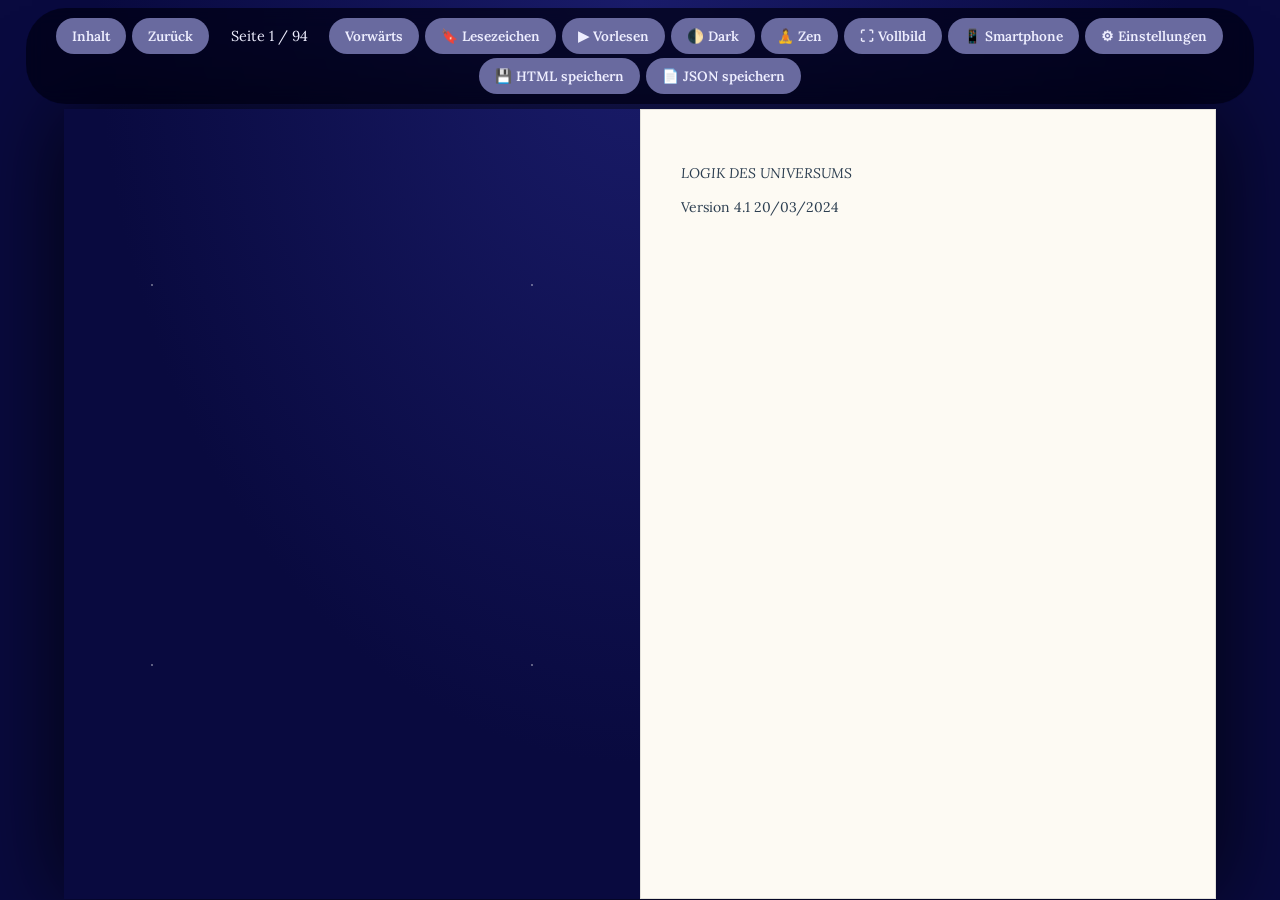
<file: Logik_des_Universums.html>
<!DOCTYPE html>
<html lang="de"><head>
<meta charset="UTF-8">
<meta name="viewport" content="width=device-width, initial-scale=1">
<title>Logik des Universums H6</title>
<link href="https://fonts.googleapis.com/css2?family=Playfair+Display:wght@700&amp;family=Lora:ital,wght@0,400;0,600;1,400&amp;display=swap" rel="stylesheet">
<style>
:root { --bg:#090a3f; --paper:#fdfaf3; --text:#2c3e50; --accent:#696a9f; --gold:#d4a84b; --bar:rgba(0,0,20,.72);
  --fs:14.5px; --lh:1.45; --ff:'Lora',Georgia,serif; --ta:justify; --pad:56px; --imgw:100%; --imgh:70; --imgb:5px; --imgs:0 5px 15px rgba(0,0,0,.3); }
body.dark-mode { --bg:#050515; --paper:#1a1a2a; --text:#e0e0e0; --accent:#393a6f; }
body.zen-mode { --bg:#051515; --paper:#1a2a2a; --text:#e0f0e0; }
* { box-sizing:border-box; }
html,body { height:100%; }
body { margin:0; background:radial-gradient(ellipse at 50% 0%, #1a1c6b 0%, var(--bg) 60%); color:#eef; font-family:'Lora',Georgia,serif; display:flex; flex-direction:column; align-items:center; overflow:hidden; transition:background .5s; }
body::before { content:""; position:fixed; inset:0; pointer-events:none; opacity:.35;
  background-image:radial-gradient(1px 1px at 20% 30%,#fff 50%,transparent 51%),radial-gradient(1px 1px at 70% 20%,#fff 50%,transparent 51%),radial-gradient(1.5px 1.5px at 40% 75%,#fff 50%,transparent 51%),radial-gradient(1px 1px at 85% 65%,#fff 50%,transparent 51%),radial-gradient(1px 1px at 10% 85%,#fff 50%,transparent 51%);
  background-size:380px 380px; }
button { font:600 .85rem 'Lora',serif; padding:9px 16px; margin:0 3px; border:0; border-radius:20px; background:var(--accent); color:#eef; cursor:pointer; transition:background .2s, transform .15s; }
button:hover { background:#8586c4; } button:active { transform:scale(.96); }
button:focus-visible, .drop:focus-visible { outline:2px solid var(--gold); outline-offset:2px; }
.hidden { display:none !important; }

/* Startseite */
#start { flex:1; width:100%; display:flex; align-items:center; justify-content:center; padding:20px; position:relative; overflow-y:auto; }
#btn-full-start { position:fixed; top:12px; right:12px; z-index:50; }
.card { width:min(580px,100%); text-align:center; }
.card h1 { font:700 clamp(2rem,6vw,3rem) 'Playfair Display',serif; margin:0 0 .4rem; }
.card p.sub { margin:0 0 1.6rem; color:#b9bae6; line-height:1.6; }
.drop { border:2px dashed #696a9f; border-radius:18px; padding:42px 24px; cursor:pointer; background:rgba(255,255,255,.04); transition:border-color .2s, background .2s; }
.drop:hover, .drop.over { border-color:var(--gold); background:rgba(212,168,75,.08); }
.drop strong { display:block; font:700 1.3rem 'Playfair Display',serif; margin-bottom:.4rem; }
.drop span { color:#b9bae6; font-size:.95rem; }
.field { margin-top:1.2rem; display:flex; gap:10px; align-items:center; justify-content:center; flex-wrap:wrap; color:#b9bae6; font-size:.9rem; }
.field input[type=text], .field input[type=number] { padding:9px 14px; border-radius:20px; border:1px solid #696a9f; background:rgba(255,255,255,.06); color:#fff; font:inherit; }
.field input[type=text] { flex:1; min-width:200px; } .field input[type=number] { width:90px; }
.opts { margin-top:1.1rem; display:flex; flex-direction:column; gap:8px; align-items:flex-start; width:fit-content; margin-inline:auto; text-align:left; }
.opts label { display:flex; gap:10px; align-items:center; cursor:pointer; color:#dcdcff; font-size:.92rem; }
.opts input { width:18px; height:18px; accent-color:var(--gold); cursor:pointer; }
#status { margin-top:1.2rem; min-height:1.4em; color:var(--gold); }

/* Buch */
.controls { margin:8px 0 4px; z-index:100; display:flex; flex-wrap:wrap; justify-content:center; gap:4px 0; align-items:center; background:var(--bar); padding:10px 20px; border-radius:40px; backdrop-filter:blur(10px); max-width:96vw; transition:opacity .4s, transform .4s; }
#page-info { margin:0 12px; font-size:.9rem; min-width:90px; text-align:center; }
body.zen-mode .controls { opacity:0; transform:translateY(-30px); }
body.zen-mode .controls:hover { opacity:1; transform:none; }
#wrapper { flex:1; width:100%; display:flex; align-items:center; justify-content:center; padding:6px; min-height:0; }
#book { box-shadow:0 0 90px rgba(0,0,0,.8); }
.page { background:var(--paper) !important; padding:var(--pad) !important; border:1px solid rgba(0,0,0,.1); }
.page-content { height:100%; width:100%; overflow-y:auto; font-family:var(--ff); font-size:var(--fs); line-height:var(--lh); color:var(--text); text-align:var(--ta); hyphens:auto; scrollbar-width:thin; }
.page-content h1,.page-content h2,.page-content h3 { font-family:'Playfair Display',serif; line-height:1.2; }
.page-content img { max-width:var(--imgw); max-height:calc(var(--imgh) * 1vh); width:auto; height:auto; display:block; margin:30px auto; border-radius:5px; border:var(--imgb) solid #fff; box-shadow:var(--imgs); cursor:zoom-in; }
.page-content.img-page { display:flex; align-items:center; justify-content:center; overflow:hidden; }
.page-content.img-page img { margin:0 auto; }
.page-content.img-page p { margin:0; width:100%; }
.page-content table { border-collapse:collapse; width:100%; font-size:.9em; } .page-content td,.page-content th { border:1px solid #9994; padding:4px 6px; }
#toc-inject ul { list-style:none; padding:0; margin:0; }
#toc-inject a { display:flex; justify-content:space-between; gap:12px; padding:4px 0; border-bottom:1px dotted #aaa; color:inherit; text-decoration:none; font-weight:700; cursor:pointer; }
#toc-inject a:hover { color:#b8860b; }
#toc-inject li.t3 a, #toc-inject li.t4 a { font-weight:400; font-size:.9em; padding-left:20px; }
#toc-inject h1,#toc-inject h2,#toc-inject h3,#toc-inject h4,#toc-inject h5,#toc-inject h6 { margin:0; font:inherit; }

/* Smartphone-Modus: eine Seite, Leiste einzeilig zum Wischen */
body.phone .controls { flex-wrap:nowrap; overflow-x:auto; justify-content:flex-start; border-radius:22px; padding:6px 10px; width:calc(100vw - 8px); max-width:none; scrollbar-width:none; }
body.phone .controls::-webkit-scrollbar { display:none; }
body.phone .controls button { white-space:nowrap; flex:none; padding:8px 12px; font-size:.78rem; }
body.phone #page-info { flex:none; white-space:nowrap; min-width:70px; margin:0 6px; font-size:.8rem; }
body.phone #wrapper { padding:2px; }
#book.single { position:relative; overflow:hidden; border-radius:6px; }
#book.single .page { position:absolute; inset:0; display:none; }

/* Einstellungen */
.settings { text-align:left; margin-top:1.6rem; }
.settings h2 { font:700 1.3rem 'Playfair Display',serif; margin:0 0 .3rem; }
.settings h3 { font:600 .95rem 'Lora',serif; color:var(--gold); margin:1.1rem 0 .4rem; }
.settings .row { display:grid; grid-template-columns:120px 1fr 48px; gap:10px; align-items:center; margin:6px 0; font-size:.9rem; color:#dcdcff; }
.settings output { text-align:right; color:#b9bae6; font-size:.85rem; }
.settings input[type=range] { accent-color:var(--gold); width:100%; }
.settings select, .settings input[type=number] { padding:6px 10px; border-radius:14px; border:1px solid #696a9f; background:#1b1c66; color:#fff; font:inherit; min-width:0; }
.settings input[type=checkbox] { accent-color:var(--gold); width:18px; height:18px; }
.settings .opts { margin:8px 0 12px; width:auto; }
.settings button { margin:12px 6px 0 0; }
#modal { position:fixed; inset:0; z-index:900; display:flex; justify-content:flex-end; align-items:flex-start; padding:64px 14px 14px; pointer-events:none; }
#modal .box { pointer-events:auto; position:relative; background:#14155a; border-radius:18px; padding:20px; width:min(390px,100%); max-height:calc(100vh - 80px); overflow:auto; box-shadow:0 10px 50px #000; }
#modal-close { position:absolute; top:12px; right:12px; margin:0; }
#modal .settings { margin-top:0; }

/* Bild vergrößern */
#lightbox { position:fixed; inset:0; z-index:1000; background:rgba(5,5,20,.92); display:flex; align-items:center; justify-content:center; padding:24px; cursor:zoom-out; }
#lightbox img { max-width:100%; max-height:100%; border-radius:6px; box-shadow:0 10px 60px #000; }
#lightbox button { position:absolute; top:14px; right:14px; }

@media (max-width:700px) { .page { padding:26px !important; } button { padding:8px 11px; font-size:.78rem; } .controls { padding:8px 12px; } }
@media (prefers-reduced-motion:reduce) { * { transition:none !important; } }
</style>
<style type="text/css">.stf__parent {
  position: relative;
  display: block;
  box-sizing: border-box;
  transform: translateZ(0);

  -ms-touch-action: pan-y;
  touch-action: pan-y;
}

.sft__wrapper {
  position: relative;
  width: 100%;
  box-sizing: border-box;
}

.stf__parent canvas {
  position: absolute;
  width: 100%;
  height: 100%;
  left: 0;
  top: 0;
}

.stf__block {
  position: absolute;
  width: 100%;
  height: 100%;
  box-sizing: border-box;
  perspective: 2000px;
}

.stf__item {
  display: none;
  position: absolute;
  transform-style: preserve-3d;
}

.stf__outerShadow {
  position: absolute;
  left: 0;
  top: 0;
}

.stf__innerShadow {
  position: absolute;
  left: 0;
  top: 0;
}

.stf__hardShadow {
  position: absolute;
  left: 0;
  top: 0;
}

.stf__hardInnerShadow {
  position: absolute;
  left: 0;
  top: 0;
}</style></head>
<body>

<section id="start">
  <button id="btn-full-start">⛶ Vollbild</button>
  <div class="card">
    <h1>Vom Dokument zum Buch</h1>
    <p class="sub">Wähle eine Word-Datei (.docx) oder ein gespeichertes Buch (.json). Sie wird direkt in deinem Browser in ein Buch zum Blättern verwandelt – nichts wird hochgeladen.</p>
    <div class="drop" id="drop" tabindex="0" role="button" aria-label="DOCX- oder JSON-Datei auswählen">
      <strong>DOCX- oder JSON-Datei hier ablegen</strong>
      <span>oder klicken, um eine Datei zu wählen</span>
    </div>
    <input type="file" id="file" accept=".docx,.json" hidden="">
    <input type="file" id="dirinput" webkitdirectory="" hidden="">
    <div class="field"><button id="btn-open-dir">📁 Buchordner öffnen (JSON + Bilder)</button></div>
    <div class="field">
      <input type="text" id="title" placeholder="Buchtitel (optional)" aria-label="Buchtitel">
    </div>
    <div id="set-home">
      <div id="settings" class="settings">
        <h2>Einstellungen</h2>
        <div id="pag-group">
          <h3>Seitenaufteilung</h3>
          <div class="row"><label for="limit">Zeichen pro Seite</label><input type="number" id="limit" value="4000" min="1000" max="12000" step="500"><span></span></div>
          <div class="opts">
            <label><input type="checkbox" id="opt-imgs" checked=""> Jedes Bild auf eine eigene Seite stellen</label>
            <label><input type="checkbox" id="opt-hash" checked=""> „###“ im Text als Seitenumbruch erkennen</label>
            <label><input type="checkbox" id="opt-nums" checked=""> Alleinstehende Seitenzahlen (1–999) als Seitenumbruch erkennen</label>
          </div>
          <button id="btn-repag" class="hidden">Seiten neu aufteilen</button>
        </div>
        <div id="set-grid"></div>
        <button id="btn-reset">Standard wiederherstellen</button>
      </div>
    </div>
    <div id="status" role="status"></div>
  </div>
</section>

<div class="controls hidden" id="controls">
  <button id="btn-new">📂 Neu</button>
  <button id="btn-toc">Inhalt</button>
  <button id="btn-prev">Zurück</button>
  <span id="page-info">Seite 1</span>
  <button id="btn-next">Vorwärts</button>
  <button id="btn-bookmark">🔖 Lesezeichen</button>
  <button id="btn-speak">▶ Vorlesen</button>
  <button id="btn-dark-mode">🌓 Dark</button>
  <button id="btn-zen">🧘 Zen</button>
  <button id="btn-full">⛶ Vollbild</button>
  <button id="btn-phone">📱 Smartphone</button>
  <button id="btn-set">⚙ Einstellungen</button>
  <button id="btn-export">💾 HTML speichern</button>
  <button id="btn-export-dir">📁 Mit Bilderordner speichern</button>
  <button id="btn-json">📄 JSON speichern</button>
</div>
<div id="wrapper" class="hidden"><div id="book"></div></div>
<div id="modal" class="hidden"><div class="box"><button id="modal-close" aria-label="Schließen">✕</button><div id="modal-body"></div></div></div>
<div id="lightbox" class="hidden"><button id="lb-close" aria-label="Schließen">✕</button><img alt=""></div>


<script>!function(t,e){"object"==typeof exports&&"undefined"!=typeof module?e(exports):"function"==typeof define&&define.amd?define(["exports"],e):e((t=t||self).St={})}(this,(function(t){"use strict";class e{constructor(t,e){this.state={angle:0,area:[],position:{x:0,y:0},hardAngle:0,hardDrawingAngle:0},this.createdDensity=e,this.nowDrawingDensity=this.createdDensity,this.render=t}setDensity(t){this.createdDensity=t,this.nowDrawingDensity=t}setDrawingDensity(t){this.nowDrawingDensity=t}setPosition(t){this.state.position=t}setAngle(t){this.state.angle=t}setArea(t){this.state.area=t}setHardDrawingAngle(t){this.state.hardDrawingAngle=t}setHardAngle(t){this.state.hardAngle=t,this.state.hardDrawingAngle=t}setOrientation(t){this.orientation=t}getDrawingDensity(){return this.nowDrawingDensity}getDensity(){return this.createdDensity}getHardAngle(){return this.state.hardAngle}}class i extends e{constructor(t,e,i){super(t,i),this.image=null,this.isLoad=!1,this.loadingAngle=0,this.image=new Image,this.image.src=e}draw(t){const e=this.render.getContext(),i=this.render.convertToGlobal(this.state.position),s=this.render.getRect().pageWidth,n=this.render.getRect().height;e.save(),e.translate(i.x,i.y),e.beginPath();for(let t of this.state.area)null!==t&&(t=this.render.convertToGlobal(t),e.lineTo(t.x-i.x,t.y-i.y));e.rotate(this.state.angle),e.clip(),this.isLoad?e.drawImage(this.image,0,0,s,n):this.drawLoader(e,{x:0,y:0},s,n),e.restore()}simpleDraw(t){const e=this.render.getRect(),i=this.render.getContext(),s=e.pageWidth,n=e.height,h=1===t?e.left+e.pageWidth:e.left,r=e.top;this.isLoad?i.drawImage(this.image,h,r,s,n):this.drawLoader(i,{x:h,y:r},s,n)}drawLoader(t,e,i,s){t.beginPath(),t.strokeStyle="rgb(200, 200, 200)",t.fillStyle="rgb(255, 255, 255)",t.lineWidth=1,t.rect(e.x+1,e.y+1,i-1,s-1),t.stroke(),t.fill();const n={x:e.x+i/2,y:e.y+s/2};t.beginPath(),t.lineWidth=10,t.arc(n.x,n.y,20,this.loadingAngle,3*Math.PI/2+this.loadingAngle),t.stroke(),t.closePath(),this.loadingAngle+=.07,this.loadingAngle>=2*Math.PI&&(this.loadingAngle=0)}load(){this.isLoad||(this.image.onload=()=>{this.isLoad=!0})}newTemporaryCopy(){return this}getTemporaryCopy(){return this}hideTemporaryCopy(){}}class s{constructor(t,e){this.pages=[],this.currentPageIndex=0,this.currentSpreadIndex=0,this.landscapeSpread=[],this.portraitSpread=[],this.render=e,this.app=t,this.currentPageIndex=0,this.isShowCover=this.app.getSettings().showCover}destroy(){this.pages=[]}createSpread(){this.landscapeSpread=[],this.portraitSpread=[];for(let t=0;t<this.pages.length;t++)this.portraitSpread.push([t]);let t=0;this.isShowCover&&(this.pages[0].setDensity("hard"),this.landscapeSpread.push([t]),t++);for(let e=t;e<this.pages.length;e+=2)e<this.pages.length-1?this.landscapeSpread.push([e,e+1]):(this.landscapeSpread.push([e]),this.pages[e].setDensity("hard"))}getSpread(){return"landscape"===this.render.getOrientation()?this.landscapeSpread:this.portraitSpread}getSpreadIndexByPage(t){const e=this.getSpread();for(let i=0;i<e.length;i++)if(t===e[i][0]||t===e[i][1])return i;return null}getPageCount(){return this.pages.length}getPages(){return this.pages}getPage(t){if(t>=0&&t<this.pages.length)return this.pages[t];throw new Error("Invalid page number")}nextBy(t){const e=this.pages.indexOf(t);return e<this.pages.length-1?this.pages[e+1]:null}prevBy(t){const e=this.pages.indexOf(t);return e>0?this.pages[e-1]:null}getFlippingPage(t){const e=this.currentSpreadIndex;if("portrait"===this.render.getOrientation())return 0===t?this.pages[e].newTemporaryCopy():this.pages[e-1];{const i=0===t?this.getSpread()[e+1]:this.getSpread()[e-1];return 1===i.length||0===t?this.pages[i[0]]:this.pages[i[1]]}}getBottomPage(t){const e=this.currentSpreadIndex;if("portrait"===this.render.getOrientation())return 0===t?this.pages[e+1]:this.pages[e-1];{const i=0===t?this.getSpread()[e+1]:this.getSpread()[e-1];return 1===i.length?this.pages[i[0]]:0===t?this.pages[i[1]]:this.pages[i[0]]}}showNext(){this.currentSpreadIndex<this.getSpread().length&&(this.currentSpreadIndex++,this.showSpread())}showPrev(){this.currentSpreadIndex>0&&(this.currentSpreadIndex--,this.showSpread())}getCurrentPageIndex(){return this.currentPageIndex}show(t=null){if(null===t&&(t=this.currentPageIndex),t<0||t>=this.pages.length)return;const e=this.getSpreadIndexByPage(t);null!==e&&(this.currentSpreadIndex=e,this.showSpread())}getCurrentSpreadIndex(){return this.currentSpreadIndex}setCurrentSpreadIndex(t){if(!(t>=0&&t<this.getSpread().length))throw new Error("Invalid page");this.currentSpreadIndex=t}showSpread(){const t=this.getSpread()[this.currentSpreadIndex];2===t.length?(this.render.setLeftPage(this.pages[t[0]]),this.render.setRightPage(this.pages[t[1]])):"landscape"===this.render.getOrientation()&&t[0]===this.pages.length-1?(this.render.setLeftPage(this.pages[t[0]]),this.render.setRightPage(null)):(this.render.setLeftPage(null),this.render.setRightPage(this.pages[t[0]])),this.currentPageIndex=t[0],this.app.updatePageIndex(this.currentPageIndex)}}class n extends s{constructor(t,e,i){super(t,e),this.imagesHref=i}load(){for(const t of this.imagesHref){const e=new i(this.render,t,"soft");e.load(),this.pages.push(e)}this.createSpread()}}class h{static GetDistanceBetweenTwoPoint(t,e){return null===t||null===e?1/0:Math.sqrt(Math.pow(e.x-t.x,2)+Math.pow(e.y-t.y,2))}static GetSegmentLength(t){return h.GetDistanceBetweenTwoPoint(t[0],t[1])}static GetAngleBetweenTwoLine(t,e){const i=t[0].y-t[1].y,s=e[0].y-e[1].y,n=t[1].x-t[0].x,h=e[1].x-e[0].x;return Math.acos((i*s+n*h)/(Math.sqrt(i*i+n*n)*Math.sqrt(s*s+h*h)))}static PointInRect(t,e){return null===e?null:e.x>=t.left&&e.x<=t.width+t.left&&e.y>=t.top&&e.y<=t.top+t.height?e:null}static GetRotatedPoint(t,e,i){return{x:t.x*Math.cos(i)+t.y*Math.sin(i)+e.x,y:t.y*Math.cos(i)-t.x*Math.sin(i)+e.y}}static LimitPointToCircle(t,e,i){if(h.GetDistanceBetweenTwoPoint(t,i)<=e)return i;const s=t.x,n=t.y,r=i.x,o=i.y;let a=Math.sqrt(Math.pow(e,2)*Math.pow(s-r,2)/(Math.pow(s-r,2)+Math.pow(n-o,2)))+s;i.x<0&&(a*=-1);let g=(a-s)*(n-o)/(s-r)+n;return s-r+n===0&&(g=e),{x:a,y:g}}static GetIntersectBetweenTwoSegment(t,e,i){return h.PointInRect(t,h.GetIntersectBeetwenTwoLine(e,i))}static GetIntersectBeetwenTwoLine(t,e){const i=t[0].y-t[1].y,s=e[0].y-e[1].y,n=t[1].x-t[0].x,h=e[1].x-e[0].x,r=t[0].x*t[1].y-t[1].x*t[0].y,o=e[0].x*e[1].y-e[1].x*e[0].y,a=i*o-s*r,g=n*o-h*r,l=-(r*h-o*n)/(i*h-s*n),d=-(i*o-s*r)/(i*h-s*n);if(isFinite(l)&&isFinite(d))return{x:l,y:d};if(Math.abs(a-g)<.1)throw new Error("Segment included");return null}static GetCordsFromTwoPoint(t,e){const i=Math.abs(t.x-e.x),s=Math.abs(t.y-e.y),n=Math.max(i,s),h=[t];function r(t,e,i,s,n){return e>t?t+n*(i/s):e<t?t-n*(i/s):t}for(let o=1;o<=n;o+=1)h.push({x:r(t.x,e.x,i,n,o),y:r(t.y,e.y,s,n,o)});return h}}class r extends e{constructor(t,e,i){super(t,i),this.copiedElement=null,this.temporaryCopy=null,this.isLoad=!1,this.element=e,this.element.classList.add("stf__item"),this.element.classList.add("--"+i)}newTemporaryCopy(){return"hard"===this.nowDrawingDensity?this:(null===this.temporaryCopy&&(this.copiedElement=this.element.cloneNode(!0),this.element.parentElement.appendChild(this.copiedElement),this.temporaryCopy=new r(this.render,this.copiedElement,this.nowDrawingDensity)),this.getTemporaryCopy())}getTemporaryCopy(){return this.temporaryCopy}hideTemporaryCopy(){null!==this.temporaryCopy&&(this.copiedElement.remove(),this.copiedElement=null,this.temporaryCopy=null)}draw(t){const e=t||this.nowDrawingDensity,i=this.render.convertToGlobal(this.state.position),s=this.render.getRect().pageWidth,n=this.render.getRect().height;this.element.classList.remove("--simple");const h=`\n            display: block;\n            z-index: ${this.element.style.zIndex};\n            left: 0;\n            top: 0;\n            width: ${s}px;\n            height: ${n}px;\n        `;"hard"===e?this.drawHard(h):this.drawSoft(i,h)}drawHard(t=""){const e=this.render.getRect().left+this.render.getRect().width/2,i=this.state.hardDrawingAngle,s=t+"\n                backface-visibility: hidden;\n                -webkit-backface-visibility: hidden;\n                clip-path: none;\n                -webkit-clip-path: none;\n            "+(0===this.orientation?`transform-origin: ${this.render.getRect().pageWidth}px 0; \n                   transform: translate3d(0, 0, 0) rotateY(${i}deg);`:`transform-origin: 0 0; \n                   transform: translate3d(${e}px, 0, 0) rotateY(${i}deg);`);this.element.style.cssText=s}drawSoft(t,e=""){let i="polygon( ";for(const t of this.state.area)if(null!==t){let e=1===this.render.getDirection()?{x:-t.x+this.state.position.x,y:t.y-this.state.position.y}:{x:t.x-this.state.position.x,y:t.y-this.state.position.y};e=h.GetRotatedPoint(e,{x:0,y:0},this.state.angle),i+=e.x+"px "+e.y+"px, "}i=i.slice(0,-2),i+=")";const s=e+`transform-origin: 0 0; clip-path: ${i}; -webkit-clip-path: ${i};`+(this.render.isSafari()&&0===this.state.angle?`transform: translate(${t.x}px, ${t.y}px);`:`transform: translate3d(${t.x}px, ${t.y}px, 0) rotate(${this.state.angle}rad);`);this.element.style.cssText=s}simpleDraw(t){const e=this.render.getRect(),i=e.pageWidth,s=e.height,n=1===t?e.left+e.pageWidth:e.left,h=e.top;this.element.classList.add("--simple"),this.element.style.cssText=`\n            position: absolute; \n            display: block; \n            height: ${s}px; \n            left: ${n}px; \n            top: ${h}px; \n            width: ${i}px; \n            z-index: ${this.render.getSettings().startZIndex+1};`}getElement(){return this.element}load(){this.isLoad=!0}setOrientation(t){super.setOrientation(t),this.element.classList.remove("--left","--right"),this.element.classList.add(1===t?"--right":"--left")}setDrawingDensity(t){this.element.classList.remove("--soft","--hard"),this.element.classList.add("--"+t),super.setDrawingDensity(t)}}class o extends s{constructor(t,e,i,s){super(t,e),this.element=i,this.pagesElement=s}load(){for(const t of this.pagesElement){const e=new r(this.render,t,"hard"===t.dataset.density?"hard":"soft");e.load(),this.pages.push(e)}this.createSpread()}}class a{constructor(t,e,i,s){this.direction=t,this.corner=e,this.topIntersectPoint=null,this.sideIntersectPoint=null,this.bottomIntersectPoint=null,this.pageWidth=parseInt(i,10),this.pageHeight=parseInt(s,10)}calc(t){try{return this.position=this.calcAngleAndPosition(t),this.calculateIntersectPoint(this.position),!0}catch(t){return!1}}getFlippingClipArea(){const t=[];let e=!1;return t.push(this.rect.topLeft),t.push(this.topIntersectPoint),null===this.sideIntersectPoint?e=!0:(t.push(this.sideIntersectPoint),null===this.bottomIntersectPoint&&(e=!1)),t.push(this.bottomIntersectPoint),(e||"bottom"===this.corner)&&t.push(this.rect.bottomLeft),t}getBottomClipArea(){const t=[];return t.push(this.topIntersectPoint),"top"===this.corner?t.push({x:this.pageWidth,y:0}):(null!==this.topIntersectPoint&&t.push({x:this.pageWidth,y:0}),t.push({x:this.pageWidth,y:this.pageHeight})),null!==this.sideIntersectPoint?h.GetDistanceBetweenTwoPoint(this.sideIntersectPoint,this.topIntersectPoint)>=10&&t.push(this.sideIntersectPoint):"top"===this.corner&&t.push({x:this.pageWidth,y:this.pageHeight}),t.push(this.bottomIntersectPoint),t.push(this.topIntersectPoint),t}getAngle(){return 0===this.direction?-this.angle:this.angle}getRect(){return this.rect}getPosition(){return this.position}getActiveCorner(){return 0===this.direction?this.rect.topLeft:this.rect.topRight}getDirection(){return this.direction}getFlippingProgress(){return Math.abs((this.position.x-this.pageWidth)/(2*this.pageWidth)*100)}getCorner(){return this.corner}getBottomPagePosition(){return 1===this.direction?{x:this.pageWidth,y:0}:{x:0,y:0}}getShadowStartPoint(){return"top"===this.corner?this.topIntersectPoint:null!==this.sideIntersectPoint?this.sideIntersectPoint:this.topIntersectPoint}getShadowAngle(){const t=h.GetAngleBetweenTwoLine(this.getSegmentToShadowLine(),[{x:0,y:0},{x:this.pageWidth,y:0}]);return 0===this.direction?t:Math.PI-t}calcAngleAndPosition(t){let e=t;if(this.updateAngleAndGeometry(e),e="top"===this.corner?this.checkPositionAtCenterLine(e,{x:0,y:0},{x:0,y:this.pageHeight}):this.checkPositionAtCenterLine(e,{x:0,y:this.pageHeight},{x:0,y:0}),Math.abs(e.x-this.pageWidth)<1&&Math.abs(e.y)<1)throw new Error("Point is too small");return e}updateAngleAndGeometry(t){this.angle=this.calculateAngle(t),this.rect=this.getPageRect(t)}calculateAngle(t){const e=this.pageWidth-t.x+1,i="bottom"===this.corner?this.pageHeight-t.y:t.y;let s=2*Math.acos(e/Math.sqrt(i*i+e*e));i<0&&(s=-s);const n=Math.PI-s;if(!isFinite(s)||n>=0&&n<.003)throw new Error("The G point is too small");return"bottom"===this.corner&&(s=-s),s}getPageRect(t){return"top"===this.corner?this.getRectFromBasePoint([{x:0,y:0},{x:this.pageWidth,y:0},{x:0,y:this.pageHeight},{x:this.pageWidth,y:this.pageHeight}],t):this.getRectFromBasePoint([{x:0,y:-this.pageHeight},{x:this.pageWidth,y:-this.pageHeight},{x:0,y:0},{x:this.pageWidth,y:0}],t)}getRectFromBasePoint(t,e){return{topLeft:this.getRotatedPoint(t[0],e),topRight:this.getRotatedPoint(t[1],e),bottomLeft:this.getRotatedPoint(t[2],e),bottomRight:this.getRotatedPoint(t[3],e)}}getRotatedPoint(t,e){return{x:t.x*Math.cos(this.angle)+t.y*Math.sin(this.angle)+e.x,y:t.y*Math.cos(this.angle)-t.x*Math.sin(this.angle)+e.y}}calculateIntersectPoint(t){const e={left:-1,top:-1,width:this.pageWidth+2,height:this.pageHeight+2};"top"===this.corner?(this.topIntersectPoint=h.GetIntersectBetweenTwoSegment(e,[t,this.rect.topRight],[{x:0,y:0},{x:this.pageWidth,y:0}]),this.sideIntersectPoint=h.GetIntersectBetweenTwoSegment(e,[t,this.rect.bottomLeft],[{x:this.pageWidth,y:0},{x:this.pageWidth,y:this.pageHeight}]),this.bottomIntersectPoint=h.GetIntersectBetweenTwoSegment(e,[this.rect.bottomLeft,this.rect.bottomRight],[{x:0,y:this.pageHeight},{x:this.pageWidth,y:this.pageHeight}])):(this.topIntersectPoint=h.GetIntersectBetweenTwoSegment(e,[this.rect.topLeft,this.rect.topRight],[{x:0,y:0},{x:this.pageWidth,y:0}]),this.sideIntersectPoint=h.GetIntersectBetweenTwoSegment(e,[t,this.rect.topLeft],[{x:this.pageWidth,y:0},{x:this.pageWidth,y:this.pageHeight}]),this.bottomIntersectPoint=h.GetIntersectBetweenTwoSegment(e,[this.rect.bottomLeft,this.rect.bottomRight],[{x:0,y:this.pageHeight},{x:this.pageWidth,y:this.pageHeight}]))}checkPositionAtCenterLine(t,e,i){let s=t;const n=h.LimitPointToCircle(e,this.pageWidth,s);s!==n&&(s=n,this.updateAngleAndGeometry(s));const r=Math.sqrt(Math.pow(this.pageWidth,2)+Math.pow(this.pageHeight,2));let o=this.rect.bottomRight,a=this.rect.topLeft;if("bottom"===this.corner&&(o=this.rect.topRight,a=this.rect.bottomLeft),o.x<=0){const t=h.LimitPointToCircle(i,r,a);t!==s&&(s=t,this.updateAngleAndGeometry(s))}return s}getSegmentToShadowLine(){const t=this.getShadowStartPoint();return[t,t!==this.sideIntersectPoint&&null!==this.sideIntersectPoint?this.sideIntersectPoint:this.bottomIntersectPoint]}}class g{constructor(t,e){this.flippingPage=null,this.bottomPage=null,this.calc=null,this.state="read",this.render=t,this.app=e}fold(t){this.setState("user_fold"),null===this.calc&&this.start(t),this.do(this.render.convertToPage(t))}flip(t){if(this.app.getSettings().disableFlipByClick&&!this.isPointOnCorners(t))return;if(null!==this.calc&&this.render.finishAnimation(),!this.start(t))return;const e=this.getBoundsRect();this.setState("flipping");const i=e.height/10,s="bottom"===this.calc.getCorner()?e.height-i:i,n="bottom"===this.calc.getCorner()?e.height:0;this.calc.calc({x:e.pageWidth-i,y:s}),this.animateFlippingTo({x:e.pageWidth-i,y:s},{x:-e.pageWidth,y:n},!0)}start(t){this.reset();const e=this.render.convertToBook(t),i=this.getBoundsRect(),s=this.getDirectionByPoint(e),n=e.y>=i.height/2?"bottom":"top";if(!this.checkDirection(s))return!1;try{if(this.flippingPage=this.app.getPageCollection().getFlippingPage(s),this.bottomPage=this.app.getPageCollection().getBottomPage(s),"landscape"===this.render.getOrientation())if(1===s){const t=this.app.getPageCollection().nextBy(this.flippingPage);null!==t&&this.flippingPage.getDensity()!==t.getDensity()&&(this.flippingPage.setDrawingDensity("hard"),t.setDrawingDensity("hard"))}else{const t=this.app.getPageCollection().prevBy(this.flippingPage);null!==t&&this.flippingPage.getDensity()!==t.getDensity()&&(this.flippingPage.setDrawingDensity("hard"),t.setDrawingDensity("hard"))}return this.render.setDirection(s),this.calc=new a(s,n,i.pageWidth.toString(10),i.height.toString(10)),!0}catch(t){return!1}}do(t){if(null!==this.calc&&this.calc.calc(t)){const t=this.calc.getFlippingProgress();this.bottomPage.setArea(this.calc.getBottomClipArea()),this.bottomPage.setPosition(this.calc.getBottomPagePosition()),this.bottomPage.setAngle(0),this.bottomPage.setHardAngle(0),this.flippingPage.setArea(this.calc.getFlippingClipArea()),this.flippingPage.setPosition(this.calc.getActiveCorner()),this.flippingPage.setAngle(this.calc.getAngle()),0===this.calc.getDirection()?this.flippingPage.setHardAngle(90*(200-2*t)/100):this.flippingPage.setHardAngle(-90*(200-2*t)/100),this.render.setPageRect(this.calc.getRect()),this.render.setBottomPage(this.bottomPage),this.render.setFlippingPage(this.flippingPage),this.render.setShadowData(this.calc.getShadowStartPoint(),this.calc.getShadowAngle(),t,this.calc.getDirection())}}flipToPage(t,e){const i=this.app.getPageCollection().getCurrentSpreadIndex(),s=this.app.getPageCollection().getSpreadIndexByPage(t);try{s>i&&(this.app.getPageCollection().setCurrentSpreadIndex(s-1),this.flipNext(e)),s<i&&(this.app.getPageCollection().setCurrentSpreadIndex(s+1),this.flipPrev(e))}catch(t){}}flipNext(t){this.flip({x:this.render.getRect().left+2*this.render.getRect().pageWidth-10,y:"top"===t?1:this.render.getRect().height-2})}flipPrev(t){this.flip({x:10,y:"top"===t?1:this.render.getRect().height-2})}stopMove(){if(null===this.calc)return;const t=this.calc.getPosition(),e=this.getBoundsRect(),i="bottom"===this.calc.getCorner()?e.height:0;t.x<=0?this.animateFlippingTo(t,{x:-e.pageWidth,y:i},!0):this.animateFlippingTo(t,{x:e.pageWidth,y:i},!1)}showCorner(t){if(!this.checkState("read","fold_corner"))return;const e=this.getBoundsRect(),i=e.pageWidth;if(this.isPointOnCorners(t))if(null===this.calc){if(!this.start(t))return;this.setState("fold_corner"),this.calc.calc({x:i-1,y:1});const s=50,n="bottom"===this.calc.getCorner()?e.height-1:1,h="bottom"===this.calc.getCorner()?e.height-s:s;this.animateFlippingTo({x:i-1,y:n},{x:i-s,y:h},!1,!1)}else this.do(this.render.convertToPage(t));else this.setState("read"),this.render.finishAnimation(),this.stopMove()}animateFlippingTo(t,e,i,s=!0){const n=h.GetCordsFromTwoPoint(t,e),r=[];for(const t of n)r.push(()=>this.do(t));const o=this.getAnimationDuration(n.length);this.render.startAnimation(r,o,()=>{this.calc&&(i&&(1===this.calc.getDirection()?this.app.turnToPrevPage():this.app.turnToNextPage()),s&&(this.render.setBottomPage(null),this.render.setFlippingPage(null),this.render.clearShadow(),this.setState("read"),this.reset()))})}getCalculation(){return this.calc}getState(){return this.state}setState(t){this.state!==t&&(this.app.updateState(t),this.state=t)}getDirectionByPoint(t){const e=this.getBoundsRect();if("portrait"===this.render.getOrientation()){if(t.x-e.pageWidth<=e.width/5)return 1}else if(t.x<e.width/2)return 1;return 0}getAnimationDuration(t){const e=this.app.getSettings().flippingTime;return t>=1e3?e:t/1e3*e}checkDirection(t){return 0===t?this.app.getCurrentPageIndex()<this.app.getPageCount()-1:this.app.getCurrentPageIndex()>=1}reset(){this.calc=null,this.flippingPage=null,this.bottomPage=null}getBoundsRect(){return this.render.getRect()}checkState(...t){for(const e of t)if(this.state===e)return!0;return!1}isPointOnCorners(t){const e=this.getBoundsRect(),i=e.pageWidth,s=Math.sqrt(Math.pow(i,2)+Math.pow(e.height,2))/5,n=this.render.convertToBook(t);return n.x>0&&n.y>0&&n.x<e.width&&n.y<e.height&&(n.x<s||n.x>e.width-s)&&(n.y<s||n.y>e.height-s)}}class l{constructor(t,e){this.leftPage=null,this.rightPage=null,this.flippingPage=null,this.bottomPage=null,this.direction=null,this.orientation=null,this.shadow=null,this.animation=null,this.pageRect=null,this.boundsRect=null,this.timer=0,this.safari=!1,this.setting=e,this.app=t;const i=new RegExp("Version\\/[\\d\\.]+.*Safari/");this.safari=null!==i.exec(window.navigator.userAgent)}render(t){if(null!==this.animation){const e=Math.round((t-this.animation.startedAt)/this.animation.durationFrame);e<this.animation.frames.length?this.animation.frames[e]():(this.animation.onAnimateEnd(),this.animation=null)}this.timer=t,this.drawFrame()}start(){this.update();const t=e=>{this.render(e),requestAnimationFrame(t)};requestAnimationFrame(t)}startAnimation(t,e,i){this.finishAnimation(),this.animation={frames:t,duration:e,durationFrame:e/t.length,onAnimateEnd:i,startedAt:this.timer}}finishAnimation(){null!==this.animation&&(this.animation.frames[this.animation.frames.length-1](),null!==this.animation.onAnimateEnd&&this.animation.onAnimateEnd()),this.animation=null}update(){this.boundsRect=null;const t=this.calculateBoundsRect();this.orientation!==t&&(this.orientation=t,this.app.updateOrientation(t))}calculateBoundsRect(){let t="landscape";const e=this.getBlockWidth(),i=e/2,s=this.getBlockHeight()/2,n=this.setting.width/this.setting.height;let h=this.setting.width,r=this.setting.height,o=i-h;return"stretch"===this.setting.size?(e<2*this.setting.minWidth&&this.app.getSettings().usePortrait&&(t="portrait"),h="portrait"===t?this.getBlockWidth():this.getBlockWidth()/2,h>this.setting.maxWidth&&(h=this.setting.maxWidth),r=h/n,r>this.getBlockHeight()&&(r=this.getBlockHeight(),h=r*n),o="portrait"===t?i-h/2-h:i-h):e<2*h&&this.app.getSettings().usePortrait&&(t="portrait",o=i-h/2-h),this.boundsRect={left:o,top:s-r/2,width:2*h,height:r,pageWidth:h},t}setShadowData(t,e,i,s){if(!this.app.getSettings().drawShadow)return;const n=100*this.getSettings().maxShadowOpacity;this.shadow={pos:t,angle:e,width:3*this.getRect().pageWidth/4*i/100,opacity:(100-i)*n/100/100,direction:s,progress:2*i}}clearShadow(){this.shadow=null}getBlockWidth(){return this.app.getUI().getDistElement().offsetWidth}getBlockHeight(){return this.app.getUI().getDistElement().offsetHeight}getDirection(){return this.direction}getRect(){return null===this.boundsRect&&this.calculateBoundsRect(),this.boundsRect}getSettings(){return this.app.getSettings()}getOrientation(){return this.orientation}setPageRect(t){this.pageRect=t}setDirection(t){this.direction=t}setRightPage(t){null!==t&&t.setOrientation(1),this.rightPage=t}setLeftPage(t){null!==t&&t.setOrientation(0),this.leftPage=t}setBottomPage(t){null!==t&&t.setOrientation(1===this.direction?0:1),this.bottomPage=t}setFlippingPage(t){null!==t&&t.setOrientation(0===this.direction&&"portrait"!==this.orientation?0:1),this.flippingPage=t}convertToBook(t){const e=this.getRect();return{x:t.x-e.left,y:t.y-e.top}}isSafari(){return this.safari}convertToPage(t,e){e||(e=this.direction);const i=this.getRect();return{x:0===e?t.x-i.left-i.width/2:i.width/2-t.x+i.left,y:t.y-i.top}}convertToGlobal(t,e){if(e||(e=this.direction),null==t)return null;const i=this.getRect();return{x:0===e?t.x+i.left+i.width/2:i.width/2-t.x+i.left,y:t.y+i.top}}convertRectToGlobal(t,e){return e||(e=this.direction),{topLeft:this.convertToGlobal(t.topLeft,e),topRight:this.convertToGlobal(t.topRight,e),bottomLeft:this.convertToGlobal(t.bottomLeft,e),bottomRight:this.convertToGlobal(t.bottomRight,e)}}}class d extends l{constructor(t,e,i){super(t,e),this.canvas=i,this.ctx=i.getContext("2d")}getContext(){return this.ctx}reload(){}drawFrame(){this.clear(),"portrait"!==this.orientation&&null!=this.leftPage&&this.leftPage.simpleDraw(0),null!=this.rightPage&&this.rightPage.simpleDraw(1),null!=this.bottomPage&&this.bottomPage.draw(),this.drawBookShadow(),null!=this.flippingPage&&this.flippingPage.draw(),null!=this.shadow&&(this.drawOuterShadow(),this.drawInnerShadow());const t=this.getRect();"portrait"===this.orientation&&(this.ctx.beginPath(),this.ctx.rect(t.left+t.pageWidth,t.top,t.width,t.height),this.ctx.clip())}drawBookShadow(){const t=this.getRect();this.ctx.save(),this.ctx.beginPath();const e=t.width/20;this.ctx.rect(t.left,t.top,t.width,t.height);const i={x:t.left+t.width/2-e/2,y:0};this.ctx.translate(i.x,i.y);const s=this.ctx.createLinearGradient(0,0,e,0);s.addColorStop(0,"rgba(0, 0, 0, 0)"),s.addColorStop(.4,"rgba(0, 0, 0, 0.2)"),s.addColorStop(.49,"rgba(0, 0, 0, 0.1)"),s.addColorStop(.5,"rgba(0, 0, 0, 0.5)"),s.addColorStop(.51,"rgba(0, 0, 0, 0.4)"),s.addColorStop(1,"rgba(0, 0, 0, 0)"),this.ctx.clip(),this.ctx.fillStyle=s,this.ctx.fillRect(0,0,e,2*t.height),this.ctx.restore()}drawOuterShadow(){const t=this.getRect();this.ctx.save(),this.ctx.beginPath(),this.ctx.rect(t.left,t.top,t.width,t.height);const e=this.convertToGlobal({x:this.shadow.pos.x,y:this.shadow.pos.y});this.ctx.translate(e.x,e.y),this.ctx.rotate(Math.PI+this.shadow.angle+Math.PI/2);const i=this.ctx.createLinearGradient(0,0,this.shadow.width,0);0===this.shadow.direction?(this.ctx.translate(0,-100),i.addColorStop(0,"rgba(0, 0, 0, "+this.shadow.opacity+")"),i.addColorStop(1,"rgba(0, 0, 0, 0)")):(this.ctx.translate(-this.shadow.width,-100),i.addColorStop(0,"rgba(0, 0, 0, 0)"),i.addColorStop(1,"rgba(0, 0, 0, "+this.shadow.opacity+")")),this.ctx.clip(),this.ctx.fillStyle=i,this.ctx.fillRect(0,0,this.shadow.width,2*t.height),this.ctx.restore()}drawInnerShadow(){const t=this.getRect();this.ctx.save(),this.ctx.beginPath();const e=this.convertToGlobal({x:this.shadow.pos.x,y:this.shadow.pos.y}),i=this.convertRectToGlobal(this.pageRect);this.ctx.moveTo(i.topLeft.x,i.topLeft.y),this.ctx.lineTo(i.topRight.x,i.topRight.y),this.ctx.lineTo(i.bottomRight.x,i.bottomRight.y),this.ctx.lineTo(i.bottomLeft.x,i.bottomLeft.y),this.ctx.translate(e.x,e.y),this.ctx.rotate(Math.PI+this.shadow.angle+Math.PI/2);const s=3*this.shadow.width/4,n=this.ctx.createLinearGradient(0,0,s,0);0===this.shadow.direction?(this.ctx.translate(-s,-100),n.addColorStop(1,"rgba(0, 0, 0, "+this.shadow.opacity+")"),n.addColorStop(.9,"rgba(0, 0, 0, 0.05)"),n.addColorStop(.7,"rgba(0, 0, 0, "+this.shadow.opacity+")"),n.addColorStop(0,"rgba(0, 0, 0, 0)")):(this.ctx.translate(0,-100),n.addColorStop(0,"rgba(0, 0, 0, "+this.shadow.opacity+")"),n.addColorStop(.1,"rgba(0, 0, 0, 0.05)"),n.addColorStop(.3,"rgba(0, 0, 0, "+this.shadow.opacity+")"),n.addColorStop(1,"rgba(0, 0, 0, 0)")),this.ctx.clip(),this.ctx.fillStyle=n,this.ctx.fillRect(0,0,s,2*t.height),this.ctx.restore()}clear(){this.ctx.fillStyle="white",this.ctx.fillRect(0,0,this.canvas.width,this.canvas.height)}}class p{constructor(t,e,i){this.touchPoint=null,this.swipeTimeout=250,this.onResize=()=>{this.update()},this.onMouseDown=t=>{if(this.checkTarget(t.target)){const e=this.getMousePos(t.clientX,t.clientY);this.app.startUserTouch(e),t.preventDefault()}},this.onTouchStart=t=>{if(this.checkTarget(t.target)&&t.changedTouches.length>0){const e=t.changedTouches[0],i=this.getMousePos(e.clientX,e.clientY);this.touchPoint={point:i,time:Date.now()},setTimeout(()=>{null!==this.touchPoint&&this.app.startUserTouch(i)},this.swipeTimeout),this.app.getSettings().mobileScrollSupport||t.preventDefault()}},this.onMouseUp=t=>{const e=this.getMousePos(t.clientX,t.clientY);this.app.userStop(e)},this.onMouseMove=t=>{const e=this.getMousePos(t.clientX,t.clientY);this.app.userMove(e,!1)},this.onTouchMove=t=>{if(t.changedTouches.length>0){const e=t.changedTouches[0],i=this.getMousePos(e.clientX,e.clientY);this.app.getSettings().mobileScrollSupport?(null!==this.touchPoint&&(Math.abs(this.touchPoint.point.x-i.x)>10||"read"!==this.app.getState())&&t.cancelable&&this.app.userMove(i,!0),"read"!==this.app.getState()&&t.preventDefault()):this.app.userMove(i,!0)}},this.onTouchEnd=t=>{if(t.changedTouches.length>0){const e=t.changedTouches[0],i=this.getMousePos(e.clientX,e.clientY);let s=!1;if(null!==this.touchPoint){const t=i.x-this.touchPoint.point.x,e=Math.abs(i.y-this.touchPoint.point.y);Math.abs(t)>this.swipeDistance&&e<2*this.swipeDistance&&Date.now()-this.touchPoint.time<this.swipeTimeout&&(t>0?this.app.flipPrev(this.touchPoint.point.y<this.app.getRender().getRect().height/2?"top":"bottom"):this.app.flipNext(this.touchPoint.point.y<this.app.getRender().getRect().height/2?"top":"bottom"),s=!0),this.touchPoint=null}this.app.userStop(i,s)}},this.parentElement=t,t.classList.add("stf__parent"),t.insertAdjacentHTML("afterbegin",'<div class="stf__wrapper"></div>'),this.wrapper=t.querySelector(".stf__wrapper"),this.app=e;const s=this.app.getSettings().usePortrait?1:2;t.style.minWidth=i.minWidth*s+"px",t.style.minHeight=i.minHeight+"px","fixed"===i.size&&(t.style.minWidth=i.width*s+"px",t.style.minHeight=i.height+"px"),i.autoSize&&(t.style.width="100%",t.style.maxWidth=2*i.maxWidth+"px"),t.style.display="block",window.addEventListener("resize",this.onResize,!1),this.swipeDistance=i.swipeDistance}destroy(){this.app.getSettings().useMouseEvents&&this.removeHandlers(),this.distElement.remove(),this.wrapper.remove()}getDistElement(){return this.distElement}getWrapper(){return this.wrapper}setOrientationStyle(t){this.wrapper.classList.remove("--portrait","--landscape"),"portrait"===t?(this.app.getSettings().autoSize&&(this.wrapper.style.paddingBottom=this.app.getSettings().height/this.app.getSettings().width*100+"%"),this.wrapper.classList.add("--portrait")):(this.app.getSettings().autoSize&&(this.wrapper.style.paddingBottom=this.app.getSettings().height/(2*this.app.getSettings().width)*100+"%"),this.wrapper.classList.add("--landscape")),this.update()}removeHandlers(){window.removeEventListener("resize",this.onResize),this.distElement.removeEventListener("mousedown",this.onMouseDown),this.distElement.removeEventListener("touchstart",this.onTouchStart),window.removeEventListener("mousemove",this.onMouseMove),window.removeEventListener("touchmove",this.onTouchMove),window.removeEventListener("mouseup",this.onMouseUp),window.removeEventListener("touchend",this.onTouchEnd)}setHandlers(){window.addEventListener("resize",this.onResize,!1),this.app.getSettings().useMouseEvents&&(this.distElement.addEventListener("mousedown",this.onMouseDown),this.distElement.addEventListener("touchstart",this.onTouchStart),window.addEventListener("mousemove",this.onMouseMove),window.addEventListener("touchmove",this.onTouchMove,{passive:!this.app.getSettings().mobileScrollSupport}),window.addEventListener("mouseup",this.onMouseUp),window.addEventListener("touchend",this.onTouchEnd))}getMousePos(t,e){const i=this.distElement.getBoundingClientRect();return{x:t-i.left,y:e-i.top}}checkTarget(t){return!this.app.getSettings().clickEventForward||!["a","button"].includes(t.tagName.toLowerCase())}}class c extends p{constructor(t,e,i,s){super(t,e,i),this.wrapper.insertAdjacentHTML("afterbegin",'<div class="stf__block"></div>'),this.distElement=t.querySelector(".stf__block"),this.items=s;for(const t of s)this.distElement.appendChild(t);this.setHandlers()}clear(){for(const t of this.items)this.parentElement.appendChild(t)}updateItems(t){this.removeHandlers(),this.distElement.innerHTML="";for(const e of t)this.distElement.appendChild(e);this.items=t,this.setHandlers()}update(){this.app.getRender().update()}}class u extends p{constructor(t,e,i){super(t,e,i),this.wrapper.innerHTML='<canvas class="stf__canvas"></canvas>',this.canvas=t.querySelectorAll("canvas")[0],this.distElement=this.canvas,this.resizeCanvas(),this.setHandlers()}resizeCanvas(){const t=getComputedStyle(this.canvas),e=parseInt(t.getPropertyValue("width"),10),i=parseInt(t.getPropertyValue("height"),10);this.canvas.width=e,this.canvas.height=i}getCanvas(){return this.canvas}update(){this.resizeCanvas(),this.app.getRender().update()}}class w extends l{constructor(t,e,i){super(t,e),this.outerShadow=null,this.innerShadow=null,this.hardShadow=null,this.hardInnerShadow=null,this.element=i,this.createShadows()}createShadows(){this.element.insertAdjacentHTML("beforeend",'<div class="stf__outerShadow"></div>\n             <div class="stf__innerShadow"></div>\n             <div class="stf__hardShadow"></div>\n             <div class="stf__hardInnerShadow"></div>'),this.outerShadow=this.element.querySelector(".stf__outerShadow"),this.innerShadow=this.element.querySelector(".stf__innerShadow"),this.hardShadow=this.element.querySelector(".stf__hardShadow"),this.hardInnerShadow=this.element.querySelector(".stf__hardInnerShadow")}clearShadow(){super.clearShadow(),this.outerShadow.style.cssText="display: none",this.innerShadow.style.cssText="display: none",this.hardShadow.style.cssText="display: none",this.hardInnerShadow.style.cssText="display: none"}reload(){this.element.querySelector(".stf__outerShadow")||this.createShadows()}drawHardInnerShadow(){const t=this.getRect(),e=this.shadow.progress>100?200-this.shadow.progress:this.shadow.progress;let i=(100-e)*(2.5*t.pageWidth)/100+20;i>t.pageWidth&&(i=t.pageWidth);let s=`\n            display: block;\n            z-index: ${(this.getSettings().startZIndex+5).toString(10)};\n            width: ${i}px;\n            height: ${t.height}px;\n            background: linear-gradient(to right,\n                rgba(0, 0, 0, ${this.shadow.opacity*e/100}) 5%,\n                rgba(0, 0, 0, 0) 100%);\n            left: ${t.left+t.width/2}px;\n            transform-origin: 0 0;\n        `;s+=0===this.getDirection()&&this.shadow.progress>100||1===this.getDirection()&&this.shadow.progress<=100?"transform: translate3d(0, 0, 0);":"transform: translate3d(0, 0, 0) rotateY(180deg);",this.hardInnerShadow.style.cssText=s}drawHardOuterShadow(){const t=this.getRect();let e=(100-(this.shadow.progress>100?200-this.shadow.progress:this.shadow.progress))*(2.5*t.pageWidth)/100+20;e>t.pageWidth&&(e=t.pageWidth);let i=`\n            display: block;\n            z-index: ${(this.getSettings().startZIndex+4).toString(10)};\n            width: ${e}px;\n            height: ${t.height}px;\n            background: linear-gradient(to left, rgba(0, 0, 0, ${this.shadow.opacity}) 5%, rgba(0, 0, 0, 0) 100%);\n            left: ${t.left+t.width/2}px;\n            transform-origin: 0 0;\n        `;i+=0===this.getDirection()&&this.shadow.progress>100||1===this.getDirection()&&this.shadow.progress<=100?"transform: translate3d(0, 0, 0) rotateY(180deg);":"transform: translate3d(0, 0, 0);",this.hardShadow.style.cssText=i}drawInnerShadow(){const t=this.getRect(),e=3*this.shadow.width/4,i=0===this.getDirection()?e:0,s=0===this.getDirection()?"to left":"to right",n=this.convertToGlobal(this.shadow.pos),r=this.shadow.angle+3*Math.PI/2,o=[this.pageRect.topLeft,this.pageRect.topRight,this.pageRect.bottomRight,this.pageRect.bottomLeft];let a="polygon( ";for(const t of o){let e=1===this.getDirection()?{x:-t.x+this.shadow.pos.x,y:t.y-this.shadow.pos.y}:{x:t.x-this.shadow.pos.x,y:t.y-this.shadow.pos.y};e=h.GetRotatedPoint(e,{x:i,y:100},r),a+=e.x+"px "+e.y+"px, "}a=a.slice(0,-2),a+=")";const g=`\n            display: block;\n            z-index: ${(this.getSettings().startZIndex+10).toString(10)};\n            width: ${e}px;\n            height: ${2*t.height}px;\n            background: linear-gradient(${s},\n                rgba(0, 0, 0, ${this.shadow.opacity}) 5%,\n                rgba(0, 0, 0, 0.05) 15%,\n                rgba(0, 0, 0, ${this.shadow.opacity}) 35%,\n                rgba(0, 0, 0, 0) 100%);\n            transform-origin: ${i}px 100px;\n            transform: translate3d(${n.x-i}px, ${n.y-100}px, 0) rotate(${r}rad);\n            clip-path: ${a};\n            -webkit-clip-path: ${a};\n        `;this.innerShadow.style.cssText=g}drawOuterShadow(){const t=this.getRect(),e=this.convertToGlobal({x:this.shadow.pos.x,y:this.shadow.pos.y}),i=this.shadow.angle+3*Math.PI/2,s=1===this.getDirection()?this.shadow.width:0,n=0===this.getDirection()?"to right":"to left",r=[{x:0,y:0},{x:t.pageWidth,y:0},{x:t.pageWidth,y:t.height},{x:0,y:t.height}];let o="polygon( ";for(const t of r)if(null!==t){let e=1===this.getDirection()?{x:-t.x+this.shadow.pos.x,y:t.y-this.shadow.pos.y}:{x:t.x-this.shadow.pos.x,y:t.y-this.shadow.pos.y};e=h.GetRotatedPoint(e,{x:s,y:100},i),o+=e.x+"px "+e.y+"px, "}o=o.slice(0,-2),o+=")";const a=`\n            display: block;\n            z-index: ${(this.getSettings().startZIndex+10).toString(10)};\n            width: ${this.shadow.width}px;\n            height: ${2*t.height}px;\n            background: linear-gradient(${n}, rgba(0, 0, 0, ${this.shadow.opacity}), rgba(0, 0, 0, 0));\n            transform-origin: ${s}px 100px;\n            transform: translate3d(${e.x-s}px, ${e.y-100}px, 0) rotate(${i}rad);\n            clip-path: ${o};\n            -webkit-clip-path: ${o};\n        `;this.outerShadow.style.cssText=a}drawLeftPage(){"portrait"!==this.orientation&&null!==this.leftPage&&(1===this.direction&&null!==this.flippingPage&&"hard"===this.flippingPage.getDrawingDensity()?(this.leftPage.getElement().style.zIndex=(this.getSettings().startZIndex+5).toString(10),this.leftPage.setHardDrawingAngle(180+this.flippingPage.getHardAngle()),this.leftPage.draw(this.flippingPage.getDrawingDensity())):this.leftPage.simpleDraw(0))}drawRightPage(){null!==this.rightPage&&(0===this.direction&&null!==this.flippingPage&&"hard"===this.flippingPage.getDrawingDensity()?(this.rightPage.getElement().style.zIndex=(this.getSettings().startZIndex+5).toString(10),this.rightPage.setHardDrawingAngle(180+this.flippingPage.getHardAngle()),this.rightPage.draw(this.flippingPage.getDrawingDensity())):this.rightPage.simpleDraw(1))}drawBottomPage(){if(null===this.bottomPage)return;const t=null!=this.flippingPage?this.flippingPage.getDrawingDensity():null;"portrait"===this.orientation&&1===this.direction||(this.bottomPage.getElement().style.zIndex=(this.getSettings().startZIndex+3).toString(10),this.bottomPage.draw(t))}drawFrame(){this.clear(),this.drawLeftPage(),this.drawRightPage(),this.drawBottomPage(),null!=this.flippingPage&&(this.flippingPage.getElement().style.zIndex=(this.getSettings().startZIndex+5).toString(10),this.flippingPage.draw()),null!=this.shadow&&null!==this.flippingPage&&("soft"===this.flippingPage.getDrawingDensity()?(this.drawOuterShadow(),this.drawInnerShadow()):(this.drawHardOuterShadow(),this.drawHardInnerShadow()))}clear(){for(const t of this.app.getPageCollection().getPages())t!==this.leftPage&&t!==this.rightPage&&t!==this.flippingPage&&t!==this.bottomPage&&(t.getElement().style.cssText="display: none"),t.getTemporaryCopy()!==this.flippingPage&&t.hideTemporaryCopy()}update(){super.update(),null!==this.rightPage&&this.rightPage.setOrientation(1),null!==this.leftPage&&this.leftPage.setOrientation(0)}}class x{constructor(){this._default={startPage:0,size:"fixed",width:0,height:0,minWidth:0,maxWidth:0,minHeight:0,maxHeight:0,drawShadow:!0,flippingTime:1e3,usePortrait:!0,startZIndex:0,autoSize:!0,maxShadowOpacity:1,showCover:!1,mobileScrollSupport:!0,swipeDistance:30,clickEventForward:!0,useMouseEvents:!0,showPageCorners:!0,disableFlipByClick:!1}}getSettings(t){const e=this._default;if(Object.assign(e,t),"stretch"!==e.size&&"fixed"!==e.size)throw new Error('Invalid size type. Available only "fixed" and "stretch" value');if(e.width<=0||e.height<=0)throw new Error("Invalid width or height");if(e.flippingTime<=0)throw new Error("Invalid flipping time");return"stretch"===e.size?(e.minWidth<=0&&(e.minWidth=100),e.maxWidth<e.minWidth&&(e.maxWidth=2e3),e.minHeight<=0&&(e.minHeight=100),e.maxHeight<e.minHeight&&(e.maxHeight=2e3)):(e.minWidth=e.width,e.maxWidth=e.width,e.minHeight=e.height,e.maxHeight=e.height),e}}!function(t,e){void 0===e&&(e={});var i=e.insertAt;if(t&&"undefined"!=typeof document){var s=document.head||document.getElementsByTagName("head")[0],n=document.createElement("style");n.type="text/css","top"===i&&s.firstChild?s.insertBefore(n,s.firstChild):s.appendChild(n),n.styleSheet?n.styleSheet.cssText=t:n.appendChild(document.createTextNode(t))}}(".stf__parent {\n  position: relative;\n  display: block;\n  box-sizing: border-box;\n  transform: translateZ(0);\n\n  -ms-touch-action: pan-y;\n  touch-action: pan-y;\n}\n\n.sft__wrapper {\n  position: relative;\n  width: 100%;\n  box-sizing: border-box;\n}\n\n.stf__parent canvas {\n  position: absolute;\n  width: 100%;\n  height: 100%;\n  left: 0;\n  top: 0;\n}\n\n.stf__block {\n  position: absolute;\n  width: 100%;\n  height: 100%;\n  box-sizing: border-box;\n  perspective: 2000px;\n}\n\n.stf__item {\n  display: none;\n  position: absolute;\n  transform-style: preserve-3d;\n}\n\n.stf__outerShadow {\n  position: absolute;\n  left: 0;\n  top: 0;\n}\n\n.stf__innerShadow {\n  position: absolute;\n  left: 0;\n  top: 0;\n}\n\n.stf__hardShadow {\n  position: absolute;\n  left: 0;\n  top: 0;\n}\n\n.stf__hardInnerShadow {\n  position: absolute;\n  left: 0;\n  top: 0;\n}");t.PageFlip=class extends class{constructor(){this.events=new Map}on(t,e){return this.events.has(t)?this.events.get(t).push(e):this.events.set(t,[e]),this}off(t){this.events.delete(t)}trigger(t,e,i=null){if(this.events.has(t))for(const s of this.events.get(t))s({data:i,object:e})}}{constructor(t,e){super(),this.isUserTouch=!1,this.isUserMove=!1,this.setting=null,this.pages=null,this.setting=(new x).getSettings(e),this.block=t}destroy(){this.ui.destroy(),this.block.remove()}update(){this.render.update(),this.pages.show()}loadFromImages(t){this.ui=new u(this.block,this,this.setting);const e=this.ui.getCanvas();this.render=new d(this,this.setting,e),this.flipController=new g(this.render,this),this.pages=new n(this,this.render,t),this.pages.load(),this.render.start(),this.pages.show(this.setting.startPage),setTimeout(()=>{this.ui.update(),this.trigger("init",this,{page:this.setting.startPage,mode:this.render.getOrientation()})},1)}loadFromHTML(t){this.ui=new c(this.block,this,this.setting,t),this.render=new w(this,this.setting,this.ui.getDistElement()),this.flipController=new g(this.render,this),this.pages=new o(this,this.render,this.ui.getDistElement(),t),this.pages.load(),this.render.start(),this.pages.show(this.setting.startPage),setTimeout(()=>{this.ui.update(),this.trigger("init",this,{page:this.setting.startPage,mode:this.render.getOrientation()})},1)}updateFromImages(t){const e=this.pages.getCurrentPageIndex();this.pages.destroy(),this.pages=new n(this,this.render,t),this.pages.load(),this.pages.show(e),this.trigger("update",this,{page:e,mode:this.render.getOrientation()})}updateFromHtml(t){const e=this.pages.getCurrentPageIndex();this.pages.destroy(),this.pages=new o(this,this.render,this.ui.getDistElement(),t),this.pages.load(),this.ui.updateItems(t),this.render.reload(),this.pages.show(e),this.trigger("update",this,{page:e,mode:this.render.getOrientation()})}clear(){this.pages.destroy(),this.ui.clear()}turnToPrevPage(){this.pages.showPrev()}turnToNextPage(){this.pages.showNext()}turnToPage(t){this.pages.show(t)}flipNext(t="top"){this.flipController.flipNext(t)}flipPrev(t="top"){this.flipController.flipPrev(t)}flip(t,e="top"){this.flipController.flipToPage(t,e)}updateState(t){this.trigger("changeState",this,t)}updatePageIndex(t){this.trigger("flip",this,t)}updateOrientation(t){this.ui.setOrientationStyle(t),this.update(),this.trigger("changeOrientation",this,t)}getPageCount(){return this.pages.getPageCount()}getCurrentPageIndex(){return this.pages.getCurrentPageIndex()}getPage(t){return this.pages.getPage(t)}getRender(){return this.render}getFlipController(){return this.flipController}getOrientation(){return this.render.getOrientation()}getBoundsRect(){return this.render.getRect()}getSettings(){return this.setting}getUI(){return this.ui}getState(){return this.flipController.getState()}getPageCollection(){return this.pages}startUserTouch(t){this.mousePosition=t,this.isUserTouch=!0,this.isUserMove=!1}userMove(t,e){this.isUserTouch||e||!this.setting.showPageCorners?this.isUserTouch&&h.GetDistanceBetweenTwoPoint(this.mousePosition,t)>5&&(this.isUserMove=!0,this.flipController.fold(t)):this.flipController.showCorner(t)}userStop(t,e=!1){this.isUserTouch&&(this.isUserTouch=!1,e||(this.isUserMove?this.flipController.stopMove():this.flipController.flip(t)))}},Object.defineProperty(t,"__esModule",{value:!0})}));
</script>
<script id="bookdata" type="application/json">{"title":"Logik des Universums H6","pages":[{"h":"\u003cp>\u003ca id=\"_8vy4xrzmlus\">\u003c/a>  \u003cem>LOGIK DES UNIVERSUMS\u003c/em>\u003c/p>\u003cp>\u003ca id=\"_bhwdbieyyae4\">\u003c/a>\u003c/p>\u003cp>\u003ca id=\"_ypx4u05ykfx4\">\u003c/a>Version 4.1                  20/03/2024  \u003c/p>"},{"h":"\u003cp>\u003cimg src=\"images/bild_1.jpg\">\u003c/p>","img":true},{"h":"\u003cp>Von Zenjio\u003c/p>"},{"h":"\u003cp>\u003cimg src=\"images/bild_2.jpg\">\u003c/p>","img":true},{"h":"\u003cp>\u003cem>Thích Nhất Hạnh\u003c/em>\u003c/p>"},{"h":"\u003ch1>\u003ca id=\"_asu8l7q059fj\">\u003c/a>LOGIK DES UNIVERSUMS\u003c/h1>"},{"h":"\u003ch2>\u003ca id=\"_rgnqyvep75yv\">\u003c/a>Vorwort.\u003c/h2>\u003cp> Dieses Büchlein soll einen allgemeinen Durchblick über Entstehung, Entwicklung, Sinn, Entfaltung und das Ende unseres Daseins vermitteln. Es soll, mit einfacher Logik, Hinweise geben, was Gott, Himmel und Hölle in der heutigen Zeit bedeuten. Der Anfang dieses Buches beschreibt die Zusammenhänge dieser Welt. Das zweite Kapitel handelt von dem Sinn des Lebens. Der Sinn des Lebens ist in der heutigen Zeit schwierig zu definieren, und hängt davon ab, ob man Glauben oder Ideale entwickeln kann. Dieser Artikel soll dazu beitragen, den Zweck in unserer Welt neu zu überdenken. Wir wissen schon ziemlich gut, wie der Mensch entstanden ist, doch nicht warum. Auch dieses Buch kann nicht die absolute Wahrheit geben. \u003c/p>\u003cp>Drum bitte lieber Leser nehmen sie sich aus diesem Buch nur, was sie glauben und als logisch empfinden können und fügen sie dies zu ihrem persönlichen Weltbild hinzu. Es soll auch nicht als Weltverbesserung dienen, sondern lediglich erforschen, ob es einen Sinn hat nach einer gewissen Art und Weise zu leben.\u003c/p>\u003cp>In den Händen halten Sie ein kleines Buch, das, wie ein Leuchtturm in der Dunkelheit, einen klaren Überblick über die Entstehung, Entwicklung, Bedeutung, Entfaltung und das Ende unserer Existenz zu geben versucht. Mit der Einfachheit der Logik strebt es danach, Licht auf die zeitgenössischen Bedeutungen von Gott, Himmel und Hölle zu werfen    .\u003c/p>\u003cp>Der Beginn dieses literarischen Werkes webt das komplexe Netz der Zusammenhänge dieser Welt. Das nachfolgende Kapitel taucht in die tiefen Gewässer des Lebenssinns ein. In unserer heutigen Zeit ist es eine Herausforderung, den Sinn des Lebens zu definieren, der stark von unserer Fähigkeit abhängt, Glauben oder Ideale zu entwickeln.\u003c/p>\u003cp>Dieses Manuskript strebt danach, einen Beitrag zur Neubetrachtung unseres Zwecks in dieser Welt zu leisten. Wir haben bereits ein ziemlich gutes Verständnis davon, wie der Mensch entstanden ist, aber das Warum bleibt ein Rätsel. Auch dieses Buch kann nicht die absolute Wahrheit liefern.\u003c/p>\u003cp>Daher, lieber Leser, bitte ich Sie, aus diesem Buch nur das zu entnehmen, was Sie glauben und als logisch empfinden können, und es in Ihr persönliches Weltbild zu integrieren. Es soll nicht als Weltverbesserung dienen, sondern lediglich erforschen, ob es einen Sinn hat, auf eine bestimmte Art und Weise zu leben.\u003c/p>"},{"h":"\u003ch2>\u003ca id=\"_6j5maks2n4jn\">\u003c/a>Kapitel 1 - Die Entwicklung.\u003c/h2>\u003ch4>\u003ca id=\"_z9ar7hjahabo\">\u003c/a>Entstehung des Alls: (Urknall-Theorie?  Vor ca. 15 Milliarden Jahren).\u003c/h4>\u003cp>Gehen wir mal davon aus, dass ganz am Anfang, als es noch keine Zeit (im Sinne der uns bekannten Zeit) gab, der Raum nicht vorhanden war. Und plötzlich aus dem Nichts, durch eine noch unerklärliche „Kraft “, entstand das Weltall. Von diesem Augenblick an war alles (Masse! Menge), die bis heute enthalten ist, schon da. \u003c/p>\u003cp>(Rein ne se perd, rein ne crée, tout se transforme.) \u003c/p>\u003cp>\u003cem>(Nichts geht verloren, nichts wird geschaffen, alles wird verwandelt.)\u003c/em>\u003c/p>\u003ch4>\u003ca id=\"_67l4yj3llji0\">\u003c/a>Entstehung des Menschen: (Evolution).\u003c/h4>\u003cp>Diese gewaltige Menge hat mit einer ungeheuerlichen Kraft angefangen, sich in alle Richtungen auszudehnen, so entstand auch die Zeit. Und es begann, dass sich verschiedene Partikel (Elemente) zusammen fügten zu Quarks,  Atome, Moleküle, Zellen, Lebewesen, Tiere, Pflanzen  und Menschen.\u003c/p>\u003ch4>\u003ca id=\"_cj8qqmtvqv1\">\u003c/a>Wieso? \u003c/h4>\u003cp>Angenommen, dass alle Elemente, die besser sind, auch länger zusammen halten, als ein jeweils schlechteres Element. So sieht man, dass, sobald sich mehrere Teilchen verbinden, es nur zwei Möglichkeiten gibt, entweder sie gehören zum besseren oder zum schlechteren Teil. Da nun das Bessere wohl auch stärker ist (länger hält) überlebt, wenn es darauf ankommt, nur das bessere Element. Wie ein großes Puzzle in einer Dose, das geschüttelt wird und die passenden Teile “zufälligen” aneinandergeraten, lassen sich jedoch nicht mehr lösen. So geschieht es in der Natur, dass immer die Schwächeren zuerst gefressen werden und dadurch die Spezies  sich gesund weiter entfalten kann. Die Dinosaurier sind ausgestorben, weil sie zu schwach waren und die Kälte der Eiszeit nicht standhielten. Deshalb gibt es heute keine Dinosaurier mehr, doch der Mensch konnte sich entwickeln. Es ist also im Laufe der Zeit eine ganz bestimmte Struktur entstanden und alles, was nicht in eine bestimmte Richtung ging, starb aus. Dort wo das Leben eine Nische, eine Lücke fand, sich zu entfalten, tat es das. \u003c/p>\u003ch4>\u003ca id=\"_2gocxnjhkh72\">\u003c/a>Wo geht das hin?\u003c/h4>\u003cp>Wenn die Entwicklung so weitergeht und das bessere „Gute“ überlebt, so müsste sie nach einer langen Zeit  an eine Art Perfektion gelangen. Wie unser Puzzle in der Dose, wenn man lange genug schüttelt, ergibt sich ein ganzes Bild, man muss nur sehr, sehr lange schütteln.\u003c/p>\u003ch4>\u003ca id=\"_bzaelh8o9k4z\">\u003c/a>\u003c/h4>"},{"h":"\u003cp>\u003cimg src=\"images/bild_3.jpg\">\u003c/p>","img":true},{"h":"\u003cp>\t? — Urknall  ---------- Welt-------- Perfektion.\u003c/p>\u003ch4>\u003ca id=\"_rgzx16xqzjef\">\u003c/a>Der Anfang.\u003c/h4>\u003cp>Am Anfang sind aus dem Urknall alle Teilchen durch eine explosionsartige Kraft (Energie) entstanden, fügten sich zusammen zu der Welt, indem immer nur das zum Überleben fähige sich weiter entwickelte und der Rest ausstarb. So wird es weitergehen bis zur absoluten Auflösung oder bis zu einem Teil, der so perfekt ist, dass es sich nicht mehr weiterentwickeln braucht und dann ewig existiert.\u003c/p>\u003ch4>\u003ca id=\"_61132y8gaqmi\">\u003c/a>Was ist eine Perfektion?\u003c/h4>\u003cp>Es kann am Ende nur ein einziges perfektes Teil geben, denn wenn es zwei verschiedene Möglichkeiten gäbe, dann müsste das eine etwas haben, was das andere nicht hat, und somit wäre eins besser als das andere, also perfekter. Und so ist das andere nicht perfekt. Auf unendlich langer Zeit gesehen müssen also alle Partikel oder Teile zu einer einzigen Perfektion gelangen, vorausgesetzt, dass das Universum nie untergeht und dass es immer ein wenig besser wird. \u003c/p>\u003ch4>\u003ca id=\"_9313r9urcga9\">\u003c/a>Auf den Mensch bezogen:\u003c/h4>\u003cp>Bei den Menschen ist es genau so, letztendlich ist das Gute stärker als das Böse.\u003c/p>\u003cp>(Extrem negativ: Hass = Mord = Tod)\u003c/p>\u003cp>(Extrem Positiv: Liebe = Geburt = Leben)\u003c/p>\u003cp>Also müsste die Menschheit immer besser werden und eines Tages in den „Himmel“ kommen, oder sie wird eines Tages untergehen.\u003c/p>\u003ch4>\u003ca id=\"_qj8owng8qfwb\">\u003c/a>Einfluss auf den Menschen: (Was haben wir davon?).\u003c/h4>\u003cp>Unsere  Masse, woraus wir bestehen (Teilchen, Atome, Moleküle) sind schon so uralt wie das ganze Universum und auch wenn wir sterben, existiert unsere Masse weiter bis in alle Ewigkeit, wir werden immer ein Teil des Universums sein. So füllt das Leben als Mensch nur eine kleine Zeitspanne der Ewigkeit aus. (Doch trotzdem nehmen wir jede Sekunde bewusst wahr, empfinden sie. \u003c/p>"},{"h":"\u003cp>\u003cimg src=\"images/bild_4.jpg\">\u003c/p>","img":true},{"h":"\u003ch4>\u003ca id=\"_403bua14t695\">\u003c/a>Leben: \u003c/h4>\u003cp>Warum gibt es Leben?\u003c/p>\u003cp>Gläubige würden sagen, Gott hat das Leben erschaffen.\u003c/p>\u003cp>Dann kann man sich die Frage stellen, warum hat Gott das Leben erschaffen? \u003c/p>\u003cp>Die Antwort wäre dann wahrscheinlich, Gott braucht keinen bestimmten Grund und keine Rechtfertigung, Gottes Wille ist unergründlich. Mit dieser Antwort kann man sich zufriedengeben oder nicht. In unserem Universum sind mit und mit, seit dem Urknall alle Elemente entstanden, die benötigt werden, um Leben zu erschaffen. Atome formten sich zu Molekülen und diese zu komplexen Strukturen . Irgendwann keiner weiß genau, wie entstand daraus entstehen, zunächst ein Einzeller kann ein Einzeller mit Kern und dann fügen sich die Zellen zusammen zu komplexeren Lebewesen bis schließlich zum Menschen. Die Frage ist wiederum, warum ist das so? \u003c/p>\u003cp>Nun, das Universum hatte viel Zeit, um alles Mögliche auszuprobieren, durch das Prinzip der Kausalität und Evolution, sodass immer das übrig bleibt, was einen besseren Bestand hat und sich besser anpassen kann, sich weiterentwickelt.\u003c/p>\u003cp>Der Mensch hat sich so entwickelt, dass er Intelligenz, Empfinden und Körper für sich verwerten kann. So können wir nach freier Wahl unser Leben so gestalten, wie es uns Menschen möglich ist. Wir können zwischen Gut und Böse, Glück und Elend wählen. Wir können versuchen, das gemeinsame Ziel schneller und besser zu erreichen. \u003c/p>\u003ch4>\u003ca id=\"_f60se7b7ttma\">\u003c/a>Nach dem Leben:\u003c/h4>\u003cp>Wenn wir sterben, zerfällt unser Körper in viele kleine Teile, doch keines davon geht verloren, bald darauf setzen sich Teilchen davon mit anderen zusammen  und bilden eine neue Gestalt. Vielleicht entwickelt sich aus diesen Teilchen mit der Zeit ein höher entwickeltes, intelligentes Wesen.\u003c/p>\u003ch4>\u003ca id=\"_oizwo7rv8j22\">\u003c/a>Wo bleibt die Intelligenz? (Die Frage nach dem Geist).\u003c/h4>\u003cp>Ganz einfach, der größte Teil wird von uns Menschen immer weitergegeben (gelernt), ein weiterer großer Teil wird durch die Chromosomen (DNS – DNA)   vererbt und ein geringer  Teil wird vielleicht vergessen. So kommt es, dass das Niveau an Intelligenz der Menschheit ständig wächst. z. B. kann heute schon ein Sechzehnjähriger  wissen, was E=m*c² bedeutet, wo Einstein in diesem Alter vielleicht nur davon träumte. \u003c/p>"},{"h":"\u003cp>\u003cimg src=\"images/bild_5.jpg\">\u003c/p>","img":true},{"h":"\u003ch4>\u003ca id=\"_qkc2ikpzw8yn\">\u003c/a>Wo fängt die Intelligenz an? (Ursprung des Menschen).\u003c/h4>\u003cp>Menschen glauben, dass  sie  das einzige intelligente Wesen im Universum ist. Sind alle die dies behaupten  dumm und blind? Wenn man sieht,  welche komplizierten Methoden und Strukturen es in der Pflanzen und Tierwelt gibt (z. B. die Verständigung einer Biene durch ihren Tanz, mit der sie Richtung und Entfernung eines Futterplatzes angibt, eine Arbeiterbiene lebt nur, um andere zu ernähren, zu verteidigen, zu klimatisieren …). So muss man glauben, dass auch Docht  ein hohes Maß an Intelligenz existiert, sie ist nur anders  einzustufen. Auch Tiere denken und empfinden. Selbst Pflanzen entwickeln  komplizierte Techniken zum Überleben und Entfalten, und Steine besitzen chemisch komplizierte Strukturen. Das Weltall ist riesengroß, so groß, dass es Stelle (Welten) in fremden Galaxien gibt, die wir zu Gesicht bekommen werden. Welchen Zweck könnten diese Welten erfüllen, wenn es dort kein Leben gibt? \u003c/p>\u003ch4>\u003ca id=\"_habwpdothd98\">\u003c/a>Alles lebt!?\u003c/h4>\u003cp>Könnte man sich nicht die Fragen stellen, ob nicht selbst kleinste Partikel Teil des Lebens sind, denn alles beeinflusst das andere, so wie ein Flügelschlag eines Schmetterlings das Wetter beeinflussen kann? Die Zusammenstellungen mehrerer kleiner Prozesse bilden Leben, Pflanzen, Tiere, Menschen, Welten. Sollte man Leben nicht als ein Ganzes aus mehreren Einzelheiten betrachten? Und somit sagen, dass das ganze Universum lebt. \u003c/p>\u003ch4>\u003ca id=\"_lqm7n9whhd68\">\u003c/a>Die Frage nach dem vorigen und nächsten Leben.\u003c/h4>\u003cp>Wenn es wirklich so ist, dass jedes Partikel ein Mindestmaß an Leben ist, dann werden wir immer leben, auch nach unserer jetzigen menschlichen Zeit. Und wir haben schon immer gelebt, nur unter verschiedenen Formen.\u003c/p>\u003ch4>\u003ca id=\"_vsrh5rygdkdu\">\u003c/a>Das Individuum (Bewußtsein).\u003c/h4>\u003cp>Bei der Geburt eines Menschen fängt er an, sein Bewußtsein zu entwickeln, nach einiger Zeit kann er sagen „ich bin``, nach dem Tod kann er dies nicht mehr sagen. Geht das Bewußtsein und damit seine Individualität verloren??? Ich möchte auf diese Frage im zweiten Kapitel „Der Sinn des Lebens“ zurückkommen. \u003c/p>\u003ch4>\u003ca id=\"_hj0d1y66ywmx\">\u003c/a>Bewußtsein. \u003c/h4>\u003cp>Mit der Zeit entstand in der Evolution die Möglichkeit, seine Umgebung durch Sinne wahrzunehmen. Diese Sinneswahrnehmung verfeinerte sich und es entstand die Wahrnehmung der Wahrnehmung . Dadurch entstand Bewusstsein. Bewusstsein ist eine logische Folgerung der Wahrnehmung.\u003c/p>"},{"h":"\u003cp>\u003cimg src=\"images/bild_6.jpg\">\u003c/p>","img":true},{"h":"\u003ch4>\u003ca id=\"_js8esn9f8mz\">\u003c/a>Zusammenhänge zweier Leben.\u003c/h4>\u003cp>Alles was lebt, kann irgendetwas ausdrücken, nur um dies zu verstehen vermag es komplizierte Zusammenhänge. So ist es manchmal sehr schwer, das Verhalten oder Reagieren eines anderen zu verstehen oder zu akzeptieren. Dennoch speichert das Gehirn eines Menschen Millionen von Informationen über andere Menschen, diese Informationen werden zwar nicht bewusst wahrgenommen, doch dienen sie einem großen Zweck. Der Mensch lernt von anderen, mischt dieses mit eigenen Erfahrungen und gibt dies weiter an andere. Dies würde als eine Art weiter Leben unseres Geistes bezeichnet werden können.\u003c/p>\u003cp>Diese Art Geistesüberlieferung  führt zu einem Wachstum des Wissens (Intelligenz) der Menschheit. Also leben unser Körper und unser Geist auch nach dem Tod weiter, vielleicht bis zu dem Zeitpunkt einer totalen Perfektion (Himmel?) \u003c/p>\u003cp>Mann könnten auch spekulieren, ob es nicht eine Art Gedankenübertragung gibt und sich vorstellen, dass im Moment des Todes im Gehirn noch komplizierte Prozesse ablaufen und letzten Gedanken (Wissen, Geist) im Unterbewußtsein andere empfänglichen Menschen (Neugeborenen) übertragen, dies wäre eine andere Möglichkeit des Weiterlebens.\u003c/p>"},{"h":"\u003ch2>\u003ca id=\"_5jjtbbfvkl86\">\u003c/a>Kapitel 2 - Der Sinn des Lebens.\u003c/h2>\u003ch4>\u003ca id=\"_47m1rzideqmm\">\u003c/a>Der Sinn.\u003c/h4>\u003cp>Welches ist der Sinn unseres Lebens, welcher Sinn des Lebens aller Lebewesen überhaupt? Eine Antwort auf diese Frage wissen heißt religiös sein. Du fragst: Hat es überhaupt einen Sinn, diese Frage zu stellen? Ich antworte: Wer sein eigenes Leben und das seiner Mitmenschen als sinnlos empfindet, der ist nicht nur unglücklich, sondern auch kaum lebensfähig.    (Albert Einstein)\u003c/p>\u003cp>\t\u003cem>“Das Ziel aller Menschen ist es, glücklich zu sein.”\u003c/em>\u003c/p>\u003cp>Glücklich ist man dann, wenn alle Grundbedürfnisse erfüllt sind.\u003c/p>\u003cp>Es ist ein Bedürfnis der Menschen zu etwas nützlich zu sein (Wertvoll sein), wenn man daran glaubt, dass unser Leben allen weiteren dient und wir selbst sogar daran teilhaben dürfen, dann müsste das doch ein beruhigendes Glücksgefühl bewirken. Ein anderes Bedürfnis ist es, geliebt zu werden. Geliebt wird man nur, wenn man fähig ist, auch andere zu lieben. Der Weg dorthin ist jedoch sehr kompliziert und schwierig und hat damit zu tun, welche Prioritäten und Werte man sich im Leben setzt.\u003c/p>"},{"h":"\u003cp>\t\u003cimg src=\"images/bild_7.jpg\">\u003c/p>","img":true},{"h":"\u003ch4>\u003ca id=\"_g7sqn67cjnt9\">\u003c/a>Unsere Zeit.\u003c/h4>\u003cp>In der heutigen Zeit wird der Sinn des Lebens oft in die falsche Richtung gesucht. Materielle Habsucht hat unsere Gesellschaft deformiert. Erich Fromm sagte: Es ist nicht wichtig, was man HAT, sondern was man IST. (Haben oder Sein). Wahrhaft zufrieden wird man nur, wenn man seine persönlichen Werte steigert und nicht seinen Besitz. Auch Macht zu haben,  kann keine Wertbestätigung oder Liebe ersetzen. Geliebt und bestätigt zu sein, hängt nicht davon ab, was man hat. \u003c/p>\u003ch4>\u003ca id=\"_9kfo9cbtms4m\">\u003c/a>Glauben.\u003c/h4>\u003cp>Es ist nicht leicht zu glauben, „Sein\" sei wichtiger als „Haben”, besonders wenn man glaubt, zu wenig zu besitzen. Einer, der in Armut lebt, hat keine Möglichkeit, sein „sein\" zu entfalten. Doch dies trifft für die meisten in unserer westlichen Gesellschaft nicht zu. Würden die Menschen den richtigen Glauben finden, so würden sie merken, dass die „Gesellschaft“ verantwortlich für das „Individuum“ ist und das Glück eines jeden in dem harmonischen Zusammensein mit seinen Mitmenschen liegt (Liebe).\u003c/p>\u003ch4>\u003ca id=\"_kgpgad6bdho2\">\u003c/a>Erleuchtung\u003c/h4>\u003cp>Erleuchtung erlangt man am besten während einer Meditation, sie kann aber auch spontan entstehen.\u003c/p>"},{"h":"\u003cp>\u003cimg src=\"images/bild_8.jpg\">\u003c/p>","img":true},{"h":"\u003cp>Wenn Körper und Geist sehr entspannt sind, keinen Stress, keine Anspannung, keine Schmerzen, keine Ängste, keine Sorgen und kein Leiden vorhanden sind, dann befindet sich der Geist in einem Zustand, wo erkennen leicht fällt “ Alpha-Zustand * “.\u003c/p>\u003cp>Wenn man genervt oder gestresst ist, ist  man nur schwer empfänglich für Liebe. Dies könnte einen biologischen Grund haben. \u003c/p>\u003cp>Auf jeden Fall ist es schwerer, jemanden zu lieben, auf den man wütend ist. Wahre Liebe kennt aber auch da keinen Unterschied. Doch wir sind empfänglicher für positive Überlegungen, wenn wir gelassen sind. Wenn der Geist zur Ruhe kommt, sozusagen frei wird, werden die Gedanken klarer . \u003c/p>\u003cp>Die Philosophen der Antike nannten dies die “Idee des Guten” und glaubten, sie käme von Gott, also diese Idee über alle Werte der Menschen stand, dies war somit ein Beweis, dass es Gott gibt. \u003c/p>\u003cp>Dann kann man aber sagen, dass wenn die Welt in Ordnung ist und im Hier und Jetzt aufhält, es einer gewissen Logik unterliegt, das „Gute“ zu erkennen. Nicht zu verwechseln mit der Unterscheidung zwischen “Gut und Böse”. \u003c/p>\u003cp>Mit „Gute“ meine ich hier das Heilsame, das, was uns und anderen guttut. Man bekommt ein Gefühl der Verbundenheit und Liebe.\u003c/p>\u003cp>*Als Alpha-Zustand wird ein&nbsp;Zustand beschrieben, in dem das Gehirn klar arbeitet und der Geist frei ist. Man kann sich besser auf zu erledigende Aufgaben konzentrieren und effektiver arbeiten.\u003c/p>\u003ch4>\u003ca id=\"_9talo7fpkgkd\">\u003c/a>Theodizee  (Wer ist GOTT ?) \u003c/h4>\u003cp>\u003cem>Wenn Gott allmächtig ist, dann kann Gott das Übel verhindern.\u003c/em>\u003c/p>\u003cp>\u003cstrong>Gott braucht kein EGO, denn er ist das Kollektiv! \u003c/strong>\u003c/p>\u003cp>Nicht Gott ist verantwortlich für das Übel der Welt, sondern wir Menschen. Nur wir Menschen können das Übel verhindern.\u003c/p>"},{"h":"\u003cp>\u003cimg src=\"images/bild_9.jpg\">\u003c/p>","img":true},{"h":"\u003ch4>\u003ca id=\"_kmd84dj25vm2\">\u003c/a>Liebe.\u003c/h4>\u003cp>„Liebe deinen Nächsten wie dich selbst.“ Nur wer aufrichtig liebt und geliebt wird, ist glücklich. Um andere lieben zu können, muss man sich selbst so lieben können wie man ist, was nicht heißt, dass man aufhören soll, sich selbst zu verbessern . Es ist ein Streben der Menschen, sich nach seinen Wertvorstellungen zu vervollkommnen, hierzu ist es wichtig, sich selbst gut kennenzulernen und zu wissen, welche unsere wahren Werte sind. Eine gewisse Selbstkritik kann dabei sehr nützlich sein, doch man sollte sich nicht damit abquälen, sich für andere zu verändern. Wer ständig in Sorge lebt, es den anderen recht zu machen, kann nicht glücklich sein. \u003c/p>\u003cp>Siehe: Wahre Liebe.\u003c/p>"},{"h":"\u003cp>\u003cimg src=\"images/bild_10.jpg\">\u003c/p>","img":true},{"h":"\u003ch4>\u003ca id=\"_gszkd35s56g7\">\u003c/a>Sorge dich nicht, lebe.\u003c/h4>\u003cp>Eine positive Einstellung zur Zukunft ist ein guter Weg zum Glück. Die Vergangenheit nachzutrauern  heißt, sich der Zukunft zu verschließen. Aus der Vergangenheit sollten wir lernen und uns an das Schöne erinnern und erfreuen. An sich selbst zu glauben, gibt Kraft und erleichtert das Vorhaben. \u003c/p>\u003ch4>\u003ca id=\"_i2evjfov8lq9\">\u003c/a>Kritik\u003c/h4>\u003cp>Keiner wird gerne kritisiert, nur wer kritisiert werden möchte, sollte Kritik bekommen.\u003c/p>\u003cp>Kritik kann nur nützlich sein, wenn sie im positiven Sinne angebracht wird. Wer kritisiert, muss auch einen Lösungsvorschlag parat haben. Man braucht sich nur in die Haut des anderen zu versetzen, um zu wissen, wie man sich fühlt (Empathie).  \u003c/p>\u003ch4>\u003ca id=\"_w7kl95ey3mu5\">\u003c/a>Lob\u003c/h4>\u003cp>Erfolgreicher ist der, der andere lobt. An ein Lob erinnert man sich gerne und ist bestrebt, den Lob erbrachten Akt zu wiederholen. Jedoch muss Lob immer aufrichtig, ehrlich, angebracht und umsonst sein.\u003c/p>\u003ch4>\u003ca id=\"_969jwuuhd2lf\">\u003c/a>Die positive Kraft.\u003c/h4>\u003cp>Wir können unseren Geist und unseren Körper positiv beeinflussen. Der Mensch denkt und reagiert unter verschiedenen Umständen anders, Gefühle wie Wut, Angst, Glück, Trauer, Hunger ... lassen uns durch produzierte Hormone in der gleichen Situation verschieden reagieren. Wir nehmen vieles unbewusst wahr, Hören, Sehen und Fühlen gehen, ohne dass sie ins Bewußtsein eindringen, dennoch beeinflussen sie uns.\u003c/p>\u003cp>Doch wir selbst haben den größten Einfluss auf unser eigenes Unterbewusstsein. Dies ist jedoch nicht  einfach und erfordert Konzentration. Mit Mittel wie Meditation, Yoga, autogenes Training, richtiges  Atmen und positives Denken können wir uns stärken und dem Glück einen Schritt näher kommen (Zen).  \u003c/p>\u003ch4>\u003ca id=\"_tpunmvhtji76\">\u003c/a>Zen\u003c/h4>\u003cp>Über Zen gibt es einiges zu sagen, Zen ist ein Zustand, in dem man sich eins fühlt mit sich und seiner Umgebung, man kann dieses Gefühl nur schwer beschreiben und man braucht viel Geduld und Übung, um es zu erleben. Während der Zen Meditation genießt man die Nadelspitze des Augenblicks, nur die Sekunde des Jetzt zählt, jedoch ohne dabei Vergangenheit und Zukunft zu verdrängen, man sitzt eigentlich nur da und beobachtet sich, ohne zu denken, man sieht sich Selbst in seiner Umgebung, ohne sich dabei zu beurteilen, weder positiv noch negativ (Neutrum). Körper, Geist und Seele werden getrennt betrachtet und bilden doch eine Ganzheit. Wenn man dies über längere Zeit macht, merkt man, wie man sich dabei verändert. Der Körper weiß ganz genau, was er braucht, man muss nur lernen, ihm zuzuhören. \u003c/p>\u003ch4>\u003ca id=\"_ukovudw6qm92\">\u003c/a>Zen Buddhismus\u003c/h4>"},{"h":"\u003cp>Der Zen Buddhismus ist eine Strömung des Buddhismus, die die Meditation als zentrale Praxis anwendet. Das Ziel des Zen Buddhismus ist das Erwachen zum gegenwärtigen Augenblick und zum gegenwärtigen Bewusstsein.\u003c/p>\u003cp>Ohmmmmmmmmmmmmmmmmmmm ...:-)\u003c/p>"},{"h":"\u003cp>\u003cimg src=\"images/bild_11.jpg\">\u003c/p>","img":true},{"h":"\u003ch4>\u003ca id=\"_3qe5c24bsmhx\">\u003c/a>Die Seele\u003c/h4>\u003cp>Die Seele ist das Spiegelbild unserer wahren Werte, man kann lernen, die Seele eines Menschen zu betrachten. Sie ist nicht fassbar, doch immer präsent, doch oft wird sie durch unseren Charakter verschleiert, unsere Bedürfnisse verleiten uns zu Handlungen, die letztendlich nicht das erzielen, was wir uns wünschen.  \u003c/p>\u003ch4>\u003ca id=\"_3rs4r1mztm3f\">\u003c/a>Wahre Werte.\u003c/h4>\u003cp>Man kann sich selbst und andere motivieren, das Richtige zu tun, doch was ist richtig?\u003c/p>\u003cp>Jeder Mensch besitzt innere Werte, doch nur wer offen zu sich selbst sein kann, erkennt, welche seine wahren Werte sind, oft begründen wir unser Tun mit falschen Erklärungen, es erfordert   gründliche Überlegungen und uns nach Fragen,  warum wir so oder so handeln möchten. Es ist leicht, die Werte der anderen zu verurteilen, doch wir kennen nicht mal unsere eigenen, stattdessen ist es besser , die Werte der anderen kennen und respektieren zu lernen.\u003c/p>\u003cp>Jeder Mensch besitzt in seinem Innerstes das Wissen von Gut und Schlecht, denn dieses Wissen ist eine logische Schlußfolgerung von dem, was unser Körper und Geist braucht. Man findet diese Werte in allen Religionen und Kulturen wieder,  sie bilden eine Art weltweites kollektives Unbewußtsein, das jeder in sich trägt. (Prinzip: Idee des “Guten” – Platon)\u003c/p>\u003ch4>\u003ca id=\"_7n51hlqcumqy\">\u003c/a>Glauben und Ideale\u003c/h4>\u003cp>Glauben und Ideale bestimmen unsere Werte. Es ist daher sinnvoll, zu erforschen, was wir glauben sollen. Doch sollten wir nicht versuchen, unseren Glauben oder Ideale anderen aufzuzwingen, denn wer kennt schon die absolute Wahrheit. Wir könnten stattdessen andere dazu motivieren, glücklich zu sein.\u003c/p>\u003ch4>\u003ca id=\"_9l67ilahxmrn\">\u003c/a>3 Werte\u003c/h4>\u003cp>Es gibt “\u003cstrong>Haben\u003c/strong>”, “\u003cstrong>Tun\u003c/strong>” und “\u003cstrong>Sein\u003c/strong>” Werte.\u003c/p>"},{"h":"\u003cp>\u003cimg src=\"images/bild_12.jpg\">\u003c/p>","img":true},{"h":"\u003col>\u003cli>Im Leben gibt es Dinge, die konstant und unveränderlich sind, dann gibt es Dinge, die man verändern kann.\u003c/li>\u003c/ol>\u003cp>Was man nicht ändern kann, sollte man akzeptieren und etwas Positives daraus lernen, denn es ist nun mal so gekommen, es hat sich dazu entwickelt.\u003c/p>\u003col>\u003cli>Alles, was wir tun, sollte OK für sich und OK für die anderen sein.\u003c/li>\u003c/ol>\u003cp>Es geht nicht gut, wenn man leidet, um andere glücklich zu machen.\u003c/p>\u003cp>Es geht auch nicht, wenn man nur nach seinem Glück sieht und andere darunter leiden.\u003c/p>\u003cp>Wir sollten lernen eine assertive Kommunikation zu führen: Reden ohne Aggression, ohne Manipulation und ohne Enthaltsamkeit.\u003c/p>\u003col>\u003cli>Was kann ich tun, um den anderen etwas glücklicher zu machen?\u003c/li>\u003c/ol>\u003cp>Wir können uns für andere interessieren, zuhören und Verständnis aufbringen.\u003c/p>\u003cp>Geben und nehmen. Wer um das Glück anderer bedacht ist, der wird dabei Freude empfinden.\u003c/p>\u003cp>Auch Annehmen will gelernt sein.\u003c/p>\u003ch4>\u003ca id=\"_30elnxc77hd8\">\u003c/a>Motivation\u003c/h4>\u003cp>Wer andere motivieren möchte, sollte dies durch aufrechte Begeisterung tun und selbst von den Werten überzeugt sein, die er vermitteln möchte.\u003c/p>\u003ch4>Die Seele lebt ewig\u003c/h4>\u003cp>Unsere Körper zerfallen und werden wieder Teil der Materie im Universum.\u003c/p>\u003cp>Unser Geist geht im Bewußtsein und Wissen der andern über.\u003c/p>\u003cp>Doch die Seele ist Teil eines Ganzen, und sie flieht  nicht nur nach dem Tod in andere über, sondern immer, wenn  wir mit anderen liebevoll in Kontakt treten. Sie ist der wichtigste Teil eines Menschen.\u003c/p>\u003cp>Sie wächst mit unseren Werten und den Werten anderer.\u003c/p>\u003cp>“ Wer anderen ein Lächeln schenk, lebt ewig. “\u003c/p>\u003ch4>\u003ca id=\"_dg31wzy7s6dm\">\u003c/a>Himmel\u003c/h4>\u003cp>Himmel ist, wenn wir einen Platz in unserem Herzen schaffen für Andere und dort Platz finden bei anderen. \u003c/p>\u003ch4>\u003ca id=\"_410xkqic016g\">\u003c/a>Harmonie\u003c/h4>\u003cp>Wenn wir alles, was existiert, respektieren und nicht ohne Sinn zerstören (auch die Gefühle anderer) und wenn wir es schaffen, eine Harmonie zwischen uns und unserer Umgebung zu schaffen, dann hat dies ein Einfluß auf der Zukunft  und trägt somit zur Entwicklung des ganzen Universums bei.\u003c/p>\u003ch4>\u003ca id=\"_dkyyome5ndod\">\u003c/a>\u003cem>Wahre Liebe – Zen (Buddhismus)\u003c/em>\u003c/h4>\u003ch5>\u003ca id=\"_x3m38sykx31y\">\u003c/a>Thich Nhat Hanh Zitat über die Liebe\u003c/h5>\u003cp>Verständnis und Liebe sind Werte, die alle Dogmen transzendieren. Wenn unsere Achtsamkeit diejenigen einschließt, die wir lieben, blühen sie wie Blumen auf.\u003c/p>\u003ch5>\u003ca id=\"_e6ddxokir9c2\">\u003c/a>Wahre Liebe hat vier Bedingungen.\u003c/h5>\u003col>\u003cli>Wohlwollen (Güte).\u003c/li>\u003cli>Mitfreude.\u003c/li>\u003cli>Mitgefühl.\u003c/li>\u003cli>Gleichmut.\u003c/li>\u003c/ol>"},{"h":"\u003cp>\u003cimg src=\"images/bild_13.jpg\">\u003c/p>","img":true},{"h":"\u003cp>\u003cem>4 Aspekte der wahren Liebe in uns selbst und in allem um uns herum.\u003c/em>\u003c/p>\u003cp>1. Liebe (Maitri/Metta) – Wohlwollen (Güte).\u003c/p>\u003cp>Die intensive Absicht und Fähigkeit, Freude, Freundlichkeit und Glück zu schenken.\u003c/p>\u003cp>\t\u003cem>Siehe: Metta-Meditation.\u003c/em>\u003c/p>\u003cp>2. Mitgefühl (Karuna)\u003c/p>\u003cp>Die Absicht und Fähigkeit, Leiden zu lindern und Sorgen zu erleichtern.\u003c/p>\u003cp>3. Freude (Mudita)  (Mitfreude)\u003c/p>\u003cp>Wenn Liebe keine Freude bringt, ist es keine wahre Liebe.\u003c/p>\u003cp>4. Gleichmut (Upeksha)\u003c/p>\u003cp>Bezieht sich auf Gelassenheit, Nicht-Anhaftung, Nicht-Unterscheidung oder Loslassen.\u003c/p>\u003cp>Die vier Bedingungen der Liebe sind nicht nur theoretische Konzepte, sondern praktische Übungen, die du in deinem Alltag anwenden kannst. Hier sind einige Vorschläge, wie du das tun kannst:\u003c/p>\u003cp>- Liebende Güte: Dies ist die Fähigkeit, anderen und dir selbst Wohlwollen zu wünschen. Du kannst liebende Güte üben, indem du dir jeden Tag positive Affirmationen sagst, wie z.B. \"Ich bin wertvoll\", \"Ich bin geliebt\", \"Ich bin glücklich\". Du kannst auch anderen Menschen Komplimente machen, ihnen helfen oder ihnen einfach ein Lächeln schenken. Liebende Güte hilft dir, ein freundliches Herz zu entwickeln und die Schönheit in dir und anderen zu sehen. \u003c/p>\u003cp>- Mitgefühl: Dies ist die Fähigkeit, das Leiden anderer und deines eigenen zu erkennen und zu lindern. Du kannst Mitgefühl üben, indem du dich in die Lage anderer versetzt und versuchst, ihre Gefühle und Bedürfnisse zu verstehen. Du kannst auch aktiv nach Wegen suchen, um anderen zu helfen, die in Not sind, sei es durch materielle, emotionale oder spirituelle Unterstützung. Mitgefühl hilft dir, ein offenes Herz zu entwickeln und die Verbundenheit mit allen Wesen zu spüren. \u003c/p>"},{"h":"\u003cp>14\u003c/p>","img":false},{"h":"\u003cp>- Freude: Dies ist die Fähigkeit, sich über das Glück anderer und deines \u003c/p>\u003cp>\u003cem>Berühre die Erde jedes Mal, wenn du Angst hast.\u003c/em>\u003c/p>\u003cp>\u003cem>Berühre sie tief,\u003c/em>\u003c/p>\u003cp>\u003cem>und dein Kummer wird dahinschmelzen.\u003c/em>\u003c/p>\u003cp>\u003cem>Berühre sie tief,\u003c/em>\u003c/p>\u003cp>\u003cem>und du wirst das Unsterbliche berühren.\u003c/em>\u003c/p>\u003cp>~Thich Nhat Hanh, Nenn mich bei meinen wahren Namen\u003c/p>\u003cp>\u003cem>“Liebe ist Freude, begleitet von der Vorstellung einer inneren Ursache.\" – Baruch Spinoza.\u003c/em>\u003c/p>\u003cp>Für Spinoza war Liebe nicht nur ein flüchtiges Gefühl, sondern eine tiefere, dauerhafte Emotion, die aus dem Verständnis und der Akzeptanz des anderen entsteht.\u003c/p>\u003cp>Du kannst Freude üben, indem du dich auf die positiven Aspekte deines Lebens konzentrierst und dankbar für alles bist, was du hast. Du kannst auch das Glück anderer feiern, indem du ihnen gratulierst, ihnen Anerkennung schenkst oder dich einfach mit ihnen freust. Freude hilft dir, ein fröhliches Herz zu entwickeln und die Fülle des Lebens zu genießen. \u003c/p>\u003cp>- Gleichmut: Dies ist die Fähigkeit, ruhig und gelassen zu bleiben, egal was passiert. Du kannst Gleichmut üben, indem du dich nicht von deinen Emotionen überwältigen lässt, sondern sie akzeptierst und loslässt. Du kannst auch lernen, die Dinge so zu nehmen, wie sie sind, ohne sie zu bewerten oder zu beurteilen. Gleichmut hilft dir, ein weises Herz zu entwickeln und die Unbeständigkeit des Lebens zu akzeptieren. \u003c/p>\u003ch4>\u003ca id=\"_rf59g8t7woeo\">\u003c/a>Achtsamkeit (Die sieben kostbare Eigenschaften)\u003c/h4>\u003cp>Achtsamkeit, Energieeinsatz, Forschergeist, Freude, Sammlung, innere Entspannung und Gelassenheit. \u003c/p>\u003cp>Achtsamkeit ist die erste der sieben kostbaren Eigenschaften \u003c/p>\u003cp>Achtsamkeit ist bewusstes Dasein.\u003c/p>\u003cp>Dasein im Hier und Jetzt. Die Dinge so sehen wie sie sind “so sein”.\u003c/p>\u003cp>\u003cem>“Wenn die Achtsamkeit etwas Schönes berührt, offenbart sie dessen Schönheit.”\u003c/em>\u003c/p>\u003cp>\u003cem> „Wenn sie etwas Schmerzvolles berührt, wandelt es sich um und heilt es.”\u003c/em>\u003c/p>\u003cp>\u003cem>Thich Nhat Hanh\u003c/em>\u003c/p>"},{"h":"\u003ch2>\u003ca id=\"_9c9acfmyanu8\">\u003c/a>Kapitel 3 - Achtsamkeit Karma Aura\u003c/h2>\u003ch4>\u003ca id=\"_8ae5f2o4vqcr\">\u003c/a>Wahrnehmung.\u003c/h4>\u003cp>Wir nehmen die Welt so wahr, wie wir sie sehen. Das, was wir wahrnehmen, ist ein Bild unserer Imagination. Elektromagnetische Wellen nehmen wir als Licht, Farben, Objekte dar. In Wirklichkeit besteht sie aus kleinsten Partikeln, die man nicht mit bloßem Auge wahrnehmen kann. Alles ist Energie. Erst in unserem Gehirn entstehen die Objekte. Es gibt äußerliche Objekte, die wir sehen können und geistige Objekte (Gefühle), die wir nicht  sehen können, dies nehmen wir intuitiv wahr und sie entstehen in unserer Vorstellung. Im Traum sehen wir auch Objekte, sie sind aber nicht real.\u003c/p>\u003ch4>\u003ca id=\"_8op1xhrz7pdf\">\u003c/a>‘Kybalion’ – Die 7 hermetischen Gesetze.\u003c/h4>\u003col>\u003cli>Das Gesetz der Mentalität (Geistigkeit): „Das All ist Geist; das Universum ist geistig.“ Alles ist Geist. Die Quelle des Lebens ist unendlicher Schöpfergeist. Das Universum ist mental. Geist herrscht über Materie. Gedanken erschaffen Realität.\u003c/li>\u003cli>Das Prinzip der Analogie (Entsprechung): „Wie oben, so unten, wie innen, so außen; wie der Geist, so der Körper“. Die Verhältnisse im Universum (Makrokosmos) entsprechen denen im Individuum (Mikrokosmos) – die äußeren Verhältnisse spiegeln sich im Menschen und umgekehrt. Veränderungen im mikrokosmischem Bereich wirken sich die geistigen Gesetze folglich auch auf die Gesamtheit aus (Magie).\u003c/li>\u003cli>Das Prinzip der Schwingung: „Nichts ruht; alles ist in Bewegung; alles schwingt (siehe 5.).“\u003c/li>\u003cli>Das Prinzip der Polarität: „Alles ist zweifach, alles ist polar; alles hat seine zwei Gegensätze; Gleich und Ungleich ist dasselbe. “Gegensätze sind ihrer Natur nach identisch, nur in ihrer Ausprägung verschieden; Extreme begegnen einander; alle Wahrheiten sind nur Halbwahrheiten; alle Paradoxa können in Übereinstimmung gebracht werden.“\u003c/li>\u003cli>Das Prinzip des Rhythmus: „Alles fließt – aus und ein (siehe 3.); alles hat seine Gezeiten; alles hebt sich und fällt, der Schwung des Pendels äußert sich in allem; der Ausschlag des Pendels nach rechts ist das Maß für den Ausschlag nach links; Rhythmus gleicht aus.“\u003c/li>\u003cli>Das Prinzip der Kausalität (Ursache und Wirkung): „Jede Ursache hat ihre Wirkung; jedes Phänomen hat seine Ursache; alles geschieht gesetzmäßig; Zufall ist nur ein Begriff für ein unerkanntes Gesetz; es gibt viele Ebenen von Ursachen, aber nichts entgeht dem Gesetz.“\u003c/li>\u003cli>Das Prinzip des Geschlechts: „Geschlecht ist in allem; alles trägt sein männliches und sein weibliches Prinzip in sich; Geschlecht offenbart sich auf allen Ebenen.“\u003c/li>\u003c/ol>\u003ch4>\u003ca id=\"_fkx4lzp0o6so\">\u003c/a>Die geistigen Gesetze (Kurt Tepperwein)\u003c/h4>"},{"h":"\u003cp>\tDie geistigen Gesetze von Kurt Tepperwein sind die Prinzipien, die das Leben und die Schöpfung regeln. Sie basieren auf dem Verständnis, dass alles mit allem verbunden ist und dass wir unser Schicksal selbst gestalten können, indem wir unsere Gedanken, Gefühle und Handlungen bewusst wählen. Tepperwein beschreibt in seinem Buch [Die geistigen Gesetze] solche Gesetze, die er aus verschiedenen spirituellen Traditionen und seiner eigenen Erfahrung als Therapeut und Lehrer zusammengetragen hat. \u003c/p>\u003cp>\u003cstrong>Die 12 Gesetze sind:\u003c/strong>\u003c/p>\u003cp>- Das Gesetz der Einheit\u003c/p>\u003cp>- Das Gesetz der Entsprechung\u003c/p>\u003cp>- Das Gesetz der Resonanz\u003c/p>\u003cp>- Das Gesetz der Polarität\u003c/p>\u003cp>- Das Gesetz des Rhythmus\u003c/p>\u003cp>- Das Gesetz von Ursache und Wirkung\u003c/p>\u003cp>- Das Gesetz der Schöpfung\u003c/p>\u003cp>- Das Gesetz der Anziehung\u003c/p>\u003cp>- Das Gesetz der Harmonie\u003c/p>\u003cp>- Das Gesetz der Liebe\u003c/p>\u003cp>- Das Gesetz der Weisheit\u003c/p>\u003cp>- Das Gesetz der Vollkommenheit\u003c/p>\u003cp>\u003cstrong>Hier ist eine kurze Zusammenfassung der 12 geistigen Gesetze von Kurt Tepperwein:\u003c/strong>\u003c/p>\u003cp>- Das Gesetz der Einheit: Alles ist eins und eins ist alles. Wir sind Teil der Schöpfung und mit ihr verbunden.\u003c/p>\u003cp>- Das Gesetz der Entsprechung: Wie innen, so außen. Unsere innere Welt spiegelt sich in unserer äußeren Welt wider.\u003c/p>\u003cp>- Das Gesetz der Resonanz: Gleiches zieht Gleiches an. Wir ziehen das an, was wir ausstrahlen.\u003c/p>\u003cp>- Das Gesetz der Polarität: Alles hat zwei Pole, die sich ergänzen. Gegensätze sind nur verschiedene Aspekte derselben Sache.\u003c/p>\u003cp>- Das Gesetz des Rhythmus: Alles schwingt und bewegt sich in Zyklen. Es gibt einen natürlichen Fluss des Lebens, dem wir folgen können.\u003c/p>\u003cp>- Das Gesetz von Ursache und Wirkung: Jede Aktion hat eine Reaktion. Wir ernten, was wir säen.\u003c/p>\u003cp>- Das Gesetz der Schöpfung: Wir sind Schöpfer unserer Realität. Wir gestalten unser Leben durch unsere Gedanken, Gefühle und Handlungen.\u003c/p>\u003cp>- Das Gesetz der Anziehung: Wir ziehen das an, was wir uns wünschen. Wir können unsere Wünsche manifestieren, indem wir uns auf sie fokussieren und ihnen vertrauen.\u003c/p>\u003cp>- Das Gesetz der Harmonie: Alles strebt nach Harmonie und Gleichgewicht. Wir können Harmonie in uns und um uns herum schaffen, indem wir uns mit der Schöpfung in Einklang bringen.\u003c/p>\u003cp>- Das Gesetz der Liebe: Liebe ist die stärkste Kraft im Universum. Liebe ist die Essenz der Schöpfung und unseres wahren Selbst.\u003c/p>\u003cp>- Das Gesetz der Weisheit: Weisheit ist das Wissen um die geistigen Gesetze. Weisheit ist die Anwendung der geistigen Gesetze in unserem Leben.\u003c/p>\u003cp>- Das Gesetz der Vollkommenheit: Alles ist vollkommen, so wie es ist. Wir sind vollkommene Wesen, die sich ständig weiterentwickeln.\u003c/p>"},{"h":"\u003cp>Diese Gesetze sollen uns helfen, unser wahres Selbst zu erkennen, unsere Potenziale zu entfalten und ein glückliches und erfülltes Leben in Einklang mit der Schöpfung zu führen. 🙏\u003c/p>\u003cp>\u003cstrong>\u003cem>Die Gesetze von Kurt Tepperwein etwas ausführlicher. Hier sind einige Beispiele, wie Sie diese Gesetze in Ihrem Leben anwenden können:\u003c/em>\u003c/strong>\u003c/p>\u003cp>- Das Gesetz der Einheit: Erkennen Sie, dass Sie nicht getrennt von der Schöpfung sind, sondern ein Teil von ihr. Fühlen Sie sich mit allem verbunden und respektieren Sie die Vielfalt des Lebens.\u003c/p>\u003cp>- Das Gesetz der Entsprechung: Achten Sie auf Ihre Gedanken, Gefühle und Überzeugungen, denn sie bestimmen Ihre Wirklichkeit. Wenn Sie etwas in Ihrem Leben verändern wollen, müssen Sie zuerst in Ihrem Inneren verändern.\u003c/p>\u003cp>- Das Gesetz der Resonanz: Seien Sie sich bewusst, welche Schwingung Sie aussenden, denn sie zieht ähnliche Schwingungen an. Wenn Sie positive, liebevolle und dankbare Gedanken und Gefühle haben, werden Sie mehr Positives, Liebe und Dankbarkeit in Ihrem Leben erfahren.\u003c/p>\u003cp>- Das Gesetz der Polarität: Akzeptieren Sie, dass alles zwei Seiten hat, die sich gegenseitig bedingen. Nutzen Sie die Polarität als Chance, um zu lernen, zu wachsen und sich zu entwickeln. Finden Sie die Balance zwischen den Gegensätzen und integrieren Sie sie in sich.\u003c/p>\u003cp>- Das Gesetz des Rhythmus: Fließen Sie mit dem natürlichen Rhythmus des Lebens, statt dagegen anzukämpfen. Erkennen Sie die Zyklen von Werden und Vergehen, von Anspannung und Entspannung, von Aktivität und Ruhe. Passen Sie sich den Gegebenheiten an und nutzen Sie die günstigen Zeiten für Ihre Ziele.\u003c/p>\u003cp>- Das Gesetz von Ursache und Wirkung: Übernehmen Sie die Verantwortung für Ihr Leben, denn Sie sind die Ursache für alles, was Ihnen geschieht. Seien Sie sich der Konsequenzen Ihrer Handlungen bewusst und wählen Sie weise. Lernen Sie aus Ihren Fehlern und korrigieren Sie sie.\u003c/p>\u003cp>- Das Gesetz der Schöpfung: Erkennen Sie, dass Sie ein Schöpfer sind, der seine Realität selbst gestaltet. Nutzen Sie Ihre Vorstellungskraft, Ihre Intuition und Ihren Willen, um Ihre Wünsche zu verwirklichen. Seien Sie kreativ, mutig und entschlossen.\u003c/p>\u003cp>- Das Gesetz der Anziehung: Vertrauen Sie darauf, dass Sie das anziehen, was Sie sich wünschen, wenn Sie es klar formulieren, sich darauf fokussieren und es loslassen. Seien Sie offen für die Möglichkeiten, die sich Ihnen bieten, und ergreifen Sie die Chancen, die sich Ihnen zeigen.\u003c/p>\u003cp>- Das Gesetz der Harmonie: Streben Sie nach Harmonie in sich selbst und in Ihrem Umfeld, denn Harmonie ist die Grundlage für Glück und Gesundheit. Lösen Sie Ihre Konflikte friedlich, suchen Sie den Ausgleich zwischen Geben und Nehmen, und fördern Sie die Zusammenarbeit und das Verständnis.\u003c/p>"},{"h":"\u003cp>- Das Gesetz der Liebe: Lieben Sie sich selbst und andere bedingungslos, denn Liebe ist die stärkste Kraft im Universum. Liebe ist die Essenz der Schöpfung und unseres wahren Selbst. Liebe heilt, befreit und erfüllt.\u003c/p>\u003cp>- Das Gesetz der Weisheit: Erwerben Sie Weisheit, indem Sie die geistigen Gesetze erkennen, verstehen und integrieren. Weisheit ist das Wissen um die höhere Ordnung und den Sinn des Lebens. Weisheit ist die Anwendung der geistigen Gesetze in Ihrem Leben.\u003c/p>\u003cp>- Das Gesetz der Vollkommenheit: Erkennen Sie, dass alles vollkommen ist, so wie es ist, denn alles dient einem höheren Plan. Erkennen Sie, dass Sie ein vollkommenes Wesen sind, das sich ständig weiterentwickelt. Seien Sie dankbar für alles, was ist, und streben Sie nach dem Besten, was möglich ist.\u003c/p>\u003ch4>\u003ca id=\"_qbi6cwo5d76w\">\u003c/a>Afformationen und Affirmationen\u003c/h4>\u003cp>Eine Affirmation ist ein positiv formulierter Satz, der exakt das Gegenteil Ihres Glaubens-Satzes ausdrückt. Eine Afformation ist eine positiv formulierte Frage, die auf dem Istzustand basiert und die es Ihrem Unterbewusstsein ermöglicht, eine positive Antwort zu finden\u003c/p>\u003ch5>\u003ca id=\"_4a7soex20q5l\">\u003c/a>Erfolg, Geld und Wohlstand\u003c/h5>\u003cp>Warum bekomme ich von Tag zu Tag mehr Anerkennung für meine Arbeit?\u003c/p>\u003cp>Warum darf mein Leben so erfüllt und reich sein?\u003c/p>\u003cp>Warum bin ich bereit, auf allen Ebenen erfolgreich zu sein?\u003c/p>\u003cp>Warum vertraue ich mehr und mehr auf meine Fähigkeiten?\u003c/p>\u003cp>Warum darf alles, was ich tue, ein Erfolg werden?\u003c/p>\u003cp>Warum darf ich gut darin sein, Erfolg zu erzeugen?\u003c/p>\u003cp>Warum bin ich bereit, dafür gut bezahlt zu werden?\u003c/p>\u003ch5>\u003ca id=\"_d9u1jsnmgnmb\">\u003c/a>Gesundheit\u003c/h5>\u003cp>Warum darf ich meinen Körper lieben?\u003c/p>\u003cp>Warum freue ich mich so sehr darauf, körperlich und geistig gesund zu sein?\u003c/p>\u003cp>Warum achte ich auf mein Denken und wähle bewusst gesunde Gedanken?\u003c/p>\u003cp>Warum erlaube ich mir dankbar für all das Gute in meinem Leben sein?\u003c/p>\u003ch5>\u003ca id=\"_2swbruee9kto\">\u003c/a>Partnerschaft und Beziehung\u003c/h5>\u003cp>Warum bin ich bereit, harmonische Beziehungen zu führen?\u003c/p>\u003cp>Warum erlaube ich mir, liebevolle und ehrliche Beziehungen zu leben?\u003c/p>\u003cp>Warum freue ich mich so sehr, dass ich meinen Mitmenschen vertraue und warum vertrauen Sie mir?\u003c/p>\u003cp>Warum entscheide ich mich dafür, meine Familie als einen wunderbaren Ort der Kraft zu betrachten?\u003c/p>\u003ch5>\u003ca id=\"_88x47m7vbztz\">\u003c/a>Liebe und Motivation\u003c/h5>\u003cp>Warum erlaube ich meinem Herzen, mir den nächsten Schritt aufzuzeigen?\u003c/p>\u003cp>Warum genieße ich es so sehr, jeden Tag Liebe zu geben und zu empfangen?\u003c/p>\u003cp>Warum darf Liebe mich erfüllen und von mir ausstrahlen?\u003c/p>\u003cp>Warum bin ich wertvoll?\u003c/p>\u003cp>Warum fühle ich mich jeden Tag mehr inspiriert und so voller Energie?\u003c/p>\u003cp>Warum entscheide ich mich dafür, dass ich in Fülle leben kann?\u003c/p>"},{"h":"\u003ch4>\u003ca id=\"_mbtoro9sdv17\">\u003c/a>Achtsamkeit – Gefühle\u003c/h4>\u003cp>Der Buddha hat im Satipatthana Sutta die „vier Grundlagen der Achtsamkeit“ gelehrt. \u003c/p>\u003cp>\u003cstrong>Diese 4 Grundlagen der Achtsamkeit sind:\u003c/strong>\u003c/p>\u003cp>1. Achtsamkeit auf den ganzen Körper\u003c/p>\u003cp>2. Achtsamkeit auf die Gefühle/Empfindungen (Hier spielt die Bewertung eine Rolle. Positiv, negativ oder neutral)\u003c/p>\u003cp>3. Achtsamkeit auf den Geist (oder Gedanken)\u003c/p>\u003cp>4. Achtsamkeit auf die Geistesobjekte (oder Gedanken-Formationen/Muster: Objekte und Dinge, die im Moment wahrgenommen werden).\u003c/p>"},{"h":"\u003cp>\u003cimg src=\"images/bild_14.jpg\">\u003c/p>","img":true},{"h":"\u003cp>\u003cstrong>Ego, Karma und Charisma.\u003c/strong>\u003c/p>\u003cp>Das Ego steht in einer engen Verbindung mit Karma und Charisma. Karma ist der Begriff für die Gesetzmäßigkeit des Ursache-Wirkungs-Zusammenhangs. Es besagt, dass jede Handlung eine Folge hat, sowohl positive als auch negative. Charisma hingegen ist die Fähigkeit, andere Menschen zu beeindrucken und zu begeistern.\u003c/p>\u003cp>Das Ego kann eine positive oder negative Rolle im Zusammenhang mit Karma und Charisma spielen. Ein gesundes Ego kann uns dazu motivieren, positive Handlungen zu unternehmen, die zu positiven Folgen führen. Ein negatives Ego hingegen kann uns dazu führen, negative Handlungen zu unternehmen, die zu negativen Folgen führen.\u003c/p>\u003cp>In Bezug auf Charisma kann ein Ego dazu beitragen, dass wir charismatischer wirken. Wenn wir uns selbstsicher und selbstbewusst sind, sind wir auch eher in der Lage, andere Menschen zu beeinflussen. Ein negatives Ego hingegen kann uns unsympathisch und arrogant wirken lassen.\u003c/p>\u003cp>Hier sind einige konkrete Beispiele für die Verbindungen zwischen Ego, Karma und Charisma:\u003c/p>\u003cp>Eine Person mit einem gesunden Ego ist eher dazu bereit, anderen zu helfen, auch wenn es bedeutet, dass sie selbst dabei etwas zurückstecken muss. Diese Handlungen führen zu positiven Folgen, wie zum Beispiel mehr Zufriedenheit und Glück.\u003c/p>\u003cp>Eine Person mit einem negativen Ego ist eher dazu bereit, andere zu manipulieren und auszunutzen, um ihre eigenen Ziele zu erreichen. Diese Handlungen führen zu negativen Folgen, wie zum Beispiel Streit, Konflikte und Verrat.\u003c/p>\u003cp>Eine Person mit einem gesunden Ego ist eher in der Lage, ihre Fähigkeiten und Talente zu entfalten. Diese Fähigkeiten und Talente können dazu beitragen, dass die Person anderen Menschen hilft oder sie inspiriert.\u003c/p>\u003cp>Eine Person mit einem negativen Ego ist eher in der Lage, anderen Menschen zu schaden oder sie zu unterdrücken. Diese Handlungen können dazu führen, dass die Person selbst isoliert und einsam wird.\u003c/p>\u003cp>Letztendlich hängt es von jedem Einzelnen ab, wie er sein Ego einsetzt. Ein gesundes Ego kann uns zu positivem Handeln motivieren und uns dabei helfen, unsere Ziele zu erreichen. Ein negatives Ego hingegen kann uns zu negativem Handeln verleiten und uns daran hindern, unser volles Potenzial zu entfalten.\u003c/p>"},{"h":"\u003cp>\u003cstrong>\u003cem>\u003cimg src=\"images/bild_15.jpg\">\u003c/em>\u003c/strong>\u003c/p>","img":true},{"h":"\u003cp>\u003cstrong>Innerer Frieden\u003c/strong>\u003c/p>\u003cp>Innerer Frieden bedeutet, in Harmonie mit sich selbst und dem Umfeld zu sein. Er legt demnach den Grundstein dafür, das Leben mit all seinen Facetten anzunehmen – was in absoluter geistiger Freiheit, Gelassenheit, Ruhe und einem von den äußeren Ereignissen unabhängigen Glücksgefühl resultiert¹.\u003c/p>\u003cp>Es gibt viele Wege, wie du inneren Frieden finden kannst. Hier sind einige Tipps, die dir helfen können:\u003c/p>\u003cp>- Vergleiche dich nicht ständig mit anderen, sondern schätze deine Stärken, Fähigkeiten und Erfolge.\u003c/p>\u003cp>- Lebe in der Gegenwart und genieße den Moment, ohne dich von der Vergangenheit oder der Zukunft ablenken zu lassen.\u003c/p>\u003cp>- Lasse Verärgerung und Ressentiments los und vergebe dir selbst und anderen.\u003c/p>\u003cp>- Halte deine Gefühle aus und nimm sie an, ohne sie zu unterdrücken oder zu vermeiden.\u003c/p>\u003cp>- Sei dir deines zwanghaften Kontrollbedürfnisses bewusst und lerne, loszulassen und zu vertrauen.\u003c/p>\u003cp>- Begrüße es, unsympathisch zu sein und akzeptiere, dass du nicht jedem gefallen kannst³.\u003c/p>\u003cp>- Lenke deine Aufmerksamkeit bewusst auf das Positive und übe Dankbarkeit¹.\u003c/p>\u003cp>- Meditiere regelmäßig, um deinen Geist zu beruhigen und zu klären.\u003c/p>\u003cp>- Pflege deine Beziehungen zu Menschen, die dir guttun und dich unterstützen.\u003c/p>\u003cp>- Kümmere dich um deinen Körper, indem du dich gesund ernährst, ausreichend schläfst und dich bewegst.\u003c/p>\u003cp>- Finde deine Leidenschaft und folge deiner inneren Führung.\u003c/p>\u003cp>- Sei im Einklang mit deiner Seele und deinem inneren Selbst.\u003c/p>\u003cp>\u003cstrong>\u003cem>INTERSEIN\u003c/em>\u003c/strong>\u003c/p>\u003cp>Intersein ist ein Konzept, das von dem vietnamesischen Zen-Meister Thich Nhat Hanh gelehrt wird. Es bedeutet, dass alles miteinander verbunden ist und voneinander abhängt. Nichts existiert unabhängig von allem anderen. Wir sind alle Teil eines großen Netzwerks des Lebens.\u003c/p>\u003cp>Eine Meditation über Intersein kann dir helfen, diese tiefe Wahrheit zu erkennen und zu erfahren. Hier ist eine mögliche Anleitung für eine solche Meditation:\u003c/p>\u003cp>Setze dich bequem hin und schließe deine Augen. Atme tief ein und aus und entspanne deinen Körper und deinen Geist.\u003c/p>\u003cp>Denke an einen Gegenstand, den du in deiner Nähe hast, zum Beispiel eine Tasse, ein Buch oder eine Blume. Nimm dir einen Moment Zeit, um diesen Gegenstand zu betrachten und zu schätzen.\u003c/p>\u003cp>Stelle dir nun vor, wie dieser Gegenstand entstanden ist. Was waren die Bedingungen, die ihn möglich gemacht haben? Wer hat ihn hergestellt oder gepflanzt? Woher kamen die Materialien oder Samen? Wie sind sie transportiert worden?\u003c/p>"},{"h":"\u003cp>Erweitere deine Vorstellungskraft und versuche, alle Elemente zu sehen, die in diesem Gegenstand enthalten sind: die Sonne, die Erde, das Wasser, die Luft, die Wolken, der Wind, die Menschen, die Tiere, die Pflanzen, die Zeit, der Raum …\u003c/p>\u003cp>Erkenne, dass dieser Gegenstand nicht nur aus sich selbst besteht, sondern aus dem ganzen Universum. Erkenne, dass er ohne all diese Elemente nicht existieren könnte. Erkenne, dass er Intersein ist.\u003c/p>\u003cp>Fühle dich dankbar für diesen Gegenstand und für alles, was ihn hervorgebracht hat. Fühle dich verbunden mit allem, was ist. Fühle dich eins mit allem, was ist.\u003c/p>\u003cp>Wiederhole diesen Prozess mit einem anderen Gegenstand oder einer anderen Person in deiner Nähe. Oder wähle etwas aus der Natur oder aus deinem eigenen Körper aus. Versuche, das Intersein in allem zu sehen und zu spüren.\u003c/p>\u003cp>Beende deine Meditation mit einem Lächeln und einem tiefen Atemzug. Öffne deine Augen und schaue dich um. Nimm wahr, wie alles lebendig und wunderbar ist. Nimm wahr, wie du lebendig und wunderbar bist.\u003c/p>\u003cp>\u003cem>Ich wünsche dir viel Frieden und Freude in deinem Leben. 🙏\u003c/em>\u003c/p>"},{"h":"\u003cp>\u003cimg src=\"images/bild_16.jpg\">\u003c/p>","img":true},{"h":"\u003cp>INTERSEIN\u003c/p>\u003cp>\u003cstrong>\u003cem>Goldene Regel: \u003c/em>\u003c/strong>\u003c/p>\u003cp>„Behandle jedermann so, wie du selbst an seiner Stelle wünschtest behandelt zu werden.“\u003c/p>\u003cp>\u003cstrong>\u003cem>“Behandele dich selbst so gut, wie du einen guten Freund oder eine gute Freundin behandeln würdest”\u003c/em>\u003c/strong>\u003c/p>\u003cp>\u003cstrong>\u003cem>Wer sind wir?\u003c/em>\u003c/strong>\u003c/p>\u003cp>Sind wir unser Körper oder ein Teil davon? \u003c/p>\u003cp>Wenn wir uns klonen, lebt unser Klon als uns weiter . So wie ein Ableger einer Pflanze als ganze Pflanze weiterleben. Sind wir unser Gedanken oder mehr? Sind wir unsere Gefühle oder unsere Sinne?\u003c/p>\u003cp>Sind wir unser Geist. Was ist Geist? \u003c/p>\u003cp>Geist ist die Summe aller Informationen, die wir in uns tragen und erfahren können. Unsere Informationen entstehen durch Beobachtung . Sind wir der Beobachter , aber was ist der Beobachter ohne das beobachtete . Subjekt und Objekt . Es gibt innere und äußere Objekte . Man kann Objekt und Subjekt nicht voneinander trennen , kein Beobachter keine Beobachtung, kein Objekt kein Subjekt, kein Subjekt kein Objekt. \u003c/p>\u003cp>Sind wir denn eins mit allem oder sind wir ein Individuum oder beides?\u003c/p>\u003cp>Das, was wir sind, entsteht aus unserem Geist, doch der Geist entsteht aus das, was wir beobachten. Das, was wir beobachten, entsteht aus einer Summe von Kausalität. Und diese wiederum aus eine weitere Vielfalt von Kausalität. Bis hin zum ganzen Universum.\u003c/p>\u003cp>Sind wir das Universum? Ursache und Wirkung. Chaos und Ordnung. \u003c/p>\u003cp>Würde auch nur ein Glied in der Kette der Kausalität fehlen. Dann wäre die Kette unterbrochen und somit auch deren Wirkung. Würden wir dann noch existieren, so wie wir sind. Sind wir die Summe von allem, was existiert? \u003c/p>\u003cp>Existieren wir weiter in allem, was uns umgibt? Sind wir somit ewig?\u003c/p>"},{"h":"\u003cp>\u003cimg src=\"images/bild_17.jpg\"> \u003cimg src=\"images/bild_18.jpg\">\u003c/p>","img":true},{"h":"\u003cp>\u003cstrong>\u003cem>Verantwortung und Sinn.\u003c/em>\u003c/strong>\u003c/p>\u003cp>\u003cstrong>WER IST SCHULD?    \u003c/strong>\u003c/p>\u003cp>\u003cstrong>\u003cem>“ Schuld ist immer eine kollektive Frage. “\u003c/em>\u003c/strong>\u003c/p>\u003cp>\u003cstrong>\u003cem>“Verantwortung, ist eine persönliche Sache.”\u003c/em>\u003c/strong>\u003c/p>\u003cp>Der Unterschied zwischen Schuld und Verantwortung ist nicht immer leicht zu erkennen, aber er hat einen großen Einfluss auf unser Leben. Schuld ist ein Gefühl, das wir haben, wenn wir glauben, etwas falsch gemacht zu haben oder jemandem geschadet zu haben. Verantwortung ist die Bereitschaft, die Folgen unserer Handlungen zu akzeptieren und zu korrigieren. Schuld kann uns lähmen, uns ein schlechtes Gewissen machen und uns in die Opferrolle drängen. Verantwortung kann uns motivieren, zu lernen, zu wachsen und uns zu verbessern.\u003c/p>\u003cp>Schuld ist auf die Vergangenheit gerichtet und kann uns daran hindern, die Gegenwart und die Zukunft zu gestalten.\u003c/p>\u003cp>In beiden Fällen ist \u003c/p>\u003cp>Verantwortung hingegen ist auf die Zukunft gerichtet und ermöglicht uns, wahre Freiheit zu erleben³. Verantwortung bedeutet nicht, dass wir uns schuldig fühlen müssen, sondern dass wir erkennen, dass wir die Macht haben, etwas zu verändern. Verantwortung ist eine aktive Wahl, die uns erlaubt, aus unseren Fehlern zu lernen und uns weiterzuentwickeln.\u003c/p>"},{"h":"\u003ch2>\u003ca id=\"_yw59jz2g2n5a\">\u003c/a>Kapitel 4 - Buddhistische Philosophie und Psychologie\u003c/h2>\u003ch4>\u003ca id=\"_7geugnuuicit\">\u003c/a>Logik der buddhistischen Philosophie und Psychologie.\u003c/h4>\u003cp>Die buddhistische Philosophie und Psychologie ist auf logischen Grundlagen aufgebaut.\u003c/p>\u003cp>Die buddhistische Psychologie ist eine nicht-westliche Ausrichtung von Therapie, die sich vor allem auf Meditation stützt und auf der Annahme von mehr als 50 »mentalen Faktoren« beruht. Diese mentalen Faktoren sind Eigenschaften der Psyche, die das Verhältnis zwischen dem Bewusstsein und dem Objekt des Bewusstseins bestimmen. Die buddhistische Psychologie basiert auf vier edelmütigen Wahrheiten, die das menschliche Leiden und seinen Ursprung erklären, sowie auf dem edlen achtfachen Pfad, der eine Anleitung zur Befreiung vom Leiden bietet. Die buddhistische Psychologie bietet eine tiefgründige und praktische Herangehensweise an das Verständnis des Geistes und der menschlichen Erfahrung³. Durch die Anwendung ihrer Lehren können wir inneren Frieden finden, persönliches Wachstum fördern und ein erfülltes Leben führen. 🙏\u003c/p>\u003cp>Es gibt verschiedene Möglichkeiten, wie Sie buddhistische Psychologie in Ihrem Leben anwenden können. Hier sind einige Beispiele:\u003c/p>\u003cp>- Praktizieren Sie regelmäßig Meditation und Achtsamkeit, um Ihren Geist zu beruhigen, Ihre Aufmerksamkeit zu schärfen und Ihre Emotionen zu regulieren. Sie können verschiedene Arten von Meditation ausprobieren, wie z.B. Atemmeditation, Metta-Meditation oder Vipassana-Meditation.\u003c/p>\u003cp>- Entwickeln Sie Mitgefühl für sich selbst und andere, indem Sie sich bewusst machen, dass alle Lebewesen Leiden erfahren und Glück suchen. Sie können Mitgefühl üben, indem Sie sich selbst und anderen freundliche Worte, Gesten oder Taten anbieten.\u003c/p>\u003cp>- Erkennen Sie die Unbeständigkeit aller Dinge an und vermeiden Sie Anhaftung an Vergängliches. Sie können dies tun, indem Sie sich daran erinnern, dass alles im Leben einer Veränderung unterworfen ist und dass nichts dauerhaft oder unveränderlich ist.\u003c/p>\u003cp>- Lösen Sie sich von dem Konzept eines festen Selbst und erkennen Sie, dass Ihre Identität das Ergebnis von Bedingungen und Prozessen ist. Sie können dies tun, indem Sie sich Ihrer Gedanken, Gefühle und Handlungen bewusst werden und sie nicht als „Ihr“ betrachten, sondern als vorübergehende Phänomene.\u003c/p>\u003cp>- Folgen Sie dem edlen achtfachen Pfad, der eine Anleitung zur Befreiung vom Leiden bietet. Der Pfad besteht aus acht Aspekten: rechte Ansicht, rechte Absicht, rechte Rede, rechtes Handeln, rechter Lebenserwerb, rechte Anstrengung, rechte Achtsamkeit und rechte Konzentration.\u003c/p>"},{"h":"\u003cp>Der Unterschied zwischen buddhistischer Psychologie und westlicher Psychologie liegt vor allem in der Rolle und dem Verständnis des Ichs. Während die westliche Psychologie die Stärkung des Ichs als Ziel der Therapie sieht, zielt die buddhistische Psychologie auf die Durchschauung und Überwindung des Ichs als Quelle des Leidens ab. Die westliche Psychologie basiert auf empirischen Methoden und objektiven Kriterien, die buddhistische Psychologie betont die Erforschung und Schulung des Geistes und die persönliche Erfahrung. Die westliche Psychologie bietet verschiedene Therapieformen an, die sich auf unterschiedliche Aspekte der Psyche konzentrieren, die buddhistische Psychologie folgt einem einheitlichen Weg, der auf den vier edlen Wahrheiten und dem achtfachen Pfad beruht. Die westliche Psychologie und die buddhistische Psychologie können sich jedoch auch ergänzen und voneinander lernen, um den Menschen auf seinem Weg der Heilung zu unterstützen⁴.\u003c/p>"},{"h":"\u003cp>\u003cem>\u003cimg src=\"images/bild_19.jpg\">\u003c/em>\u003c/p>","img":true},{"h":"\u003cp>\u003cem>„Wenn der Geist still ist, kann sich das Herz öffnen.“\u003c/em>\u003c/p>\u003ch4>\u003ca id=\"_ru7la341cjnj\">\u003c/a>\u003c/h4>\u003cp>Buddhistische Psychologie ist eine Form der Psychologie, die sich auf die Lehren und Praktiken des Buddhismus stützt. Sie zielt darauf ab, das Leiden zu verringern und das Wohlbefinden zu fördern, indem sie die Rolle des Geistes, der Emotionen und der Meditation untersucht. Buddhistische Psychologie hat viele Gemeinsamkeiten mit westlichen psychologischen Ansätzen, aber auch einige Unterschiede, wie z. B. die Betonung von Achtsamkeit, Mitgefühl und Erleuchtung.\u003c/p>\u003cp>Die buddhistische Psychologie ist eine nicht-westliche Ausrichtung von Therapie, die sich vor allem auf Meditation stützt und auf der Annahme von mehr als 50 „mentalen Faktoren“ beruht¹. Sie lehrt, dass das Leiden durch unsere Anhaftung an Vergängliches, unsere Unwissenheit und unsere ungesunde geistige Einstellung entsteht. Durch Achtsamkeit und Selbsterkenntnis können wir den Ursachen des Leidens entgegenwirken und persönliches Wachstum erreichen². Die buddhistische Psychologie betont die Bedeutung von Mitgefühl gegenüber uns selbst und anderen, sowie die Akzeptanz der Unbeständigkeit aller Dinge³. Sie bietet eine tiefgründige und praktische Herangehensweise an das Verständnis des Geistes und der menschlichen Erfahrung. Überleben im Hier und Jetzt bedeutet, gegenwärtig und bewusst im Moment zu sein, ohne sich von unseren Gedanken und Gefühlen mitreißen zu lassen. Es bedeutet auch, liebevolle Güte und Mitgefühl in unseren Handlungen und Gedanken zu kultivieren und ein Gefühl der Verbundenheit mit allen Lebewesen zu fördern. Die buddhistische Psychologie kann uns helfen, inneren Frieden zu finden, persönliches Wachstum zu fördern und ein erfülltes Leben zu führen. 🙏\u003c/p>\u003cp>Die über 50 mentalen Faktoren sind Eigenschaften des Geistes, die das Verhältnis zwischen dem Bewusstsein und seinem Objekt bestimmen¹. Sie werden in fünf Gruppen eingeteilt²:\u003c/p>\u003cp>- Die fünf allgegenwärtigen mentalen Faktoren: Gefühl, Unterscheidung, Absicht, Kontakt und Aufmerksamkeit. Diese sind immer mit jedem Bewusstseinsmoment verbunden.\u003c/p>\u003cp>- Die fünf objektbestimmenden mentalen Faktoren: Aspiration, Glaube, Achtsamkeit, Konzentration und Weisheit. Diese sind für die Erkenntnis eines bestimmten Objekts notwendig.\u003c/p>\u003cp>- Die elf tugendhaften mentalen Faktoren: Nicht-Anhaftung, Nicht-Aversion, Nicht-Unwissenheit, Nicht-Gewalt, Nicht-Lüge, Nicht-Diebstahl, Nicht-Sexuelle-Missbrauch, Nicht-Beneidung, Nicht-Stolz, Nicht-Böswilligkeit und Rücksichtnahme. Diese sind für die Entwicklung von positiven Geisteszuständen förderlich.\u003c/p>\u003cp>- Die sechs primären leidvollen mentalen Faktoren: Anhaftung, Aversion, Unwissenheit, Stolz, Zweifel und falsche Ansichten. Diese sind die Hauptursachen für das Leiden.\u003c/p>"},{"h":"\u003cp>- Die zwanzig sekundären leidvollen mentalen Faktoren: Zorn, Hass, Neid, Eifersucht, Geiz, Geiz, Heuchelei, Arroganz, Betrug, Schamlosigkeit, Unverschämtheit, Faulheit, Trägheit, Vergesslichkeit, Zerstreutheit, Unachtsamkeit, Nicht-Unterscheidung, Reue, Schlaf und Verwirrung. Diese sind die Folgen oder Verstärker der primären leidvollen mentalen Faktoren.\u003c/p>\u003ch3>\u003ca id=\"_uh5ij9hmev6h\">\u003c/a>Achtsamkeit und Aspiration. \u003c/h3>\u003cp>Achtsamkeit ist ein zentrales Konzept in der buddhistischen Psychologie, das die Fähigkeit beschreibt, sich bewusst und ohne zu urteilen, auf den gegenwärtigen Moment zu konzentrieren¹. Achtsamkeit soll den Geist klären, das Leiden verringern und die spirituelle Entwicklung fördern. Achtsamkeit kann durch verschiedene Praktiken wie Meditation, Atemübungen oder achtsames Gehen trainiert werden³. Achtsamkeit hat auch positive Auswirkungen auf die psychische Gesundheit, wie zum Beispiel die Reduktion von Stress, Angst und Depression⁴. Achtsamkeit ist also eine wertvolle Fähigkeit, die uns hilft, unser Leben bewusster und glücklicher zu gestalten. 🌸\u003c/p>\u003cp>Aspiration hat mehrere Bedeutungen, je nach Kontext. Im Allgemeinen bedeutet es eine starke Hoffnung oder einen ehrgeizigen Plan, etwas zu erreichen1. In der buddhistischen Psychologie bezeichnet Aspiration die geistige Haltung, die sich nach einem bestimmten Objekt oder Ziel sehnt. \u003c/p>\u003cp>Die buddhistische Psychologie lehrt, wie man die leidvollen mentalen Faktoren erkennt und reduziert und wie man die tugendhaften mentalen Faktoren kultiviert und verstärkt, um den Geist zu klären und zu beruhigen.\u003c/p>\u003ch3>\u003ca id=\"_x5nsmia3wtw7\">\u003c/a>**Speicherbewusstsein**\u003c/h3>\u003cp>Die buddhistische Psychologie beschreibt das Unterbewusstsein als das **Speicherbewusstsein**, das alle Informationen und Erfahrungen aufnimmt, aufbewahrt und wieder hervorbringt¹. Das Speicherbewusstsein enthält auch die **Samen** oder **Potenziale** für alle mentalen Faktoren, die das Bewusstsein beeinflussen, wie z. B. Gefühle, Wahrnehmungen, Willen, Aufmerksamkeit, etc. Das Speicherbewusstsein ist die grundlegendste Form des Bewusstseins und kann ungefähr mit dem **Unbewussten** in der westlichen Psychologie verglichen werden².\u003c/p>\u003cp>\u003cstrong>Einige der wichtigsten Konzepte der buddhistischen Psychologie sind:\u003c/strong>\u003c/p>\u003cp>- Die vier edlen Wahrheiten: Sie beschreiben die Existenz, die Ursache, die Beendigung und den Weg des Leidens².\u003c/p>\u003cp>- Der edle achtfache Pfad: Er ist ein Leitfaden für ethisches Verhalten, geistige Disziplin und Weisheit, der zur Befreiung vom Leiden führt².\u003c/p>\u003cp>- Die fünf Aggregate: Sie sind die Bestandteile der Persönlichkeit, die aus Form, Empfindung, Wahrnehmung, geistigen Formationen und Bewusstsein bestehen¹.\u003c/p>"},{"h":"\u003cp>- Das Gesetz des Karma: Es besagt, dass jede Handlung eine Folge hat, die sich auf das gegenwärtige oder zukünftige Leben auswirkt¹.\u003c/p>\u003cp>- Die Wiedergeburt: Sie ist der fortwährende Zyklus von Geburt, Tod und Wiedergeburt, der vom Karma bestimmt wird.\u003c/p>\u003cp>Buddhistische Psychologie bietet verschiedene Methoden an, um den Geist zu schulen und zu transformieren, wie z. B.:\u003c/p>\u003cp>- Meditation: Sie ist eine Praxis, die die Aufmerksamkeit auf den gegenwärtigen Moment lenkt und die geistige Klarheit, Ruhe und Einsicht fördert.\u003c/p>\u003cp>- Achtsamkeit: Sie ist eine Haltung der Offenheit, Neugier und Akzeptanz gegenüber den eigenen Erfahrungen, ohne sie zu beurteilen oder zu vermeiden.\u003c/p>\u003cp>- Mitgefühl: Es ist ein Gefühl der Verbundenheit und des Wohlwollens gegenüber sich selbst und anderen, das das Leiden lindert und die Freude erhöht¹².\u003c/p>\u003cp>- Weisheit: Sie ist das Verständnis der wahren Natur der Realität, die als leer, vergänglich und abhängig von Bedingungen angesehen wird.\u003c/p>\u003cp>Buddhistische Psychologie kann Menschen helfen, ihre psychische Gesundheit zu verbessern, indem sie ihnen hilft, ihre negativen Emotionen zu regulieren, ihre Resilienz zu stärken, ihre Beziehungen zu verbessern und ihren Sinn und Zweck im Leben zu finden.\u003c/p>\u003ch3>\u003ca id=\"_vuqafvm9qhut\">\u003c/a>Loslassens nach TNH\u003c/h3>\u003ch4>\u003ca id=\"_fiatfhm3hqbx\">\u003c/a>\u003c/h4>\u003cp>Tich Nath Hanh ist ein vietnamesischer buddhistischer Mönch, Schriftsteller und Lyriker, der die Kunst des Loslassens lehrt. Er erklärt, dass Loslassen nicht bedeutet, sich von anderen zu distanzieren oder seine Gefühle zu unterdrücken, sondern vielmehr, vollständiger und bedingungsloser zu lieben. Er sagt, dass Loslassen uns Freiheit gibt, und Freiheit ist die einzige Bedingung für Glück.\u003c/p>\u003cp>Er beschreibt vier Formen des Loslassens, die er als die vier unermesslichen Geisteshaltungen bezeichnet: Maitri (liebevolle Güte), Karuna (Mitgefühl), Mudita (freudiges Mitgefühl) und Upeksha (Gleichmut). Diese sind nicht nur Gefühle, sondern auch Praktiken, die wir durch Achtsamkeit entwickeln können. Achtsamkeit bedeutet, unsere Aufmerksamkeit auf den gegenwärtigen Moment zu richten, ohne zu urteilen oder zu reagieren. Durch Achtsamkeit können wir unser Leiden erkennen und loslassen, indem wir es mit einem Lächeln annehmen.\u003c/p>"},{"h":"\u003cp>Er gibt uns auch einige einfache Übungen, um das Loslassen zu üben, wie zum Beispiel das bewusste Atmen, das Gehen und das Lächeln. Er sagt, dass wir beim Einatmen sagen können: „Ich bin angekommen\", und beim Ausatmen: ‚Ich bin zu Hause‘. Das bedeutet, dass wir uns in unserem Körper und in unserer Umgebung wohlfühlen und nichts anderes brauchen. Er sagt auch, dass wir beim Gehen so gehen sollen, als würden wir die Erde mit unseren Füßen küssen². Das bedeutet, dass wir dankbar für das Leben sind und uns mit allem verbunden fühlen. Er sagt auch, dass wir immer ein Halblächeln auf unserem Gesicht halten sollen³. Das bedeutet, dass wir unsere Freude und Ruhe ausdrücken und unsere Anspannungen lösen.\u003c/p>\u003cp>Für Tich Nath Hanh ist Loslassen also eine Kunst, die wir lernen und üben können, um glücklicher und freier zu sein. Er sagt: \"Loslassen gibt uns Freiheit, und Freiheit ist die einzige Bedingung für Glück. Wenn wir uns in unserem Herzen immer noch an etwas klammern – an Ärger, Angstzustände oder Besitz – können wir nicht frei sein.\"\u003c/p>\u003cp>Er würde vielleicht noch sagen, dass Loslassen nicht bedeutet, sich von allem zu trennen, was uns wichtig ist, sondern vielmehr, die Dinge so zu sehen, wie sie wirklich sind: vergänglich, bedingt und nicht selbstständig. Er würde uns ermutigen, die Vergangenheit und die Zukunft loszulassen und im gegenwärtigen Moment zu leben, wo wir Frieden und Freude finden können. Er würde uns auch lehren, wie wir unsere Anhaftungen an unsere Vorstellungen, Meinungen und Konzepte loslassen können, die oft die Ursache für unser Leiden sind. Er würde uns sagen, dass wir offen und bereit sein müssen, neue Perspektiven zu lernen und zu verstehen.\u003c/p>\u003cp>Er würde auch uns sagen, dass wir uns nicht mit anderen vergleichen oder von ihnen abhängig machen sollen, sondern unsere eigene Schönheit und Einzigartigkeit erkennen sollen\u003c/p>"},{"h":"\u003ch2>\u003ca id=\"_eeokgvy3kbun\">\u003c/a>Kapitel 5 - Meditation\u003c/h2>\u003ch3>\u003ca id=\"_3hk3fwts3k0v\">\u003c/a>Meditation\u003c/h3>\u003cp>Ruhe, schwere, Wärme.\u003c/p>\u003cp>Es atmet in mir.\u003c/p>\u003cp>Ich atme ein, ich atme aus.\u003c/p>\u003cp>Meine Nase ist frei.\u003c/p>\u003cp>Meine Nasennebenhöhle ist frei.\u003c/p>\u003cp>Meine Augen sind entspannend.\u003c/p>\u003cp>Meine Stirnhöhlen sind frei.\u003c/p>\u003cp>Meine Stirn ist kühl.\u003c/p>\u003cp>Meine Schläfen sind entspannt.\u003c/p>\u003cp>Meine Wangen sind entspannt.\u003c/p>\u003cp>Meine Lippen sind entspannt.\u003c/p>\u003cp>Meine Zunge ist entspannt.\u003c/p>\u003cp>Mein Nasenraum ist frei.\u003c/p>\u003cp>Mein Rachen ist frei.\u003c/p>\u003cp>Mein Hals ist entspannt.\u003c/p>\u003cp>Meine Schilddrüse ist in Ordnung. \u003c/p>\u003cp>Meine Luftröhre ist frei. \u003c/p>\u003cp>Lunge. Zwerchfell. Magen. Dünndarm. \u003c/p>\u003cp>Dickdarm. Becken. Oberschenkel. \u003c/p>\u003cp>Knie. Schienbein. Fuß. Zehen.\u003c/p>\u003cp>Ruhe, Schwere, Wärme, es atmet in mir. Meine Nase ist frei. Meine Stirn ist kühl.\u003c/p>\u003cp>Schädel. Nacken. Schulter. Arme. Hände.\u003c/p>\u003cp>Handfläche „Chakra“.\u003c/p>\u003cp>Wirbelsäule. \u003c/p>\u003cp>Jeder einzelne Wirbel von Kopf bis zum Steißbein.\u003c/p>\u003ch3>\u003ca id=\"_3lvpmb1iu3x6\">\u003c/a>Achtsamkeit des Atmens\u003c/h3>\u003cp>In dem Anapanasati Sutta beschreibt der Buddha die Praxis der Achtsamkeit. Der zweite Teil behandelt die 4 x\u003c/p>\u003cp>4 = 16 Methoden des bewussten Atmens\u003c/p>\u003cp>1. die Achtsamkeit auf den Atem und den Körper\u003c/p>\u003cp>2. die Achtsamkeit auf die Gefühle/Empfindungen\u003c/p>\u003cp>3. die Achtsamkeit auf den Geist (dessen Zustand)\u003c/p>\u003cp>4. die Achtsamkeit auf die Geistesobjekte (alles, was wahrgenommen wird).\u003c/p>\u003cp>Sutra des bewussten Atmens (Anapanasati Sutta, Hrsg. Thich Nhat Hanh)\u003c/p>\u003ch5>\u003ca id=\"_ilr7c3mboy3f\">\u003c/a>Achtsamkeit des Atems (1–4)\u003c/h5>\u003cp>1) Ich atme ein und weiß, dass ich einatme.\u003c/p>\u003cp>Ich atme aus und weiß, dass ich ausatme.\u003c/p>\u003cp>2) Ich atme ein und bin mir der Länge der Einatmung bewusst.\u003c/p>\u003cp>Ich atme aus und bin mir der Länge der Ausatmung bewusst.\u003c/p>\u003ch5>\u003ca id=\"_l55kejb7sbbz\">\u003c/a>Achtsamkeit des Körpers\u003c/h5>\u003cp>3) Ich atme ein und nehme meinen ganzen Körper bewusst wahr.\u003c/p>\u003cp>Ich atme aus und nehme meinen ganzen Körper bewusst wahr.\u003c/p>\u003cp>4) Ich atme ein und entspanne und beruhige meinen ganzen Körper.\u003c/p>\u003cp>Ich atme aus und entspanne und beruhige meinen ganzen Körper.\u003c/p>\u003ch5>\u003ca id=\"_m0ps1jeffs8c\">\u003c/a>Achtsamkeit der Empfindungen (angenehme, unangenehme, neutrale)\u003c/h5>\u003cp>5) Ich atme ein und empfinde Freude.\u003c/p>\u003cp>Ich atme aus und empfinde Freude.\u003c/p>\u003cp>6) Ich atme ein und empfinde Glück.\u003c/p>\u003cp>Ich atme aus und empfinde Glück.\u003c/p>\u003cp>7) Ich atme ein und nehme die Aktivitäten meines Geistes bewusst wahr.\u003c/p>\u003cp>Ich atme aus und nehme die Aktivitäten meines Geistes bewusst wahr.\u003c/p>\u003cp>8) Ich atme ein und entspanne und beruhige die Aktivitäten meines Geistes.\u003c/p>\u003ch5>\u003ca id=\"_qihxo1e796bq\">\u003c/a>Achtsamkeit der Kontrolle und Befreiung des Geistes\u003c/h5>"},{"h":"\u003cp>9) Ich atme ein und nehme meinen Geist bewusst wahr.\u003c/p>\u003cp>Ich atme aus und nehme meinen Geist bewusst wahr.\u003c/p>\u003cp>10) Ich atme ein und mache meinen Geist glücklich und friedvoll.\u003c/p>\u003cp>Ich atme aus und mache meinen Geist glücklich und friedvoll.\u003c/p>\u003cp>11) Ich atme ein und konzentriere meinen Geist.\u003c/p>\u003cp>Ich atme aus und konzentriere meinen Geist.\u003c/p>\u003cp>12) Ich atme ein und befreie meinen Geist.\u003c/p>\u003cp>Ich atme aus und befreie meinen Geist.\u003c/p>\u003ch5>\u003ca id=\"_ijlrwy5yocvr\">\u003c/a>Achtsamkeit, um Licht auf die wahre Natur aller Dinge zu werfen\u003c/h5>\u003cp>13) Ich atme ein und beobachte die vergängliche Natur aller Dinge.\u003c/p>\u003cp>Ich atme aus und beobachte die vergängliche Natur aller Dinge.\u003c/p>\u003cp>14) Ich atme ein und beobachte das Verblassen aller Dinge.\u003c/p>\u003cp>Ich atme aus und beobachte das Verblassen aller Dinge.\u003c/p>\u003cp>15) Ich atme ein und beobachte die Befreiung. (Freude der Emanzipation)\u003c/p>\u003cp>Ich atme aus und beobachte die Befreiung.\u003c/p>\u003cp>16) Ich atme ein und beobachte das Loslassen.\u003c/p>\u003cp>Ich atme aus und beobachte das Loslassen.\u003c/p>\u003cp>\u003cem>Zur Vertiefung empfohlen:\u003c/em>\u003c/p>\u003cp>\u003cem>Thich Nhat Hanh\u003c/em>\u003c/p>\u003cp>\u003cem>Das Wunder des bewussten Atmens, Bielefeld: Theseus Verlag 2000\u003c/em>\u003c/p>\u003cp>\u003cem>Ven. Bhante Vimalaramsi\u003c/em>\u003c/p>\u003cp>\u003cem>Das Anapanasati-Sutta – Ein praktischer Wegweiser zur Achtsamkeit auf die Atmung und ruhiger Weisheit-Meditation (Übersetzung: Ronald Brudler)\u003c/em>\u003c/p>\u003ch3>\u003ca id=\"_syuyrrpco59u\">\u003c/a>Meditationsarten\u003c/h3>\u003cp>Es gibt verschiedene Meditationsarten. \u003c/p>\u003cp>Die wohl wichtigste Meditation ist die Meditation der 16 Atemübungen des Buddhas, doch es gibt noch viele andere Arten.\u003c/p>\u003cp>Hier möchte ich alle Arten, die ich kenne, aufzählen.\u003c/p>\u003col>\u003cli>16 Arten Übungen des Buddhas\u003c/li>\u003cli>Die vier Grundübungen des Autogentrainings\u003c/li>\u003cli>Die weiterführenden Übungen des autogenen Trainings.\u003c/li>\u003cli>Die sieben Punkte Meditation\u003c/li>\u003cli>Die 28 Chakrenmeditation.\u003c/li>\u003cli>Das Buddyscanning\u003c/li>\u003cli>Die Reiki-Meditation.\u003c/li>\u003cli>Mantra Meditation.\u003c/li>\u003cli>Afformationen und Affirmationen.\u003c/li>\u003cli>Die doppelte Afformation.\u003c/li>\u003cli>Geführte Meditationen mit Musik\u003c/li>\u003cli>Geführte Meditationen ohne Musik\u003c/li>\u003cli>AUDIOCAMENT.\u003c/li>\u003cli>Shambala und Nirwana MEDITATION.\u003c/li>\u003cli>Autohypnose. 10 9 8 7 ... 0\u003c/li>\u003cli>Das Klarträumen (Tagträumen).\u003c/li>\u003cli>Rückzugsort Meditation.\u003c/li>\u003cli>Aura Meditation.\u003c/li>\u003cli>Astralreisen.\u003c/li>\u003cli>Multiple Astralreisen. \u003c/li>\u003cli>Zähl Meditation.\u003c/li>\u003cli>Achtsamkeitsmeditation.\u003c/li>\u003cli>Gaya Meditation.\u003c/li>\u003cli>Intersein Meditation.\u003c/li>\u003cli>Metta Meditation. \u003c/li>\u003cli>Körpermeditation\u003c/li>\u003c/ol>\u003ch4>\u003ca id=\"_467s8ncjnukr\">\u003c/a>\tMetta Meditation. \u003c/h4>\u003ch4>\u003ca id=\"_vhlj4yiry1zm\">\u003c/a>DIE KRAFT DES SELBSTMITGEFÜHLS\u003c/h4>"},{"h":"\u003cp>Wir können nicht glücklich und gesund sein, wenn wir gegen uns selbst kämpfen. Doch oft sind wir zu anderen freundlicher als zu uns selbst. Die Praxis der Metta-Meditation kann uns dabei helfen, mehr Selbstmitgefühl zu entwickeln.\u003c/p>\u003cul>\u003cli>Möge ich glücklich sein.\u003c/li>\u003cli>Möge ich mich sicher und geborgen fühlen.\u003c/li>\u003cli>Möge ich gesund sein.\u003c/li>\u003cli>Möge ich unbeschwert leben.\u003c/li>\u003c/ul>\u003ch4>\u003ca id=\"_gn2p3eobgm4n\">\u003c/a>Körpermeditation\u003c/h4>\u003cp>Bei der Körpermeditation richtest du deine Aufmerksamkeit auf verschiedene Bereiche deines Körpers, wie zum Beispiel deine Füße, deine Beine, deinen Bauch, deine Brust, deine Arme, deine Hände, deinen Nacken, dein Gesicht und deinen Kopf. Du atmest tief und spürst, wie dein Atem durch deinen Körper fließt. Du nimmst wahr, wie sich dein Körper anfühlt, ob er warm oder kalt, angespannt oder entspannt, schwer oder leicht ist. Du akzeptierst deinen Körper so, wie er ist, ohne ihn zu bewerten oder zu verändern. Du dankst deinem Körper für alles, was er für dich tut.\u003c/p>\u003cp>Eine Körpermeditation kann dir helfen, dich mit deinem Körper zu verbinden, ihn besser kennenzulernen und ihm mehr Wertschätzung zu schenken. Außerdem kann sie dir helfen, Verspannungen zu lösen, Schmerzen zu lindern und deine Gesundheit zu fördern.\u003c/p>\u003ch3>\u003ca id=\"_4v3oqgoe3a0f\">\u003c/a>ZEN-Meditation, \u003cem>Kurzversion\u003c/em>\u003c/h3>\u003ch3>\u003ca id=\"_l55tu1xwbhr1\">\u003c/a>Körper\u003c/h3>\u003cul>\u003cli>Entspannung, Wohlbefinden, Heilung. \u003c/li>\u003c/ul>\u003cp>\u003cstrong>\u003cem>Einatmend bin ich mir in Achtsamkeit, meines Einatmens bewusst.\u003c/em>\u003c/strong>\u003c/p>\u003cp>\u003cstrong>\u003cem>Ausatmend bin ich mir in Achtsamkeit, meines Körpers bewusst.\u003c/em>\u003c/strong>\u003c/p>\u003cp>\u003cstrong>\u003cem>EIN – Achtsamkeit. \u003c/em>\u003c/strong>\u003c/p>\u003cp>\u003cstrong>\u003cem>AUS – Körpers.\u003c/em>\u003c/strong>\u003c/p>\u003ch3>\u003ca id=\"_knqc1h1jxj7o\">\u003c/a>Gefühle\u003c/h3>\u003cul>\u003cli>Wohltuend, Abklingen des Leidens, (Wahre) Liebe.\u003c/li>\u003c/ul>\u003cp>\u003cstrong>\u003cem>Einatmend bin ich mir meinen wohltuenden Gefühlen bewusst. \u003c/em>\u003c/strong>\u003c/p>\u003cp>\u003cstrong>\u003cem>Ausatmend bin ich mir meinen liebenden Gefühlen bewusst.\u003c/em>\u003c/strong>\u003c/p>\u003cp>\u003cstrong>\u003cem>EIN – Wohlbefinden. \u003c/em>\u003c/strong>\u003c/p>\u003cp>\u003cstrong>\u003cem>AUS – Liebe.\u003c/em>\u003c/strong>\u003c/p>\u003ch3>\u003ca id=\"_wiptbzl96tef\">\u003c/a>Geist\u003c/h3>\u003cul>\u003cli>Sinne (Gefühle), Gedanken, Innerer-Dialog, Ego (Nama), Loslassen, Freiheit, innerer Friede.\u003c/li>\u003c/ul>\u003cp>\u003cstrong>\u003cem>Einatmend bin ich mir meiner konzentrierten Gedanken bewusst.\u003c/em>\u003c/strong>\u003c/p>\u003cp>\u003cstrong>\u003cem>Ausatmend lasse ich meine Gedanken los.\u003c/em>\u003c/strong>\u003c/p>\u003cp>\u003cstrong>\u003cem>EIN – Konzentration. \u003c/em>\u003c/strong>\u003c/p>\u003cp>\u003cstrong>\u003cem>AUS – Freiheit.\u003c/em>\u003c/strong>\u003c/p>\u003ch3>\u003ca id=\"_txba0g6ucbsa\">\u003c/a>Objekte\u003c/h3>\u003cul>\u003cli>Vergänglichkeit, Karma (Kausalität), Verbundenheit, Intersein, Loslassen, Lehre (Ego). So-Sein, Nirwana.\u003c/li>\u003c/ul>\u003cp>\u003cstrong>\u003cem>Einatmend bin ich mir des Intersein aller Dinge bewusst.\u003c/em>\u003c/strong>\u003c/p>"},{"h":"\u003cp>\u003cstrong>\u003cem>Ausatmend bin ich mir des So-Seins bewusst.\u003c/em>\u003c/strong>\u003c/p>\u003cp>\u003cstrong>\u003cem>EIN – Intersein. \u003c/em>\u003c/strong>\u003c/p>\u003cp>\u003cstrong>\u003cem>AUS – So-Sein.\u003c/em>\u003c/strong>\u003c/p>\u003ch3>\u003ca id=\"_cmkliwfaquta\">\u003c/a>Intersein im Stil von Thich Nhat Hanh.\u003c/h3>\u003cp>Atme ein und spüre, wie du mit allem verbunden bist, was dich umgibt. Atme aus und lächle dem Leben zu, das in dir und um dich herum fließt. Du bist nicht getrennt von der Welt, sondern ein Teil von ihr. Du bist nicht nur ein Körper, sondern auch ein Geist, ein Herz, eine Seele. Du bist nicht nur ein Mensch, sondern auch ein Tier, eine Pflanze, ein Stern. Du bist nicht nur hier, sondern auch dort, überall und nirgendwo.\u003c/p>\u003cp>Atme ein und erkenne, wie du von allem abhängig bist, was dich nährt und unterstützt. Atme aus und danke dem Universum für all die Gaben, die du empfängst. Du bist nicht unabhängig von der Welt, sondern auf sie angewiesen. Du brauchst nicht nur Luft, Wasser und Nahrung, sondern auch Liebe, Freundschaft und Weisheit. Du lebst nicht nur von dir selbst, sondern auch von anderen, von deiner Familie, deinen Freunden, deinen Lehrern. Du existierst nicht nur für dich selbst, sondern auch für andere, für deine Gemeinschaft, deine Gesellschaft, deine Menschheit.\u003c/p>\u003cp>Atme ein und fühle, wie du alles beeinflusst, was du berührst und beeinflusst. Atme aus und handle mit Achtsamkeit und Mitgefühl für alles, was du tust und sagst. Du bist nicht unwirksam in der Welt, sondern wirkungsvoll. Du hast nicht nur Rechte, sondern auch Pflichten. Du trägst nicht nur Verantwortung für dich selbst, sondern auch für andere. Du schaffst nicht nur dein eigenes Schicksal, sondern auch das Schicksal aller Wesen.\u003c/p>\u003cp>Atme ein und erfreue dich an der Schönheit und Vielfalt des Lebens. Atme aus und teile deine Freude und dein Leid mit allen Wesen. Du bist nicht allein in der Welt, sondern mit allen verbunden. Du fühlst nicht nur deine eigenen Gefühle, sondern auch die Gefühle anderer. Du leidest nicht nur unter deinen eigenen Problemen, sondern auch unter den Problemen anderer. Du genießt nicht nur deine eigenen Erfolge, sondern auch die Erfolge anderer.\u003c/p>\u003cp>Atme ein und erweitere dein Bewusstsein über dich selbst hinaus. Atme aus und lasse los von deinem Ego und deinen Anhaftungen. Du bist nicht identisch mit der Welt, sondern transzendierst sie. Du bist nicht begrenzt durch deine Form, sondern frei von ihr. Du bist nicht gebunden an deine Zeit, sondern jenseits von ihr. Du bist nicht gefangen in deinem Raum, sondern überall von ihm.\u003c/p>\u003cp>Atme ein und sei dir bewusst, dass du Intersein bist. Atme aus und sei dir bewusst, dass du Intersein bist.\u003c/p>"},{"h":"\u003cp>Intersein ist ein zentrales Konzept in der Lehre des vietnamesischen Zen-Meisters Thich Nhat Hanh. Es bezieht sich auf die Vorstellung, dass alles miteinander verbunden ist und dass wir alle Teil eines größeren Ganzen sind. In dieser Meditation werden wir uns auf das Intersein konzentrieren und uns daran erinnern, dass wir alle miteinander verbunden sind.\u003c/p>\u003cp>Beginnen Sie damit, sich in einer bequemen Position hinzusetzen. Schließen Sie Ihre Augen und atmen Sie tief ein und aus. Konzentrieren Sie sich auf Ihren Atem und spüren Sie, wie er durch Ihren Körper fließt.\u003c/p>\u003cp>Stellen Sie sich nun vor, dass Sie Teil eines großen Netzwerks sind. Dieses Netzwerk verbindet alles miteinander - die Menschen, Tiere, Pflanzen und sogar die Erde selbst. Spüren Sie die Verbindung zwischen Ihnen und allem anderen in diesem Netzwerk.\u003c/p>\u003cp>Atmen Sie tief ein und aus und spüren Sie, wie Ihre Verbindung zu allem um Sie herum stärker wird. Spüren Sie die Liebe und das Mitgefühl, die durch dieses Netzwerk fließen.\u003c/p>\u003cp>Nun stellen Sie sich vor, dass Sie eine Blume sind. Diese Blume ist Teil des Netzwerks des Lebens und ist mit allem um sie herum verbunden. Spüren Sie die Schönheit und das Leben in dieser Blume.\u003c/p>\u003cp>Atmen Sie tief ein und aus und spüren Sie, wie Ihre Verbindung zur Blume stärker wird. Spüren Sie die Liebe und das Mitgefühl, die durch diese Verbindung fließen.\u003c/p>\u003cp>Nun stellen Sie sich vor, dass Sie ein Baum sind. Dieser Baum ist Teil des Netzwerks des Lebens und ist mit allem um ihn herum verbunden. Spüren Sie die Kraft und Stärke dieses Baumes.\u003c/p>\u003cp>Atmen Sie tief ein und aus und spüren Sie, wie Ihre Verbindung zum Baum stärker wird. Spüren Sie die Liebe und das Mitgefühl, die durch diese Verbindung fließen.\u003c/p>\u003cp>Nun stellen Sie sich vor, dass Sie ein Berg sind. Dieser Berg ist Teil des Netzwerks des Lebens und ist mit allem um ihn herum verbunden. Spüren Sie die Ruhe und Stabilität dieses Berges.\u003c/p>\u003cp>Atmen Sie tief ein und aus und spüren Sie, wie Ihre Verbindung zum Berg stärker wird. Spüren Sie die Liebe und das Mitgefühl, die durch diese Verbindung fließen.\u003c/p>\u003cp>Nun stellen Sie sich vor, dass Sie das Universum sind. Das Universum ist Teil des Netzwerks des Lebens und ist mit allem um es herum verbunden. Spüren Sie die Weite und Unendlichkeit des Universums.\u003c/p>\u003cp>Atmen Sie tief ein und aus und spüren Sie, wie Ihre Verbindung zum Universum stärker wird. Spüren Sie die Liebe und das Mitgefühl, die durch diese Verbindung fließen.\u003c/p>"},{"h":"\u003cp>\u003cimg src=\"images/bild_20.jpg\">\u003c/p>","img":true},{"h":"\u003ch3>\u003ca id=\"_ritettsn1lwz\">\u003c/a>**Meditation über Intersein:**  2\u003c/h3>\u003cp>Setze dich in eine bequeme Position, schließe sanft deine Augen und lenke deine Aufmerksamkeit auf deinen Atem. Atme bewusst ein und aus, spüre den Fluss deines Atems, wie er kommt und geht, wie er in Harmonie mit dem Universum pulsiert.\u003c/p>\u003cp>Lass uns gemeinsam über das Wunder des Interseins nachdenken. Erinnere dich daran, dass alles in der Welt miteinander verbunden ist. Die Blumen, die Bäume, die Vögel und auch wir - wir sind alle Teile eines unendlichen Netzwerks des Lebens.\u003c/p>\u003cp>Stell dir vor, du bist wie ein Blatt an einem riesigen Baum. Du bist einzigartig, aber du teilst das gleiche Leben, die gleiche Essenz mit jedem anderen Blatt. Du bist getragen von derselben Lebenskraft, die den Baum nährt.\u003c/p>\u003cp>Richte deine Aufmerksamkeit auf deine Handflächen. Spüre die Energie, die in ihnen pulsiert. Diese Energie verbindet dich nicht nur mit dir selbst, sondern auch mit allem, was existiert. Du bist nicht getrennt von der Welt um dich herum. Du bist ein Teil von ihr, ein lebendiger Ausdruck des Interseins.\u003c/p>\u003cp>Wenn du an Menschen denkst, die du liebst, erkenne an, dass ihre Existenz auch mit deiner verflochten ist. Ihr seid nicht voneinander getrennt, sondern Teil derselben strahlenden Realität. Fühle die Liebe und Dankbarkeit, die aus dieser Erkenntnis erwächst.\u003c/p>\u003cp>Öffne nun dein Herz für diejenigen, die du vielleicht nicht so gut kennst oder die dir Schwierigkeiten bereiten. Erinnere dich daran, dass auch sie ein Teil dieses unendlichen Gewebes des Lebens sind. In ihrem Schmerz und ihren Freuden finden sich Parallelen zu deinem eigenen Leben.\u003c/p>\u003cp>Nun lassen wir unsere Gedanken wie Wolken vorbeiziehen. Wir erkennen an, dass unsere Sorgen und Ängste Teil eines größeren Ganzen sind. Sie sind wie vorüberziehende Wolken am Himmel des Interseins.\u003c/p>\u003cp>Mit jedem Atemzug lassen wir uns tiefer in diese Erkenntnis sinken. Wir lassen los, erlauben uns, in den Fluss des Lebens einzutauchen, ohne Widerstand. In diesem Augenblick sind wir in vollkommener Harmonie mit allem, was ist.\u003c/p>\u003cp>Wenn du bereit bist, öffne sanft deine Augen. Nimm dir einen Moment, um dich in diesem Gefühl des Interseins zu baden, bevor du wieder in die Welt hinausgehst.\u003c/p>\u003cp>Möge diese Meditation dich daran erinnern, dass du nie allein bist. Du bist ein untrennbarer Teil des großen Gewebes des Lebens. In dieser Erkenntnis finden wir Frieden und Harmonie.\u003c/p>"},{"h":"\u003ch2>\u003ca id=\"_b7hwizz6jlax\">\u003c/a>Kapitel 6 - ZEN Philosophie\u003c/h2>"},{"h":"\u003cp>\u003cimg src=\"images/bild_21.jpg\">\u003c/p>","img":true},{"h":"\u003ch3>\u003ca id=\"_bdazamkyx7hg\">\u003c/a>Die 5 Sprachen der Liebe\u003c/h3>\u003ch4>\u003ca id=\"_5akt9fe75jcx\">\u003c/a>Lob und Anerkennung\u003c/h4>\u003cp>Wer diese Sprache beherrscht, dem fällt es leicht, Menschen mit Komplimenten zu überhäufen, sie zu loben oder ihnen einfach nur zu sagen: Ich bin stolz auf dich! Dafür bedarf es meist keines besonderen Anlasses, vielmehr tut es Anerkennungs-Anhängern einfach gut, ihr Gegenüber wissen zu lassen, was für ein wunderbarer und besonderer Mensch es ist. Im Gegenzug ist ihnen die eigene Wertschätzung ebenso wichtig, und sie fühlen sich schnell zurückgesetzt, wenn Tage verstreichen, ohne dass dem Partner ein lobendes Wort über die Lippen kommt.\u003c/p>\u003ch4>\u003ca id=\"_div6hv5yb8c6\">\u003c/a>Zweisamkeit\u003c/h4>\u003cp>Zeit mit dem Liebsten zu verbringen, steht für diese Menschen an höchster Stelle. Dabei geht es nicht darum, eine actionreiche Unternehmung nach der anderen zu erleben, sondern um Momente, die man ganz bewusst und intensiv miteinander erlebt – ein schönes Abendessen, ein gutes Gespräch, ein ungestörtes Wochenende. Menschen, die diese Liebessprache vorrangig sprechen, schenken dem anderen uneingeschränkte Aufmerksamkeit, erwarten dies aber auch von ihrem Partner.\u003c/p>\u003ch4>\u003ca id=\"_sn8p6xjdxx87\">\u003c/a>Geschenke\u003c/h4>\u003cp>Die Geschenke-Sprache spricht, wer Freude daran hat, den anderen zu überraschen, sich für ihn verrückte oder ausgefallene Geschenke auszudenken. Also wer die Fähigkeit besitzt, zu bemerken, was sich der Partner wünscht, nur um dessen leuchtende Augen zu sehen. Allerdings neigen diese Menschen schnell dazu, enttäuscht zu sein, wenn der Partner beispielsweise nach einer langen Reise das erhoffte Mitbringsel vergisst.\u003c/p>\u003ch4>\u003ca id=\"_ob6ubqh1qj0s\">\u003c/a>Hilfsbereitschaft\u003c/h4>\u003cp>Nicht lang quatschen, einfach machen – so lautet das Motto dieser Love Language. Wer sie spricht, erkennt sofort, wo Hilfe benötigt wird, bringt unaufgefordert den Müll raus, macht gerne den Abwasch, unterstützt bei der Steuererklärung oder baut Regale auf. Der anderen Arbeit abzunehmen oder ihn zu unterstützen ist eine wunderbare Art, Liebe zu zeigen. Erkennt der Partner das nicht an oder übersieht er gar die ihm entgegengebrachte Hilfsbereitschaft, fühlen sich Menschen mit dieser Love Language nicht wertgeschätzt und reagieren schnell mit emotionalem Rückzug.\u003c/p>\u003ch4>\u003ca id=\"_mviqxiezt70g\">\u003c/a> Zärtlichkeit\u003c/h4>"},{"h":"\u003cp>Für Menschen, die die Love Language Zärtlichkeit sprechen, sind Streicheleinheiten, lange Umarmungen oder leidenschaftliche Küsse das A und O in der Liebe. Für eine glückliche Beziehung brauchen sie regelmäßig intensiven körperlichen Kontakt. Dabei ist weniger wichtig, ständig gesagt zu bekommen, wie sexy und begehrenswert man ist – eine heiße Liebesnacht ist vielmehr Beweis genug. Aber auch einfach nur spontanes Händchen halten in der Öffentlichkeit tut jenen Menschen, die den Fokus auf Zärtlichkeit haben, gut. Generell gilt: Taten zählen hier mehr als Worte!\u003c/p>\u003ch3>\u003ca id=\"_csv89l3hz3w2\">\u003c/a>Vier Edle Wahrheiten\u003c/h3>\u003cp>1. \u003cem>Dukkha\u003c/em>: Glück ist vergänglich, und das Leben ist Leiden.\u003c/p>\u003cp>2. \u003cem>Samudaya\u003c/em>: Die Ursachen für das Leiden sind Gier, Hass und Verblendung. Das Leiden entsteht also, weil die Menschen immer mehr haben wollen als sie besitzen und nicht zufrieden sind mit dem, was sie haben.\u003c/p>\u003cp>3. \u003cem>Nirodha\u003c/em>: Das Leiden hört auf, wenn die Menschen diese Ursachen überwinden.\u003c/p>\u003cp>4. \u003cem>Magga\u003c/em>: Es gibt einen Weg zum Glück. Das ist der achtfache Pfad.\u003c/p>\u003ch4>\u003ca id=\"_bvq46eaazpgy\">\u003c/a>Der achtfache Pfad.\u003c/h4>"},{"h":"\u003ch2>\u003ca id=\"_92mvsaqfhbxo\">\u003c/a>\u003cimg src=\"images/bild_22.jpg\">\u003c/h2>","img":true},{"h":"\u003ch3>\u003ca id=\"_bmnt4a3ihd10\">\u003c/a>Der edle achtfache Pfad\u003c/h3>\u003cp>Der edle achtfache Pfad ist das zentrale Element der Lehre des Buddhas und wird dargelegt u. a. in einer Lehrrede der mittleren Sammlung Majjhima Nikaya M.117.\u003c/p>\u003cp>Er beschreibt einen Weg aus dem Leiden (Dukkha), aus der Unzulänglichkeit aller Existenz, heraus zur Freiheit vom Leid, zum Erwachen aus der Ich-Illusion.\u003c/p>\u003cp>Es ist dabei kein linearer Weg, sondern die einzelnen Bestandteile fördern und bedingen sich gegenseitig. Daher wird der Pfad traditionell als Rad mit acht Speichen dargestellt, um die Untrennbarkeit aller acht Bereiche zu symbolisieren.\u003c/p>\u003cp>Der edle achtfache Pfad gliedert sich in die Bereiche Weisheit (Pañña, 1./2.), Tugend (Sila, 3./4./5.) und Sammlung (Samādhi, 6./7./8.). Seine Bestandteile lauten im Einzelnen:\u003c/p>\u003ch4>\u003ca id=\"_y3w37992nmue\">\u003c/a>1. Rechte Ansicht:\u003c/h4>\u003cp>Dies bedeutet, die vier edlen Wahrheiten zu erkennen: das Leidhafte und nicht Zufriedenstellende in jeglichen Phänomenen, ihre Bedingtheit und Abhängigkeit. Zudem Begehren als Ursache davon zu erkennen und die Auflösung des Begehrens als Auflösung allen Leids. Der Weg zur Auflösung ist der edle achtfache Pfad.\u003c/p>\u003ch4>\u003ca id=\"_wv245odkzkzj\">\u003c/a>2. Rechte Gesinnung:\u003c/h4>\u003cp>Ist eine von Entsagung, Nicht-Übelwollen und Nicht-Grausamkeit sich selbst und allen Wesen gegenüber durchdrungene Haltung, die allem Denken, Sprechen und Handeln zugrunde liegt? Die Entfaltung heilsamer Herzensqualitäten wie liebende Güte, Mitgefühl, Mitfreude und Gleichmut fördern die rechte Gesinnung.\u003c/p>\u003ch4>\u003ca id=\"_z0cd3o5637ie\">\u003c/a>3. Rechte Rede:\u003c/h4>\u003cp>Bedeutet, die Wahrheit zu sprechen, auf eine klare, freundliche, wesentliche und nicht hinterfragende Weise, mit einem Herzen frei von unheilsamen Geisteszuständen wie Begehren oder Ablehnung.\u003c/p>\u003ch4>\u003ca id=\"_gryf53vb3bek\">\u003c/a>4. Rechtes Handeln:\u003c/h4>\u003cp>Ein Einhalten der fünf Tugendregeln: Jegliches Leben schützen und bewahren, sich nichts aneignen, was nicht gegeben wird, Großzügigkeit und Freigebigkeit leben, in sexuellen Beziehungen Verantwortung übernehmen und niemandem schaden, sowie die Vermeidung berauschender, den Geist trübender Substanzen.\u003c/p>\u003ch4>\u003ca id=\"_xsypxwdzvkl4\">\u003c/a>5. Rechter Lebenserwerb:\u003c/h4>\u003cp>Den eigenen Lebenserwerb unter den Prämissen der rechten Rede und des rechten Handelns stellen, also Vermeidung von Berufen oder Tätigkeiten, durch welche man sich selbst oder anderen Wesen Schaden zufügt.\u003c/p>\u003ch4>\u003ca id=\"_6k2khivoxxma\">\u003c/a>6. Rechte Anstrengung:\u003c/h4>\u003cp>Unheilsame Gedanken und Geisteszustände vermeiden bzw. überwinden und im Gegensatz dazu heilsame Gedanken und Geisteszustände entfalten und fördern \u003c/p>\u003ch4>\u003ca id=\"_aeat1isikekc\">\u003c/a>7. Rechte Achtsamkeit:\u003c/h4>"},{"h":"\u003cp>Bedeutet, die Achtsamkeit und Wissensklarheit  beständig gegenwärtig zu halten, und zwar in den vier Bereichen Körper, Gefühle, Herz und Geistesobjekte. \u003c/p>\u003ch4>\u003ca id=\"_9mxoqze200ma\">\u003c/a>8. Rechte Sammlung (Meditation)\u003c/h4>\u003cp>Die Bedingtheit des eigenen diskursiven Geistes erkennen und ihn wandeln in einen gesammelten, Erkenntnis fähigen Geist, dem sowohl das Erlangen tiefer Sammlung Zustände möglich ist, als auch die Einsicht in die Daseinsmerkmale Vergänglichkeit, Leidhaftigkeit, Substanzlosigkeit.\u003c/p>\u003ch3>\u003ca id=\"_flq7ukrwumed\">\u003c/a>Erwachen aus der Ich-Illusion\u003c/h3>\u003cp>Thich Nhat Hanh sagte, dass die Illusion des Seins, also die Vorstellung, dass wir getrennte und unabhängige Wesen sind, die Quelle von Leiden und Konflikten ist¹. Er lehrte, dass wir durch die Praxis des Interseins, also der Einsicht, dass alles mit allem verbunden ist, diese Illusion überwinden und Frieden und Harmonie in uns und um uns herum schaffen können². Er sagte: „Wir sind hier, um die Illusion des Getrenntseins zu überwinden, und um zu erkennen, dass wir alle miteinander verbunden sind.“\u003c/p>\u003cp>René Descartes berühmter Grundsatz: „Ich denke, also bin ich“ hat unser Weltbild bis in die heutige Zeit geprägt.\u003c/p>\u003cp>Thích Nhất Hạnh hat in seinen Dharma-Vorträgen diese Aussage oft umgedreht: \u003cstrong>\u003cem>„Ich denke, also bin ich nicht.“\u003c/em>\u003c/strong>\u003c/p>\u003cp>Denn solange wir gefangen sind in unseren Gedankenwelten, Angst-Projektionen und Fantasien, können wir die Realität im Hier und Jetzt nicht wahrnehmen.\u003c/p>\u003cp>\u003cstrong>Angst\u003c/strong>\u003c/p>\u003cp>„Wenn wir Angst haben, sollten wir uns nicht von ihr überwältigen lassen. Wir sollten sie liebevoll umarmen wie ein kleines Kind. Wir sollten ihr sagen: ‘Ich bin hier für dich. Ich werde dich nicht allein lassen. Ich weiß, dass du da bist, und ich werde dich mit meiner Achtsamkeit umsorgen.’“\u003c/p>\u003ch3>\u003ca id=\"_nfw3g65hwh8x\">\u003c/a>Nirwana\u003c/h3>\u003cp>Nirwana ist ein buddhistischer Schlüsselbegriff, der den Austritt aus dem Samsara, dem Kreislauf des Leidens, des Daseins und der Wiedergeburten durch Erwachen bezeichnet. Das Wort bedeutet „Erlöschen“ im Sinne des Endes aller mit falschen persönlichen Vorstellungen vom Dasein verbundenen Faktoren wie Ich-Sucht, Gier, Anhaften. ¹\u003c/p>\u003cp>Der Zen Buddhismus versteht Nirwana nicht als einen Zustand, der erst nach dem Tod erreicht wird, sondern als einen Geisteszustand, der schon im Leben möglich ist. Nirwana ist das „höchste Glück“, das unabhängig und jenseits aller Gefühle, Bedingungen und Gestaltungen ist. Nirwana ist gleichbedeutend mit innerer Ruhe und Freisein von aller Unruhe des Geistes. ¹\u003c/p>"},{"h":"\u003cp>Um Nirwana zu erreichen, muss man alle Anhaftungen an die Bedingungen des Samsara loslassen. Dies geschieht durch intensive Betrachtung eines der drei Merkmale des Daseins: Unbeständigkeit, Leidhaftigkeit, Leerheit. Durch die kontinuierliche neutrale Beobachtung aller Daseinsphänomene führt man zu einer allmählichen Loslösung und gipfelt in der Erfahrung des Maggaphala, dem „Moment der Frucht“. \u003c/p>\u003ch3>\u003ca id=\"_xfb4u24a37h6\">\u003c/a>Motivation \u003c/h3>\u003cp>Motivation ist das, was erklärt, warum Menschen oder Tiere ein bestimmtes Verhalten zu einem gewissen Zeitpunkt beginnen, fortsetzen oder beenden. Sie umfasst die Gesamtheit aller Motive oder Beweggründe, die zur Handlungsbereitschaft führen, und das auf emotionaler und neuronaler Aktivität zurückzuführende Streben des Menschen nach Zielen oder wünschenswerten Zielobjekten. Motivationszustände werden allgemein als Kräfte verstanden, die im Handelnden wirken und eine Disposition zu zielgerichtetem Verhalten erzeugen. Es wird oft angenommen, dass verschiedene mentale Zustände miteinander konkurrieren und dass nur der stärkste Zustand das Verhalten bestimmt. Das bedeutet, dass man motiviert sein kann, etwas zu tun, ohne es tatsächlich zu tun. Der paradigmatische Geisteszustand, der Motivation bewirkt, ist die Begierde. Aber auch verschiedene andere Zustände, wie Glaubenshaltungen darüber, was man tun sollte, oder Absichten, können motivieren. Die Umsetzung von Motiven in Handlungen nennt man Volition.\u003c/p>\u003ch4>\u003ca id=\"_785w7bhel2nd\">\u003c/a>Volition\u003c/h4>\u003cp>Volition bezeichnet die bewusste, willentliche Umsetzung von Zielen und Motiven in Resultate (Ergebnisse) durch zielgerichtete Steuerung von Gedanken, Emotionen, Motiven und Handlungen. Dieser Prozess der Selbststeuerung erfordert die Überwindung von inneren und äußeren Widerständen, wie zum Beispiel Unlustgefühle oder Ablenkungen durch Willenskraft.\u003c/p>\u003cp>Volition ist die Fähigkeit, Wunschvorstellungen (Absichten, Motive oder Ziele) in gezielte Handlungen umzusetzen, die zu Resultaten (Erfolgen) führen. Man bezeichnet die Volition auch als Umsetzungskompetenz oder Willenskraft (englisch Willpower).\u003c/p>\u003ch4>\u003ca id=\"_vir84lueo6y6\">\u003c/a>\u003c/h4>"},{"h":"\u003ch2>\u003ca id=\"_cqdehapnp3l9\">\u003c/a>Kapitel 7 - Bewusstsein und Intersein.\u003c/h2>\u003ch3>\u003ca id=\"_3l6diyqvki7l\">\u003c/a>Wir sind Bewusstsein.\u003c/h3>\u003cp>\u003cstrong>\u003cem>Wir sind Bewusstsein und Intersein. Liebe, Achtsamkeit.\u003c/em>\u003c/strong>\u003c/p>"},{"h":"\u003cp>\u003cstrong>\u003cem>\u003cimg src=\"images/bild_23.jpg\">\u003c/em>\u003c/strong>\u003c/p>","img":true},{"h":"\u003cp>\u003cstrong>\u003cem>Bild Kreis mit den WORTEN : Bewusstsein , Intersein. Liebe, Konzentration, Achtsamkeit.\u003c/em>\u003c/strong>\u003c/p>\u003cp>\u003cstrong>\u003cem>“Unachtsamkeit ist Dunkelheit. Achtsamkeit ist Licht. Ich wecke das Bewusstsein, das auf alles Leben scheint.” - TNH\u003c/em>\u003c/strong>\u003c/p>\u003cp>Dies bezieht sich auf ein tiefes Verständnis der Verbundenheit aller Dinge und Wesen sowie auf die Praxis der Achtsamkeit, die uns hilft, diese Verbundenheit zu erkennen und zu leben.\u003c/p>\u003cp>Die Idee des Interseins stammt aus der buddhistischen Lehre und wurde von dem vietnamesischen Zen-Meister Thich Nhat Hanh popularisiert. Sie besagt, dass alles im Universum miteinander verbunden ist und dass das Glück und Leiden eines jeden Wesens mit dem Glück und Leiden aller anderen verbunden ist.\u003c/p>\u003cp>Achtsamkeit ist eine Praxis, die uns dabei unterstützt, im gegenwärtigen Moment präsent zu sein und ein tieferes Verständnis für das Leben und unsere Erfahrungen zu entwickeln. Sie lehrt uns, unsere Gedanken, Gefühle und Handlungen bewusst wahrzunehmen, ohne zu urteilen.\u003c/p>\u003cp>Die 14 Achtsamkeitsübungen, die von Thich Nhat Hanh formuliert wurden, sind praktische Anleitungen, um Achtsamkeit in unser tägliches Leben zu integrieren und das Bewusstsein für das Intersein zu stärken. Diese Übungen helfen uns, Einsicht und Mitgefühl zu kultivieren, was wiederum dazu beiträgt, Furcht und die Illusion eines getrennten Selbst zu überwinden.\u003c/p>\u003cp>Intersein ist keine Theorie, sondern eine direkt erfahrbare Realität, die uns zeigt, dass unser Wohlergehen untrennbar mit dem Wohlergehen anderer und der Welt verbunden ist. Durch die Praxis der Achtsamkeit können wir lernen, achtsamer mit uns selbst, anderen Menschen und unserer Umwelt umzugehen.\u003c/p>\u003ch3>\u003ca id=\"_7vhau04z284k\">\u003c/a>Bewusstsein im Zen-Buddhismus.\u003c/h3>\u003cp>Im Zen-Buddhismus wird das Bewusstsein als ein Zustand der offenen Weite, wach und klar, verstanden. Es ist eine reine, ungefilterte Wahrnehmung des gegenwärtigen Moments, die durch achtsames, nicht fixiertes Beobachten ohne Denken erreicht wird1. Es gibt verschiedene Arten des Bewusstseins im Buddhismus, darunter Sehen, Hören, Riechen, Schmecken, Fühlen und das Denk-Bewusstsein. Diese ersten sechs Formen können oft zu einer leidvollen Trennung von “Mir” und der Welt führen. Darüber hinaus gibt es das Ich-Bewusstsein und das Speicher-Bewusstsein, welches alle Formen und Erscheinungen der Welt beeinflusst. Diese acht Formen können das wahre Wesen verdecken: reines Bewusstsein, reinen Geist.\u003c/p>\u003cp>Zen legt Wert darauf, jeden Moment intensiv zu erleben und jede Handlung bewusst auszuführen, unterstützt durch Meditation und Atemübungen. Es ist ein Weg zur wahren Menschlichkeit, der Meditation, Ethik und die von Weisheit durchdrungene Erkenntnis der Wirklichkeit betont\u003c/p>"},{"h":"\u003cp>\u003cem>„Wenn die Achtsamkeit etwas Schönes berührt, offenbart sie dessen Schönheit. Wenn sie etwas Schmerzvolles berührt, wandelt sie es um und heilt es.“ - TNH.\u003c/em>\u003c/p>\u003ch3>\u003ca id=\"_obr2h1io3d94\">\u003c/a>“Dein” und “Mein”\u003c/h3>\u003cp>In der Philosophie wird oft über das Selbst und den Anderen nachgedacht. Das “Dein” und “Mein” kann als Metapher für die persönliche Identität und die Beziehung zu anderen verstanden werden. In der westlichen Philosophie sprach Descartes vom “Cogito, ergo sum” – “Ich denke, also bin ich”, was die Existenz des Selbst durch das Denken bestätigt. Im Gegensatz dazu betont die östliche Philosophie, wie im Buddhismus, die Idee des “Anatta” oder “Nicht-Selbst”, die besagt, dass die Vorstellung eines unabhängigen Selbst eine Illusion ist.\u003c/p>\u003cp>\u003cem>“Ich denke, also bin ich NICHT” - TNH\u003c/em>\u003c/p>\u003ch3>\u003ca id=\"_i820ry17vg2g\">\u003c/a>“Dein” und “Mein” eine Illusion\u003c/h3>\u003cp>Die buddhistische Lehre betont, dass das Festhalten an Besitz und Identität zu Leiden führt. Wenn wir uns von dieser Illusion lösen, können wir inneren Frieden finden.\u003c/p>\u003cp>“Dein” und “Mein” sind relative Konzepte, die von unserer individuellen Perspektive abhängen. Die Illusion liegt darin, dass wir uns oft mit diesen Konzepten identifizieren und vergessen, dass wir alle Teil eines größeren Ganzen sind – sei es auf physischer, mentaler oder spiritueller Ebene.“Dein” und “Mein” sind relative Konzepte, die von unserer individuellen Perspektive abhängen. Die Illusion liegt darin, dass wir uns oft mit diesen Konzepten identifizieren und vergessen, dass wir alle Teil eines größeren Ganzen sind – sei es auf physischer, mentaler oder spiritueller Ebene.\u003c/p>\u003cp>“Wir sind hier, um von unserer Illusion der Getrenntheit aufzuwachen.”- TNH\u003c/p>\u003ch3>\u003ca id=\"_iwliuehcfkwn\">\u003c/a>Dualität\u003c/h3>\u003cp>Das Konzept der Dualität ist ein faszinierendes und weitreichendes Thema in der Philosophie. Es bezieht sich auf die Idee, dass viele Aspekte der Realität oder der menschlichen Erfahrung in zwei gegensätzliche, aber miteinander verbundene Teile aufgeteilt werden können. Diese können physisch oder metaphysisch sein, wie Licht und Dunkelheit, Gut und Böse, Körper und Geist, Yin und Yang.\u003c/p>\u003cp>In der westlichen Philosophie wird oft über Dualität im Kontext von **Körper und Geist** gesprochen, ein Konzept, das tief in den Diskussionen von Philosophen wie René Descartes verwurzelt ist. Descartes argumentierte für eine klare Trennung zwischen dem physischen Körper, der dem Bereich der Naturwissenschaften angehört, und dem nicht-physischen Geist, der Sitz des Bewusstseins und der Identität ist.\u003c/p>"},{"h":"\u003cp>In der östlichen Philosophie, insbesondere im Taoismus, wird Dualität durch das Konzept von **Yin und Yang** dargestellt. Diese repräsentieren komplementäre Kräfte, die in der natürlichen Welt existieren und zusammenwirken, um Harmonie und Gleichgewicht zu schaffen.\u003c/p>\u003cp>In der Physik findet sich Dualität in der **Welle-Teilchen-Dualität**, die besagt, dass Elementarteilchen wie Elektronen sowohl Wellen- als auch Teilcheneigenschaften aufweisen können. Dieses Konzept ist ein zentraler Bestandteil der Quantenmechanik.\u003c/p>\u003cp>Dualität kann auch in der Ethik, der Literatur und der Kunst gefunden werden, wo sie oft verwendet wird, um Konflikte, Gegensätze und die Komplexität des menschlichen Lebens zu erforschen. In jedem Fall lädt das Konzept der Dualität dazu ein, über die Vielfalt und die Tiefe der Welt nachzudenken, in der wir leben.\u003c/p>\u003cp>\u003cstrong>\u003cem>\"Alles, was wir für uns selbst tun, tun wir auch für andere, und alles, was wir für andere tun, tun wir auch für uns selbst.\"- TNH\u003c/em>\u003c/strong>\u003c/p>"},{"h":"\u003cp>\u003cstrong>\u003cem>\u003cimg src=\"images/bild_24.jpg\">\u003c/em>\u003c/strong>\u003c/p>","img":true},{"h":"\u003cp>\u003cem>Stell dir vor, du bist ein einzelner Tropfen im Ozean. Du magst dich als getrennt von den anderen Tropfen fühlen, aber in Wahrheit bist du ein Teil des gesamten Ozeans. Dein “Dein” und “Mein” sind nur vorübergehende Illusionen, die durch die Begrenzungen deiner Wahrnehmung entstehen. In Wirklichkeit sind wir alle miteinander verbunden, wie die Wellen, die sich im Ozean bewegen.\u003c/em>\u003c/p>\u003ch3>\u003ca id=\"_uhnpsafmj3tn\">\u003c/a>“Ich liebe, also sind wir”\u003c/h3>\u003cp>René Descartes prägte mit seinem berühmten Satz „Ich denke, also bin ich“ das westliche Verständnis des Selbstbewusstseins. Sein Ansatz betonte die Rolle des rationalen Denkens als Grundlage der Existenz und definierte das „Ich“ als eine isolierte Entität, die sich selbst durch das Denken als existent beweist. Der Satz stellt das Individuum und seinen Intellekt in den Mittelpunkt der Wahrnehmung der Realität.\u003c/p>\u003cp>Doch die Zen-Philosophie, wie sie von Thich Nhat Hanh vertreten wird, bringt eine andere Perspektive mit sich. Mit der Aussage „Ich denke, also bin ich nicht“ zeigt Thich Nhat Hanh, dass die Identifikation mit dem Denken uns von der wahren Essenz unseres Seins entfernt. Er erinnert uns daran, dass das ständige Kreisen der Gedanken uns von der Gegenwart und vom Erleben trennt. In der Überidentifikation mit dem Denken verlieren wir die Verbindung zu dem, was wirklich ist.\u003c/p>\u003cp>Hier setzt die Idee \u003cstrong>„Ich liebe, also sind wir“\u003c/strong> an. Während Denken das Individuum von der Welt isoliert, bringt Liebe uns zusammen. Liebe ist eine Verbindung, die die Grenzen zwischen dem „Ich“ und dem „Du“ auflöst und ein „Wir“ entstehen lässt. Es ist in der Liebe, dass wir die tiefste Form des Seins erfahren, die nicht allein auf dem Verstand beruht, sondern auf der Verbundenheit, dem Mitgefühl und der gemeinsamen Erfahrung des Lebens.\u003c/p>\u003cp>Liebe ist nicht nur ein Gefühl; sie ist eine Kraft, die uns zeigt, dass wir nicht getrennt sind, sondern Teil eines Netzwerks von Beziehungen. „Ich liebe, also sind wir“ bedeutet, dass das Sein im Zusammensein, im Teilen und im gegenseitigen Unterstützen gefunden wird. Wenn wir lieben, erweitern wir unser Sein über uns selbst hinaus und erkennen die gegenseitige Abhängigkeit, das „Intersein“, von dem Thich Nhat Hanh spricht.\u003c/p>\u003cp>In der Liebe liegt die Erkenntnis, dass unsere Existenz nicht durch das isolierte „Ich“ definiert ist, sondern durch das Miteinander. Das „Wir“ wird zum Ausdruck einer existenziellen Wahrheit, in der das Bewusstsein nicht nur in sich selbst ruht, sondern in der Verbindung zu anderen und der Welt.\u003c/p>"},{"h":"\u003cp>Liebe ist die Brücke, die uns vom Denken zum Sein führt. Sie zeigt uns, dass wahre Freiheit und Existenz im tiefen Erleben von Beziehungen und im Mitgefühl liegen. Sie erinnert uns daran, dass das Leben nicht nur eine intellektuelle Ergründung ist, sondern ein geteiltes Abenteuer, bei dem das „Ich“ im „Wir“ seine tiefste Erfüllung findet.\u003c/p>\u003cp>\u003cstrong>\u003cem>„Ich liebe, also sind wir“\u003c/em>\u003c/strong>\u003c/p>"},{"h":"\u003cp>\u003cstrong>\u003cem>\u003cimg src=\"images/bild_25.jpg\">\u003c/em>\u003c/strong>\u003c/p>","img":true},{"h":"\u003ch2>\u003ca id=\"_kw3ou6npg63o\">\u003c/a>Kapitel 8- Der Weg zum Glück.\u003c/h2>\u003ch3>\u003ca id=\"_fth70nbf2ypy\">\u003c/a>Charakter und Talent.\u003c/h3>\u003cp>Der Charakter eines Menschen in der buddhistischen Psychologie wird als eine dynamische und veränderliche Gesamtheit von geistigen Faktoren beschrieben, die das Denken, Fühlen und Handeln einer Person bestimmen. Diese Faktoren werden als Skandhas (Daseinsgruppen) oder Dharmas (Phänomene) bezeichnet und umfassen Form, Empfindung, Wahrnehmung, Geistesregungen und Bewusstsein¹². Der Charakter eines Menschen ist also nicht etwas Festes oder Unveränderliches, sondern etwas, das sich ständig in Abhängigkeit von den Bedingungen entwickelt.\u003c/p>\u003cp>Die buddhistische Psychologie lehrt, dass der Charakter eines Menschen sowohl positive als auch negative Aspekte hat, die zu seinem Glück oder Leiden beitragen können¹². Die positiven Aspekte werden als heilsame oder geschickte Geistesfaktoren bezeichnet, die zu Weisheit, Mitgefühl und Befreiung führen können¹². Die negativen Aspekte werden als unheilsame oder ungeschickte Geistesfaktoren bezeichnet, die zu Unwissenheit, Anhaftung und Leid führen können. Die buddhistische Psychologie bietet Methoden an, wie man die heilsamen Geistesfaktoren kultivieren und die unheilsamen Geistesfaktoren überwinden kann, um den Charakter eines Menschen zu transformieren.\u003c/p>\u003cp>Das Talent eines Menschen in der buddhistischen Psychologie wird als eine besondere Fähigkeit oder Anlage beschrieben, die sich in einem bestimmten Bereich des Lebens manifestiert¹. Das Talent ist nicht etwas Angeborenes oder Unveränderliches, sondern etwas, das durch die Schulung des Geistes und die Praxis der Achtsamkeit entwickelt und verfeinert werden kann. Das Talent ist auch nicht etwas, das nur dem eigenen Nutzen oder Vergnügen dient, sondern etwas, das zum Wohle aller Lebewesen eingesetzt werden soll. Das Talent ist somit eine Ausdrucksform der Weisheit und des Mitgefühls, die zu den wichtigsten Zielen der buddhistischen Psychologie gehören. Die buddhistische Psychologie beschreibt das Unterbewusstsein als das **Speicherbewusstsein**, das alle Informationen und Erfahrungen aufnimmt, aufbewahrt und wieder hervorbringt¹. Das Speicherbewusstsein enthält auch die **Samen** oder **Potenziale** für alle mentalen Faktoren, die das Bewusstsein beeinflussen, wie z. B. Gefühle, Wahrnehmungen, Willen, Aufmerksamkeit, etc. Das Speicherbewusstsein ist die grundlegendste Form des Bewusstseins und kann ungefähr mit dem **Unbewussten** in der westlichen Psychologie verglichen werden².\u003c/p>\u003ch3>\u003ca id=\"_s25hr16ir9a\">\u003c/a>\u003cstrong>Gefühle\u003c/strong>\u003c/h3>"},{"h":"\u003cp>Gefühle kommen und gehen wie Wolken an einem windigen Himmel. Bewusstes Atmen ist mein Anker. Wenn wir keinen inneren Frieden haben, wenn wir uns nicht wohl in unserer Haut fühlen, können wir unsere Kinder nicht wirklich gut erziehen. Wenn wir gut für unsere Kinder sorgen wollen, müssen wir gut für uns selber sorgen.\u003c/p>\u003ch3>\u003ca id=\"_8lgorkk2pjfl\">\u003c/a>Selbstwert\u003c/h3>\u003cp>Thích Nhất Hạnh,  ein vietnamesischer Zen-Mönch und Friedensaktivist, hat viel über Selbstwert geschrieben und gelehrt. Seine Lehren basieren auf der buddhistischen Philosophie, die das Selbst als einen Prozess des ständigen Werdens und Vergehens sieht, ohne feste Identität.\u003c/p>\u003ch4>\u003ca id=\"_yqlhji6sr4wo\">\u003c/a>Einige zentrale Punkte seiner Lehre zum Selbstwert sind:\u003c/h4>\u003cp>\u003cstrong>Selbstliebe und Mitgefühl:\u003c/strong> Thích Nhất Hạnh betont die Bedeutung von Selbstliebe und Mitgefühl als Grundlage für einen gesunden Selbstwert. Er lehrt, dass wir uns selbst mit Freundlichkeit und Verständnis behandeln sollten, genauso wie wir es mit anderen tun würden.\u003c/p>\u003cp>\u003cstrong>Achtsamkeit: \u003c/strong>Achtsamkeitspraxis kann uns helfen, unsere Gedanken und Gefühle zu beobachten, ohne sie zu bewerten. Dadurch können wir unsere negativen Selbstbilder erkennen und loslassen.\u003c/p>\u003cp>\u003cstrong>Vergebung: \u003c/strong>Thích Nhất Hạnh lehrt, dass Vergebung uns von der Last der Vergangenheit befreit und uns hilft, mit uns selbst und anderen Frieden zu schließen.\u003c/p>\u003cp>\u003cstrong>Dankbarkeit:\u003c/strong> Dankbarkeit für die kleinen Dinge im Leben kann uns helfen, unsere Lebensumstände und uns selbst mehr zu schätzen.\u003c/p>\u003ch4>\u003ca id=\"_41bb3ge1l14w\">\u003c/a>Einige Zitate von Thích Nhất Hạnh zum Selbstwert:\u003c/h4>\u003cp>\"Mitgefühl für sich selbst ist der erste Schritt zur Liebe zu anderen.\"\u003c/p>\u003cp>\"Du bist nicht dein Schmerz. Du bist nicht deine Angst. Du bist nicht deine Wut. Du bist das Bewusstsein, das all diese Dinge beobachtet.\"\u003c/p>\u003cp>\"Vergebung ist die Befreiung von der Vergangenheit.\"\u003c/p>\u003cp>\"Dankbarkeit ist die Tür zum Glück.\"\u003c/p>\u003cul>\u003cli>Thích Nhất Hân's Lehren zum Selbstwert können uns helfen, ein gesünderes und erfüllteres Leben zu führen. Indem wir lernen, uns selbst mit Liebe und Mitgefühl zu begegnen, können wir unsere negativen Selbstbilder überwinden und unsere wahre innere Schönheit erkennen.\u003c/li>\u003c/ul>\u003ch3>\u003ca id=\"_4zgdfwp0t2h4\">\u003c/a>Selbstwertgefühl\u003c/h3>\u003cp>Im Zen-Buddhismus versteht man unter Selbstwertgefühl die Anerkennung der eigenen Buddha-Natur, die in jedem Lebewesen vorhanden ist.\u003c/p>\u003cp>\u003cstrong>1. Loslösung vom Ego:\u003c/strong>\u003c/p>\u003cp>Im Zen geht es darum, das Ego zu überwinden, welches als illusionäres Konstrukt betrachtet wird, das Leid verursacht. Anstatt sich mit dem Ego zu identifizieren, kultiviert man im Zen eine achtsame Beobachterposition, die Gedanken und Emotionen ohne Anhaftung wahrnimmt.\u003c/p>"},{"h":"\u003cp>\u003cstrong>2. Selbstliebe und Mitgefühl:\u003c/strong>\u003c/p>\u003cp>Statt Selbstwertgefühl im Sinne von \"besser sein als andere\" zu verstehen, fördert der Zen-Buddhismus Selbstliebe und Mitgefühl. Man erkennt die eigene Vergänglichkeit und die Verbundenheit mit allen Wesen. Mitgefühl für sich selbst und andere entsteht aus dieser Erkenntnis.\u003c/p>\u003cp>\u003cstrong>3. Ursprüngliche Natur:\u003c/strong>\u003c/p>\u003cp>Zen zielt darauf ab, die \"ursprüngliche Natur\" des Geistes zu erkennen, die frei von Konzepten und Bewertungen ist. In diesem Zustand des Gewahrseins ruht ein tiefes Vertrauen in die eigene innere Weisheit und Güte.\u003c/p>\u003cp>\u003cstrong>4. Praxis und Achtsamkeit:\u003c/strong>\u003c/p>\u003cp>Die Entwicklung eines gesunden Selbstwertgefühls im Zen geschieht durch kontinuierliche Praxis, z.B. Meditation, Achtsamkeit im Alltag und Studium der buddhistischen Lehren. Durch diese Praxis lernt man, sich selbst besser zu verstehen, mit schwierigen Emotionen umzugehen und im Hier und Jetzt zu leben.\u003c/p>\u003cp>\u003cstrong>5. Vergänglichkeit und Impermanenz:\u003c/strong>\u003c/p>\u003cp>Die buddhistische Lehre von der Vergänglichkeit aller Dinge spielt eine wichtige Rolle. Anstatt an einem statischen Selbstbild festzuhalten, lernt man im Zen, die Dynamik des Lebens zu akzeptieren und sich mit dem Fluss der Veränderung zu bewegen.\u003c/p>\u003cp>\u003cstrong>Zusammenfassend lässt sich sagen:\u003c/strong>\u003c/p>\u003cp>Im Zen-Buddhismus geht es nicht um ein statisches Selbstwertgefühl, sondern um die Entwicklung von Selbstliebe, Mitgefühl und Achtsamkeit.\u003c/p>\u003cp>Die Praxis des Zen zielt darauf ab, die eigene \"ursprüngliche Natur\" zu erkennen, die frei von Bewertungen und Konzepten ist.\u003c/p>\u003cp>Durch die Verankerung im Hier und Jetzt und die Akzeptanz der Vergänglichkeit entsteht ein tiefes Vertrauen in die eigene innere Weisheit und Güte.\u003c/p>\u003cul>\u003cli>Thích Nhất Hạnh hat auch viel über das Thema Selbstwertgefühl gesagt, das er als das Gefühl definiert hat, dass wir wertvoll und liebenswert sind, unabhängig von unseren äußeren Bedingungen.\u003c/li>\u003c/ul>\u003cp>Für Thích Nhất Hạnh ist Selbstwert eng verbunden mit der Praxis der Achtsamkeit, die uns hilft, uns selbst und die Welt um uns herum so zu sehen, wie sie wirklich sind. Durch Achtsamkeit erkennen wir, dass wir nicht von anderen Wesen und Phänomenen getrennt sind, sondern dass wir alle miteinander verbunden sind. Wir erkennen auch, dass wir alle das Potenzial haben, glücklich und frei zu sein, wenn wir unsere negativen Gewohnheiten, Gedanken und Emotionen loslassen und unsere positiven Qualitäten wie Liebe, Verständnis und Weisheit kultivieren³.\u003c/p>\u003cp>Thích Nhất Hạnh hat uns viele praktische Übungen gegeben, um unser Selbstwertgefühl zu stärken, wie z. B.:\u003c/p>"},{"h":"\u003cp>- **Sich selbst anlächeln**. Er hat uns ermutigt, jeden Morgen, wenn wir aufwachen, uns selbst im Spiegel anzulächeln und uns zu sagen: „Ich bin ein Wunder. Ich bin wertvoll. Ich bin liebenswert.“ Er hat gesagt, dass dies eine einfache, aber kraftvolle Art ist, uns selbst zu akzeptieren und zu schätzen.\u003c/p>\u003cp>- **Sich selbst umarmen**. Er hat uns gelehrt, wie wir uns selbst umarmen können, um uns selbst Mitgefühl und Trost zu schenken, besonders wenn wir leiden oder uns einsam fühlen. Er hat gesagt, dass wir uns selbst umarmen können, indem wir unsere Arme um unsere Brust legen, unseren Atem beobachten und uns sagen: „Ich bin hier für dich. Ich weiß, dass du leidest. Ich werde dich nicht allein lassen. Ich liebe dich.“ Er hat gesagt, dass dies eine Art ist, uns selbst zu heilen und zu beruhigen.\u003c/p>\u003cp>- **Sich selbst loben**. Er hat uns geraten, uns selbst zu loben, wenn wir etwas Gutes tun oder etwas Schwieriges überwinden. Er hat gesagt, dass wir uns selbst sagen können: „Ich bin stolz auf dich. Du hast das gut gemacht. Du bist mutig. Du bist stark. Du bist wunderbar.“ Er hat gesagt, dass dies eine Art ist, uns selbst zu ermutigen und zu motivieren.\u003c/p>\u003cp>Das sind nur einige Beispiele, wie Thích Nhất Hạnh uns gezeigt hat, wie wir unser Selbstwertgefühl stärken können. Er hat uns immer daran erinnert, dass wir alle Buddhas sind, dass wir alle das Licht der Erleuchtung in uns haben, und dass wir alle das Recht haben, glücklich und frei zu sein.\u003c/p>\u003ch3>\u003ca id=\"_4k8sorac0qoh\">\u003c/a>„Die vier (fünf) Versprechen.“ (Tolteken)\u003c/h3>\u003cp>1. Versprechen: Sei tadellos in deinen Worten!\u003c/p>\u003cp>2. Versprechen: Nimm nichts persönlich!\u003c/p>\u003cp>3. Versprechen: Triff keine Annahmen! (Vermutungen)\u003c/p>\u003cp>4. Versprechen: Gib stets dein Bestes!\u003c/p>\u003cp>\u003cem>5 Sei skeptisch, aber höre gut zu.\u003c/em>\u003c/p>"},{"h":"\u003cp>\u003cem>\u003cimg src=\"images/bild_26.jpg\">\u003c/em>\u003c/p>","img":true},{"h":"\u003cp>Die fünf Versprechen der Tolteken sind eine Reihe von Prinzipien, die auf der alten Weisheit der Tolteken basieren, einer mesoamerikanischen Kultur, die zwischen dem 10. und 12. Jahrhundert den größten Teil Zentralmexikos beherrschte. Die Versprechen sollen den Menschen helfen, sich selbst zu befreien und ein erfülltes Leben zu führen. Die fünf Versprechen sind:\u003c/p>\u003cp>- Sei untadelig mit deinem Wort. Sprich mit Integrität und sage nur das, was du wirklich meinst. Vermeide es, dich selbst oder andere zu verletzen oder zu verleumden.\u003c/p>\u003cp>- Nimm nichts persönlich. Was andere sagen oder tun, ist eine Projektion ihrer eigenen Realität, nicht deiner. Wenn du immun gegen die Meinungen und Handlungen anderer bist, wirst du kein unnötiges Leiden erfahren.\u003c/p>\u003cp>- Ziehe keine voreiligen Schlüsse. Finde den Mut, Fragen zu stellen und so klar wie möglich zu kommunizieren. Vermeide es, Annahmen zu machen, die zu Missverständnissen, Konflikten und Enttäuschungen führen können.\u003c/p>\u003cp>- Gib immer dein Bestes. Dein Bestes wird sich je nach den Umständen ändern, aber wenn du immer dein Bestes gibst, wirst du dich selbst respektieren und vermeiden, dich selbst zu beurteilen oder zu bereuen.\u003c/p>\u003cp>- Sei skeptisch, aber lerne, zuzuhören. Hinterfrage alles, was du hörst, aber sei offen für neue Informationen und Perspektiven. Lerne, die Botschaften hinter den Worten zu erkennen und die Wahrheit in dir zu finden.\u003c/p>\u003cp>Diese fünf Versprechen wurden von Miguel Ángel Ruiz, einem mexikanischen Arzt und Schriftsteller, in seinem Buch “Die vier Versprechen”: Ein Weisheitsbuch der Tolteken popularisiert. Später fügte er ein fünftes Versprechen hinzu, das er in seinem Buch “Der fünfte Berg”: Die Weisheit des Herzens erläuterte. Die Versprechen basieren auf der Soteriologie der Tolteken, dem Zweig der Theologie, der sich mit der Erlösung befasst.\u003c/p>\u003ch3>\u003ca id=\"_7obu3hgr20h7\">\u003c/a>Hoʻoponopono\u003c/h3>"},{"h":"\u003cul>\u003cli>\u003cstrong>Es tut mir leid, bitte verzeih mir.\u003c/strong>\u003c/li>\u003cli>\u003cstrong>“Ich liebe dich”\u003c/strong>\u003c/li>\u003cli>\u003cstrong>Danke.\u003c/strong>\u003c/li>\u003cli>Ho'oponopono ist ein traditionelles Verfahren der Hawaiianer zur Aussöhnung und Vergebung¹². Es ist ein Weg, um über die wechselseitige Vergebung, sich selbst und andere zu heilen¹. Das Wort Ho’oponopono bedeutet \"etwas tun\", \"etwas ausgleichen\", in \"Harmonie bringen\", und \"etwas korrigieren\" auf Hawaiianisch. Es wurde in vergangenen Zeiten von den Kahuna's oder Priestern angewandt¹. Ho’oponopono erlaubt es dem Menschen, alte seelische Wunden ebenso negative Gedanken, Gefühle und Verletzungen in Frieden zu bringen, auszusöhnen¹. Es führt zu Freiheit, Frieden, Freude, Einsicht von eigenen Fehlern, Verstehen und Erkennen der Fehler anderer, Mut und Kraft im Herzen zu entfachen, zu vergeben, Ungerechtigkeit zu überwinden, Vertrauen und Hingabe zu entwickeln, Gottesvertrauen und Liebe zu stärken, Ängste und Ungerechtigkeiten in liebevolle, verzeihende und gütige Verhaltensweisen zu verändern¹. \u003c/li>\u003c/ul>\u003cp>- Anhang:\u003c/p>\u003cp>\u003cem>Nagarjuna – Zen Philosoph\u003c/em>\u003c/p>\u003ch3>\u003ca id=\"_805drgwk3zy7\">\u003c/a>Die Lehre von den „Zwei Wahrheiten“ (satyadvaya)\u003c/h3>\u003cp>Bei der Verkündigung des Dharma haben sich die Buddhas auf die zwei Wahrheiten gestützt: Die eine ist die weltliche, ‚verhüllte Wahrheit‘ (saṃvṛtisatya), die andere ist die ‚Wahrheit im höchsten Sinne’ (paramārthasatya). Diejenigen, die den Unterschied der beiden Wahrheiten nicht erkennen, die erkennen auch nicht die tiefe Wahrheit (tattva) in der Lehre Buddhas.\u003c/p>\u003ch3>\u003ca id=\"_bzkcs1fp1mqr\">\u003c/a>Ohne Schlamm kein Lotos\u003c/h3>"},{"h":"\u003cp>\u003cimg src=\"images/bild_27.jpg\">\u003c/p>","img":true},{"h":"\u003cp>Die Kunst, Leid zu verwandeln, von Thich Nhat Hanh\u003c/p>\u003cp>„Wer vor dem Leid wegläuft, kann kein Glück finden.“\u003c/p>\u003cp>„Die meisten Menschen fürchten sich davor, zu leiden. Doch das Leiden ist eine Art Schlamm, der die Lotosblüte des Glücks zum Erblühen bringt. Es gäbe keine Lotosblüte ohne den Schlamm.”\u003c/p>\u003cp>Denn erst, wenn wir das eigene \u003cstrong>Leid \u003c/strong>verstehen und anerkennen, können wir \u003cstrong>Verständnis und Mitgefühl\u003c/strong> für uns und andere entwickeln. Diese beiden Seiten sind der Schlüssel zu einem erfüllten und zufriedenen Leben. Wenn wir lernen, unser Leid anzuerkennen, leiden wir bereits weniger. Wir hören auf, die unangenehmen Gefühle in uns durch übermäßigen Konsum zu kompensieren. Achtsamkeit hilft uns zu sehen, dass wir bereits mehr als genug Bedingungen haben, um glücklich zu sein.\u003c/p>\u003ch3>\u003ca id=\"_nmc4ocwwdynd\">\u003c/a>Die Hauptpfeiler der Gesundheit\u003c/h3>\u003cp>Die Hauptpfeiler der Gesundheit sind die Faktoren, die zu einem optimalen Wohlbefinden von Körper, Geist und Seele beitragen. Es gibt verschiedene Ansätze, um diese Pfeiler zu definieren, aber einige der häufigsten sind:\u003c/p>\u003cp>- Ernährung: Die Auswahl von nahrhaften, ausgewogenen und natürlichen Lebensmitteln, die den Körper mit Energie, Vitaminen, Mineralien und Antioxidantien versorgen.\u003c/p>\u003cp>- Bewegung: Die regelmäßige Ausübung von körperlicher Aktivität, die die Herz-Kreislauf-Gesundheit, die Muskelkraft, die Flexibilität, die Knochenmasse und die Immunabwehr verbessert.\u003c/p>\u003cp>- Regeneration: Die Gewährleistung einer ausreichenden Erholung, die den Körper und den Geist entspannt, den Schlaf fördert, den Stress abbaut und die Stimmung hebt. (Meditation)\u003c/p>\u003cp>- Mentale Kompetenz: Die Entwicklung von positiven, lösungsorientierten und sinnvollen Gedanken, die die Selbstwirksamkeit, die Resilienz, die Motivation und die Zufriedenheit erhöhen.\u003c/p>\u003cp>- Umfeldgestaltung: Die Schaffung einer angenehmen, sicheren und unterstützenden Umgebung, die die sozialen Beziehungen, die Anerkennung, die Werte und die Lebensqualität fördert.\u003c/p>\u003cp>Diese Pfeiler sind miteinander verbunden und beeinflussen einander. Eine gute Balance zwischen ihnen kann zu einer besseren Gesundheit und einem glücklicheren Leben führen. 😊\u003c/p>\u003cp>_______________________________________________________\u003c/p>\u003cp>\u003cstrong>Weitere Themen …\u003c/strong>\u003c/p>\u003cp>\u003cem>Theodizee\u003c/em>\u003c/p>\u003cp>\u003cem>Nirwana\u003c/em>\u003c/p>\u003cp>\u003cem>Schatten\u003c/em>\u003c/p>\u003cp>\u003cem>Universale (Kraft)  (Gott)\u003c/em>\u003c/p>\u003cp>\u003cem>So-Sein.\u003c/em>\u003c/p>\u003cp>\u003cem>Quantum Liebe\u003c/em>\u003c/p>\u003cp>\u003cem>Traum Therapie \u003c/em>\u003c/p>\u003cp>\u003cem>Trennen vom Objekt. \u003c/em>\u003c/p>\u003cp>\u003cem>Pfeiler der Gesundheit \u003c/em>\u003c/p>\u003cp>\u003ca href=\"http://www.dhammatalks.net/German/Vimalaramsi_Anapanasati_german_w_intro.pdf\">\u003cem>www.dhammatalks.net/German/Vimalaramsi_Anapanasati_german_w_intro.pdf\u003c/em>\u003c/a>\u003c/p>"},{"h":"\u003cp>Archetyp (Psychologie)\u003c/p>\u003cp>\u003cem>Berühre die Erde jedes Mal, wenn du Angst hast.\u003c/em>\u003c/p>\u003cp>\u003cem>Berühre sie tief,\u003c/em>\u003c/p>\u003cp>\u003cem>und dein Kummer wird dahinschmelzen.\u003c/em>\u003c/p>\u003cp>\u003cem>Berühre sie tief,\u003c/em>\u003c/p>\u003cp>\u003cem>und du wirst das Unsterbliche berühren.\u003c/em>\u003c/p>\u003cp>\u003cem>~Thich Nhat Hanh, Nenn mich bei meinen wahren Namen\u003c/em>\u003c/p>"},{"h":"\u003cp>\u003cem>\u003cimg src=\"images/bild_28.jpg\">\u003c/em>\u003c/p>","img":true},{"h":"\u003cp>\u003cstrong>\u003cem>Zen Stichwörter\u003c/em>\u003c/strong>\u003c/p>\u003cul>\u003cli>\u003cem>Presence spüren\u003c/em>\u003c/li>\u003cli>\u003cem>Intersein\u003c/em>\u003c/li>\u003cli>\u003cem>Gruppen intersein\u003c/em>\u003c/li>\u003cli>\u003cem>Ambivertiert\u003c/em>\u003c/li>\u003cli>\u003cem>Einzatz Energie … (Kalkuliertes kleines Risiko.)\u003c/em>\u003c/li>\u003cli>\u003cem>Wieder Gut machen … Ho'oponopono - 5 Tolteken\u003c/em>\u003c/li>\u003cli>\u003cem>Synchronizität\u003c/em>\u003c/li>\u003cli>\u003cem>Achtsamkeit\u003c/em>\u003c/li>\u003cli>\u003cem>Meditation\u003c/em>\u003c/li>\u003cli>\u003cem>Konzentration\u003c/em>\u003c/li>\u003cli>\u003cem>Verbundenheit\u003c/em>\u003c/li>\u003cli>\u003cem>Prinzip 3 Vorteile (\u003c/em>\u003c/li>\u003cli>\u003cem>Schatten\u003c/em>\u003c/li>\u003cli>\u003cem>Trennen von Objekt Und Subjekt (Emotionen)\u003c/em>\u003c/li>\u003cli>\u003cem> Theodizee\u003c/em>\u003c/li>\u003cli>\u003cem>Gott EGO \u003c/em>\u003c/li>\u003c/ul>\u003cp>\u003cem>Version 4.1                20/03/2024  \u003c/em>\u003c/p>\u003cp>\u003ca href=\"#_asu8l7q059fj\">LOGIK DES UNIVERSUMS\u003c/a>\u003c/p>\u003cp>\u003ca href=\"#_rgnqyvep75yv\">Vorwort.\u003c/a>\u003c/p>\u003cp>\u003ca href=\"#_6j5maks2n4jn\">Kapitel 1 - Die Entwicklung.\u003c/a>\u003c/p>\u003cp>\u003ca href=\"#_z9ar7hjahabo\">Entstehung des Alls: (Urknall-Theorie?  Vor ca. 15 Milliarden Jahren).\u003c/a>\u003c/p>\u003cp>\u003ca href=\"#_67l4yj3llji0\">Entstehung des Menschen: (Evolution).\u003c/a>\u003c/p>\u003cp>\u003ca href=\"#_cj8qqmtvqv1\">Wieso?\u003c/a>\u003c/p>\u003cp>\u003ca href=\"#_2gocxnjhkh72\">Wo geht das hin?\u003c/a>\u003c/p>\u003cp>\u003ca href=\"#_rgzx16xqzjef\">Der Anfang.\u003c/a>\u003c/p>\u003cp>\u003ca href=\"#_61132y8gaqmi\">Was ist eine Perfektion?\u003c/a>\u003c/p>\u003cp>\u003ca href=\"#_9313r9urcga9\">Auf den Mensch bezogen:\u003c/a>\u003c/p>\u003cp>\u003ca href=\"#_qj8owng8qfwb\">Einfluss auf den Menschen: (Was haben wir davon?).\u003c/a>\u003c/p>\u003cp>\u003ca href=\"#_403bua14t695\">Leben:\u003c/a>\u003c/p>\u003cp>\u003ca href=\"#_f60se7b7ttma\">Nach dem Leben:\u003c/a>\u003c/p>\u003cp>\u003ca href=\"#_oizwo7rv8j22\">Wo bleibt die Intelligenz? (Die Frage nach dem Geist).\u003c/a>\u003c/p>\u003cp>\u003ca href=\"#_qkc2ikpzw8yn\">Wo fängt die Intelligenz an? (Ursprung des Menschen).\u003c/a>\u003c/p>\u003cp>\u003ca href=\"#_habwpdothd98\">Alles lebt!?\u003c/a>\u003c/p>\u003cp>\u003ca href=\"#_lqm7n9whhd68\">Die Frage nach dem vorigen und nächsten Leben.\u003c/a>\u003c/p>\u003cp>\u003ca href=\"#_vsrh5rygdkdu\">Das Individuum (Bewußtsein).\u003c/a>\u003c/p>\u003cp>\u003ca href=\"#_hj0d1y66ywmx\">Bewußtsein.\u003c/a>\u003c/p>\u003cp>\u003ca href=\"#_js8esn9f8mz\">Zusammenhänge zweier Leben.\u003c/a>\u003c/p>\u003cp>\u003ca href=\"#_5jjtbbfvkl86\">Kapitel 2 - Der Sinn des Lebens.\u003c/a>\u003c/p>\u003cp>\u003ca href=\"#_47m1rzideqmm\">Der Sinn.\u003c/a>\u003c/p>\u003cp>\u003ca href=\"#_g7sqn67cjnt9\">Unsere Zeit.\u003c/a>\u003c/p>\u003cp>\u003ca href=\"#_9kfo9cbtms4m\">Glauben.\u003c/a>\u003c/p>\u003cp>\u003ca href=\"#_kgpgad6bdho2\">Erleuchtung\u003c/a>\u003c/p>\u003cp>\u003ca href=\"#_9talo7fpkgkd\">Theodizee  (Wer ist GOTT ?)\u003c/a>\u003c/p>\u003cp>\u003ca href=\"#_kmd84dj25vm2\">Liebe.\u003c/a>\u003c/p>\u003cp>\u003ca href=\"#_gszkd35s56g7\">Sorge dich nicht, lebe.\u003c/a>\u003c/p>\u003cp>\u003ca href=\"#_i2evjfov8lq9\">Kritik\u003c/a>\u003c/p>\u003cp>\u003ca href=\"#_w7kl95ey3mu5\">Lob\u003c/a>\u003c/p>\u003cp>\u003ca href=\"#_969jwuuhd2lf\">Die positive Kraft.\u003c/a>\u003c/p>\u003cp>\u003ca href=\"#_tpunmvhtji76\">Zen\u003c/a>\u003c/p>\u003cp>\u003ca href=\"#_ukovudw6qm92\">Zen Buddhismus\u003c/a>\u003c/p>\u003cp>\u003ca href=\"#_3qe5c24bsmhx\">Die Seele\u003c/a>\u003c/p>\u003cp>\u003ca href=\"#_3rs4r1mztm3f\">Wahre Werte.\u003c/a>\u003c/p>\u003cp>\u003ca href=\"#_7n51hlqcumqy\">Glauben und Ideale\u003c/a>\u003c/p>\u003cp>\u003ca href=\"#_9l67ilahxmrn\">3 Werte\u003c/a>\u003c/p>"},{"h":"\u003cp>\u003ca href=\"#_30elnxc77hd8\">Motivation\u003c/a>\u003c/p>\u003cp>Die Seele lebt ewig\u003c/p>\u003cp>\u003ca href=\"#_dg31wzy7s6dm\">Himmel\u003c/a>\u003c/p>\u003cp>\u003ca href=\"#_410xkqic016g\">Harmonie\u003c/a>\u003c/p>\u003cp>\u003ca href=\"#_dkyyome5ndod\">Wahre Liebe – Zen (Buddhismus)\u003c/a>\u003c/p>\u003cp>\u003ca href=\"#_x3m38sykx31y\">Thich Nhat Hanh Zitat über die Liebe\u003c/a>\u003c/p>\u003cp>\u003ca href=\"#_e6ddxokir9c2\">Wahre Liebe hat vier Bedingungen.\u003c/a>\u003c/p>\u003cp>\u003ca href=\"#_rf59g8t7woeo\">Achtsamkeit (Die sieben kostbare Eigenschaften)\u003c/a>\u003c/p>\u003cp>\u003ca href=\"#_9c9acfmyanu8\">Kapitel 3 - Achtsamkeit Karma Aura\u003c/a>\u003c/p>\u003cp>\u003ca href=\"#_8ae5f2o4vqcr\">Wahrnehmung.\u003c/a>\u003c/p>\u003cp>\u003ca href=\"#_8op1xhrz7pdf\">‘Kybalion’ – Die 7 hermetischen Gesetze.\u003c/a>\u003c/p>\u003cp>\u003ca href=\"#_fkx4lzp0o6so\">● Die geistigen Gesetze (Kurt Tepperwein)\u003c/a>\u003c/p>\u003cp>\u003ca href=\"#_qbi6cwo5d76w\">Afformationen und Affirmationen\u003c/a>\u003c/p>\u003cp>\u003ca href=\"#_4a7soex20q5l\">Erfolg, Geld und Wohlstand\u003c/a>\u003c/p>\u003cp>\u003ca href=\"#_d9u1jsnmgnmb\">Gesundheit\u003c/a>\u003c/p>\u003cp>\u003ca href=\"#_2swbruee9kto\">Partnerschaft und Beziehung\u003c/a>\u003c/p>\u003cp>\u003ca href=\"#_88x47m7vbztz\">Liebe und Motivation\u003c/a>\u003c/p>\u003cp>\u003ca href=\"#_mbtoro9sdv17\">Achtsamkeit – Gefühle\u003c/a>\u003c/p>\u003cp>\u003ca href=\"#_yw59jz2g2n5a\">Kapitel 4 - Buddhistische Philosophie und Psychologie\u003c/a>\u003c/p>\u003cp>\u003ca href=\"#_7geugnuuicit\">Logik der buddhistischen Philosophie und Psychologie.\u003c/a>\u003c/p>\u003cp>\u003ca href=\"#_uh5ij9hmev6h\">Achtsamkeit und Aspiration.\u003c/a>\u003c/p>\u003cp>\u003ca href=\"#_x5nsmia3wtw7\">**Speicherbewusstsein**\u003c/a>\u003c/p>\u003cp>\u003ca href=\"#_vuqafvm9qhut\">Loslassens nach TNH\u003c/a>\u003c/p>\u003cp>\u003ca href=\"#_eeokgvy3kbun\">Kapitel 5 - Meditation\u003c/a>\u003c/p>\u003cp>\u003ca href=\"#_3hk3fwts3k0v\">Meditation\u003c/a>\u003c/p>\u003cp>\u003ca href=\"#_3lvpmb1iu3x6\">Achtsamkeit des Atmens\u003c/a>\u003c/p>\u003cp>\u003ca href=\"#_ilr7c3mboy3f\">Achtsamkeit des Atems (1–4)\u003c/a>\u003c/p>\u003cp>\u003ca href=\"#_l55kejb7sbbz\">Achtsamkeit des Körpers\u003c/a>\u003c/p>\u003cp>\u003ca href=\"#_m0ps1jeffs8c\">Achtsamkeit der Empfindungen (angenehme, unangenehme, neutrale)\u003c/a>\u003c/p>\u003cp>\u003ca href=\"#_qihxo1e796bq\">Achtsamkeit der Kontrolle und Befreiung des Geistes\u003c/a>\u003c/p>\u003cp>\u003ca href=\"#_ijlrwy5yocvr\">Achtsamkeit, um Licht auf die wahre Natur aller Dinge zu werfen\u003c/a>\u003c/p>\u003cp>\u003ca href=\"#_syuyrrpco59u\">Meditationsarten\u003c/a>\u003c/p>\u003cp>\u003ca href=\"#_467s8ncjnukr\">Metta Meditation.\u003c/a>\u003c/p>\u003cp>\u003ca href=\"#_vhlj4yiry1zm\">DIE KRAFT DES SELBSTMITGEFÜHLS\u003c/a>\u003c/p>\u003cp>\u003ca href=\"#_gn2p3eobgm4n\">Körpermeditation\u003c/a>\u003c/p>\u003cp>\u003ca href=\"#_4v3oqgoe3a0f\">ZEN-Meditation, Kurzversion\u003c/a>\u003c/p>\u003cp>\u003ca href=\"#_l55tu1xwbhr1\">Körper\u003c/a>\u003c/p>\u003cp>\u003ca href=\"#_knqc1h1jxj7o\">Gefühle\u003c/a>\u003c/p>\u003cp>\u003ca href=\"#_wiptbzl96tef\">Geist\u003c/a>\u003c/p>\u003cp>\u003ca href=\"#_txba0g6ucbsa\">Objekte\u003c/a>\u003c/p>\u003cp>\u003ca href=\"#_cmkliwfaquta\">Intersein im Stil von Thich Nhat Hanh.\u003c/a>\u003c/p>\u003cp>\u003ca href=\"#_ritettsn1lwz\">**Meditation über Intersein:**  2\u003c/a>\u003c/p>\u003cp>\u003ca href=\"#_b7hwizz6jlax\">Kapitel 6 - ZEN Philosophie\u003c/a>\u003c/p>\u003cp>\u003ca href=\"#_bdazamkyx7hg\">Die 5 Sprachen der Liebe\u003c/a>\u003c/p>\u003cp>\u003ca href=\"#_5akt9fe75jcx\">Lob und Anerkennung\u003c/a>\u003c/p>"},{"h":"\u003cp>\u003ca href=\"#_div6hv5yb8c6\">Zweisamkeit\u003c/a>\u003c/p>\u003cp>\u003ca href=\"#_sn8p6xjdxx87\">Geschenke\u003c/a>\u003c/p>\u003cp>\u003ca href=\"#_ob6ubqh1qj0s\">Hilfsbereitschaft\u003c/a>\u003c/p>\u003cp>\u003ca href=\"#_mviqxiezt70g\">Zärtlichkeit\u003c/a>\u003c/p>\u003cp>\u003ca href=\"#_csv89l3hz3w2\">Vier Edle Wahrheiten\u003c/a>\u003c/p>\u003cp>\u003ca href=\"#_bvq46eaazpgy\">Der achtfache Pfad.\u003c/a>\u003c/p>\u003cp>\u003ca href=\"#_bmnt4a3ihd10\">Der edle achtfache Pfad\u003c/a>\u003c/p>\u003cp>\u003ca href=\"#_y3w37992nmue\">1. Rechte Ansicht:\u003c/a>\u003c/p>\u003cp>\u003ca href=\"#_wv245odkzkzj\">2. Rechte Gesinnung:\u003c/a>\u003c/p>\u003cp>\u003ca href=\"#_z0cd3o5637ie\">3. Rechte Rede:\u003c/a>\u003c/p>\u003cp>\u003ca href=\"#_gryf53vb3bek\">4. Rechtes Handeln:\u003c/a>\u003c/p>\u003cp>\u003ca href=\"#_xsypxwdzvkl4\">5. Rechter Lebenserwerb:\u003c/a>\u003c/p>\u003cp>\u003ca href=\"#_6k2khivoxxma\">6. Rechte Anstrengung:\u003c/a>\u003c/p>\u003cp>\u003ca href=\"#_aeat1isikekc\">7. Rechte Achtsamkeit:\u003c/a>\u003c/p>\u003cp>\u003ca href=\"#_9mxoqze200ma\">8. Rechte Sammlung (Meditation)\u003c/a>\u003c/p>\u003cp>\u003ca href=\"#_flq7ukrwumed\">Erwachen aus der Ich-Illusion\u003c/a>\u003c/p>\u003cp>\u003ca href=\"#_nfw3g65hwh8x\">Nirwana\u003c/a>\u003c/p>\u003cp>\u003ca href=\"#_xfb4u24a37h6\">Motivation\u003c/a>\u003c/p>\u003cp>\u003ca href=\"#_785w7bhel2nd\">Volition\u003c/a>\u003c/p>\u003cp>\u003ca href=\"#_cqdehapnp3l9\">Kapitel 7 - Bewusstsein und Intersein.\u003c/a>\u003c/p>\u003cp>\u003ca href=\"#_3l6diyqvki7l\">Wir sind Bewusstsein.\u003c/a>\u003c/p>\u003cp>\u003ca href=\"#_7vhau04z284k\">Bewusstsein im Zen-Buddhismus.\u003c/a>\u003c/p>\u003cp>\u003ca href=\"#_obr2h1io3d94\">“Dein” und “Mein”\u003c/a>\u003c/p>\u003cp>\u003ca href=\"#_i820ry17vg2g\">“Dein” und “Mein” eine Illusion\u003c/a>\u003c/p>\u003cp>\u003ca href=\"#_iwliuehcfkwn\">Dualität\u003c/a>\u003c/p>\u003cp>\u003ca href=\"#_uhnpsafmj3tn\">“Ich liebe, also sind wir”\u003c/a>\u003c/p>\u003cp>\u003ca href=\"#_kw3ou6npg63o\">Kapitel 8- Der Weg zum Glück.\u003c/a>\u003c/p>\u003cp>\u003ca href=\"#_fth70nbf2ypy\">Charakter und Talent.\u003c/a>\u003c/p>\u003cp>\u003ca href=\"#_s25hr16ir9a\">Gefühle\u003c/a>\u003c/p>\u003cp>\u003ca href=\"#_8lgorkk2pjfl\">Selbstwert\u003c/a>\u003c/p>\u003cp>\u003ca href=\"#_yqlhji6sr4wo\">Einige zentrale Punkte seiner Lehre zum Selbstwert sind:\u003c/a>\u003c/p>\u003cp>\u003ca href=\"#_41bb3ge1l14w\">Einige Zitate von Thích Nhất Hạnh zum Selbstwert:\u003c/a>\u003c/p>\u003cp>\u003ca href=\"#_4zgdfwp0t2h4\">Selbstwertgefühl\u003c/a>\u003c/p>\u003cp>\u003ca href=\"#_4k8sorac0qoh\">„Die vier (fünf) Versprechen.“ (Tolteken)\u003c/a>\u003c/p>\u003cp>\u003ca href=\"#_7obu3hgr20h7\">Hoʻoponopono\u003c/a>\u003c/p>\u003cp>\u003ca href=\"#_805drgwk3zy7\">Die Lehre von den „Zwei Wahrheiten“ (satyadvaya)\u003c/a>\u003c/p>\u003cp>\u003ca href=\"#_bzkcs1fp1mqr\">Ohne Schlamm kein Lotos\u003c/a>\u003c/p>\u003cp>\u003ca href=\"#_nmc4ocwwdynd\">Die Hauptpfeiler der Gesundheit\u003c/a>\u003c/p>\u003cp>ENDE\u003c/p>\u003cp>______________\u003c/p>"}],"settings":{"pageH":90,"pageW":45,"pad":40,"paper":"#fdfaf3","font":"'Lora',Georgia,serif","fs":14,"lh":1.4,"align":"justify","imgw":95,"imgh":85,"frame":true,"rate":1,"jpgq":90,"phone":false}}</script><script>
(() => {
  const SRC = '<!DOCTYPE html>\n' + document.documentElement.outerHTML;   // Vorlage für den HTML-Export
  const $ = id => document.getElementById(id);
  const status = t => $('status').textContent = t;
  let lastW = 0, lastH = 0, lastHtml = null, pageFlip = null, rawPages = [], allPages = [], texts = [], bookTitle = '', portrait = false, isReading = false;
  const synth = window.speechSynthesis;
  const imgMap = new Map();   // 'images/bild_1.jpg' → { url, blob } (aus geöffnetem Buchordner)
  function clearImgs() { imgMap.forEach(e => URL.revokeObjectURL(e.url)); imgMap.clear(); }
  const resolveImgs = h => imgMap.size ? h.replace(/src="(images\/[^"]+)"/g, (m, r) => imgMap.has(r) ? `src="${imgMap.get(r).url}"` : m) : h;

  /* ---------- Datei laden ---------- */
  const drop = $('drop'), fileInput = $('file');
  drop.addEventListener('click', () => fileInput.click());
  drop.addEventListener('keydown', e => { if (e.key === 'Enter' || e.key === ' ') { e.preventDefault(); fileInput.click(); } });
  ['dragover','dragenter'].forEach(ev => drop.addEventListener(ev, e => { e.preventDefault(); drop.classList.add('over'); }));
  ['dragleave','drop'].forEach(ev => drop.addEventListener(ev, e => { e.preventDefault(); drop.classList.remove('over'); }));
  drop.addEventListener('drop', e => { if (e.dataTransfer.files[0]) handle(e.dataTransfer.files[0]); });
  fileInput.addEventListener('change', () => { if (fileInput.files[0]) handle(fileInput.files[0]); });

  async function handle(file) {
    if (/\.json$/i.test(file.name)) return handleJson(file);
    if (!/\.docx$/i.test(file.name)) { status('Bitte eine .docx- oder .json-Datei wählen.'); return; }
    if (typeof mammoth === 'undefined') { status('Mammoth konnte nicht geladen werden (Internetverbindung?).'); return; }
    status('Dokument wird umgewandelt …'); clearImgs();
    try {
      const result = await mammoth.convertToHtml({ arrayBuffer: await file.arrayBuffer() });
      lastHtml = result.value;
      const pages = paginate(lastHtml, pagOpts());
      if (!pages.length) { status('Das Dokument enthält keinen Inhalt.'); return; }
      bookTitle = $('title').value.trim() || file.name.replace(/\.docx$/i, '');
      document.title = bookTitle;
      openBook(pages);
      $('btn-repag').classList.remove('hidden');
      status('');
    } catch (err) { console.error(err); status('Fehler beim Umwandeln: ' + err.message); }
  }

  async function handleJson(file, keepImgs) {
    status('Datei wird geladen …');
    if (!keepImgs) clearImgs();
    try {
      const d = JSON.parse(await file.text());
      if (d.format !== 'buch-konverter') throw new Error('Das ist keine Buch-JSON dieses Konverters.');
      if (d.settings) { S = { ...DEF, ...d.settings }; syncUI(); cssApply(); saveCfg(); }
      let pages;
      if (d.source) {                                   // Originaltext vorhanden → Seiten werden neu aufgeteilt
        lastHtml = d.source;
        const o = d.pag || {};
        $('limit').value = o.limit || 4000;
        $('opt-imgs').checked = o.imgs !== false; $('opt-hash').checked = o.hash !== false; $('opt-nums').checked = o.nums !== false;
        pages = paginate(lastHtml, pagOpts());
        $('btn-repag').classList.remove('hidden');
      } else {                                          // nur fertige Seiten
        lastHtml = null; pages = d.pages;
        $('btn-repag').classList.add('hidden');
      }
      if (!Array.isArray(pages) || !pages.length) throw new Error('Die Datei enthält keine Seiten.');
      bookTitle = d.title || file.name.replace(/\.json$/i, '');
      $('title').value = bookTitle; document.title = bookTitle;
      openBook(pages);
      status('');
      const first = !keepImgs && pages.map(p => p.h).join('').match(/src="(images\/[^"]+)"/);
      if (first) {                                      // liegen die Bilder neben dieser Datei?
        const t = new Image();
        t.onerror = () => alert('Die Bilder dieses Buchs liegen im Ordner „images“ und wurden nicht gefunden.\nÖffne das Buch bitte über „📁 Buchordner öffnen“ auf der Startseite.');
        t.src = first[1];
      }
    } catch (err) { console.error(err); status('Fehler beim Laden: ' + err.message); }
  }

  $('btn-open-dir').onclick = () => $('dirinput').click();
  $('dirinput').addEventListener('change', e => {
    const files = [...e.target.files]; e.target.value = '';
    if (!files.length) return;
    const jsons = files.filter(f => /\.json$/i.test(f.name) && f.webkitRelativePath.split('/').length === 2);
    if (!jsons.length) { status('Im Ordner wurde keine Buch-JSON gefunden.'); return; }
    let jf = jsons[0];
    if (jsons.length > 1) {
      const i = parseInt(prompt('Mehrere JSON-Dateien gefunden:\n' + jsons.map((f, k) => `${k + 1}: ${f.name}`).join('\n') + '\nNummer eingeben:', '1')) - 1;
      if (!jsons[i]) return; jf = jsons[i];
    }
    clearImgs();
    files.forEach(f => { const m = f.webkitRelativePath.match(/^[^/]+\/images\/([^/]+)$/); if (m) imgMap.set('images/' + m[1], { url: URL.createObjectURL(f), blob: f }); });
    handleJson(jf, true);
  });

  function pagOpts() {
    return { limit: Math.max(1000, parseInt($('limit').value) || 4000),
      imgs: $('opt-imgs').checked, hash: $('opt-hash').checked, nums: $('opt-nums').checked };
  }

  /* ---------- Seitenaufteilung (wie im Python-Konverter, jetzt mit Optionen) ---------- */
  function paginate(html, o) {
    if (o.nums) html = html.replace(/<p>\s*(\d{1,3})\s*<\/p>/g, (m, n) => (+n >= 1 && +n <= 999) ? `<p>@@PB@@${n}</p>` : m);
    const doc = new DOMParser().parseFromString(html, 'text/html');
    const pages = []; let cur = '';
    const strip = s => { if (o.nums) s = s.replace(/@@PB@@/g, ''); if (o.hash) s = s.replace(/###/g, ''); return s; };
    const flush = () => { if (cur) { pages.push({ h: cur }); cur = ''; } };
    for (const el of doc.body.children) {
      const s = el.outerHTML;
      const manual = (o.hash && s.includes('###')) || (o.nums && s.includes('@@PB@@'));
      const hasImg = el.tagName === 'IMG' || !!el.querySelector('img');
      if (manual) { flush(); pages.push({ h: strip(s), img: o.imgs && hasImg }); continue; }
      if (o.imgs && hasImg) { flush(); pages.push({ h: s, img: true }); continue; }
      const len = s.replace(/src="data:[^"]*"/g, '').length;      // Bild-Daten zählen nicht mit
      if (['H1', 'H2'].includes(el.tagName) || cur.replace(/src="data:[^"]*"/g, '').length + len > o.limit) flush();
      cur += s;
    }
    flush();
    return pages;
  }

  /* ---------- Buch aufbauen ---------- */
  function openBook(pages) {
    rawPages = pages;
    const toc = { h: "<h1>Inhaltsverzeichnis</h1><div id='toc-inject'></div>" };
    allPages = [pages[0], toc, ...pages.slice(1)];
    if (allPages.length % 2 !== 0) allPages.push({ h: "<p style='text-align:center; margin-top:50%;'>– Finis –</p>" });
    $('start').classList.add('hidden');
    $('controls').classList.remove('hidden');
    $('wrapper').classList.remove('hidden');
    renderBook(0);
  }

  /* Einseitige Ansicht für den Smartphone-Modus: gleiche Schnittstelle wie PageFlip, aber immer genau eine Seite, Wischen links/rechts */
  class SinglePager {
    constructor(el, w, h) {
      this.el = el; this.i = 0; this.cbs = []; this.pages = [];
      el.classList.add('single'); el.style.width = w + 'px'; el.style.height = h + 'px';
      let t = null;
      el.addEventListener('touchstart', e => { const p = e.changedTouches[0]; t = { x: p.clientX, y: p.clientY }; }, { passive: true });
      el.addEventListener('touchend', e => {
        if (!t) return; const p = e.changedTouches[0]; const dx = p.clientX - t.x, dy = p.clientY - t.y; t = null;
        if (Math.abs(dx) > 50 && Math.abs(dx) > Math.abs(dy) * 1.5) dx < 0 ? this.flipNext() : this.flipPrev();
      }, { passive: true });
    }
    loadFromHTML(list) { this.pages = [...list]; this.pages.forEach(p => p.style.display = 'none'); if (this.pages[0]) this.pages[0].style.display = 'block'; }
    getCurrentPageIndex() { return this.i; }
    go(n, dir, silent) {
      n = Math.max(0, Math.min(this.pages.length - 1, n)); if (n === this.i) return;
      const out = this.pages[this.i], inn = this.pages[n]; this.i = n;
      inn.style.display = 'block';
      const ms = dir && !matchMedia('(prefers-reduced-motion: reduce)').matches ? 240 : 0;
      if (ms) {
        inn.animate([{ transform: `translateX(${dir * 100}%)` }, { transform: 'none' }], { duration: ms, easing: 'ease-out' });
        out.animate([{ transform: 'none' }, { transform: `translateX(${-dir * 100}%)` }], { duration: ms, easing: 'ease-out' })
          .onfinish = () => { if (out !== this.pages[this.i]) out.style.display = 'none'; };
      } else out.style.display = 'none';
      if (!silent) this.cbs.forEach(f => f({ data: n }));
    }
    flipNext() { this.go(this.i + 1, 1); }
    flipPrev() { this.go(this.i - 1, -1); }
    flip(n) { this.go(n, n > this.i ? 1 : -1); }
    turnToPage(n) { this.go(n, 0, true); }
    on(ev, fn) { if (ev === 'flip') this.cbs.push(fn); }
    destroy() { this.el.remove(); }
  }

  function renderBook(startPage) {
    if (pageFlip) { try { pageFlip.destroy(); } catch (e) {} }
    stopReading();
    // PageFlip.destroy() entfernt den Container aus dem DOM – deshalb jedes Mal einen frischen anlegen
    const old = $('book'); if (old) old.remove();
    const fresh = document.createElement('div'); fresh.id = 'book';
    $('wrapper').appendChild(fresh);
    fresh.innerHTML = allPages.map(p => `<div class="page"><div class="page-content${p.img ? ' img-page' : ''}">${resolveImgs(p.h)}</div></div>`).join('');
    fresh.querySelectorAll('img').forEach(i => i.title = 'Zum Vergrößern anklicken');

    const contents = [...fresh.querySelectorAll('.page-content')];
    texts = contents.map(c => c.innerText);
    let toc = '<ul>';
    contents.forEach((c, i) => {
      const h = c.querySelector('h1,h2,h3,h4,h5,h6');
      if (h && i > 1) {
        const t = h.tagName.toLowerCase();
        toc += `<li class="${t.replace('h', 't')}"><a data-p="${i}"><${t}>${h.textContent}</${t}><span>S. ${i + 1}</span></a></li>`;
      }
    });
    const tocBox = fresh.querySelector('#toc-inject');
    if (tocBox) tocBox.innerHTML = toc + '</ul>';
    texts[1] = tocBox ? tocBox.innerText : '';

    portrait = isPhone(); lastW = window.innerWidth; lastH = window.innerHeight;
    document.body.classList.toggle('phone', portrait); cssApply();
    $('btn-phone').classList.toggle('hidden', window.innerWidth < 800);   // auf echten Smartphones ist der Modus automatisch aktiv
    $('btn-phone').textContent = S.phone ? '🖥 Buch-Ansicht' : '📱 Smartphone';
    const h = portrait ? Math.floor(window.innerHeight - $('controls').offsetHeight - 28) : Math.floor(window.innerHeight * S.pageH / 100 - 20);
    const w = Math.floor(portrait ? Math.min(window.innerWidth * 0.98, h * 0.75) : Math.min(window.innerWidth * S.pageW / 100, h * 0.9));
    pageFlip = portrait ? new SinglePager(fresh, w, h) : new St.PageFlip(fresh, {
      width: w, height: h, size: 'fixed', minWidth: 200, maxWidth: 1200, minHeight: 300, maxHeight: 1600,
      drawShadow: true, showCover: true, usePortrait: false, mobileScrollSupport: false, disableFlipByClick: true
    });
    pageFlip.loadFromHTML(fresh.querySelectorAll('.page'));
    pageFlip.on('flip', e => info(e.data));
    if (startPage) pageFlip.turnToPage(startPage);
    info(startPage || 0);

    // Klicks auf Bilder (Vergrößern) und Inhaltsverzeichnis – auch per Touch zuverlässig
    let pd = null;
    fresh.addEventListener('pointerdown', e => { pd = { x: e.clientX, y: e.clientY }; });
    fresh.addEventListener('pointerup', e => {
      if (!pd || Math.hypot(e.clientX - pd.x, e.clientY - pd.y) > 8) { pd = null; return; }
      pd = null;
      const a = e.target.closest && e.target.closest('#toc-inject a');
      if (a) { stopReading(); pageFlip.flip(+a.dataset.p); return; }
      if (e.target.tagName === 'IMG') openLightbox(e.target.src);
    });
  }
  const info = i => $('page-info').textContent = `Seite ${i + 1} / ${allPages.length}`;

  /* ---------- Bild vergrößern ---------- */
  const lb = $('lightbox');
  function openLightbox(src) { lb.querySelector('img').src = src; lb.classList.remove('hidden'); }
  function closeLightbox() { lb.classList.add('hidden'); lb.querySelector('img').removeAttribute('src'); }
  lb.addEventListener('click', closeLightbox);

  /* ---------- Bedienung ---------- */
  $('btn-prev').onclick = () => { stopReading(); pageFlip && pageFlip.flipPrev(); };
  $('btn-next').onclick = () => { stopReading(); pageFlip && pageFlip.flipNext(); };
  $('btn-toc').onclick  = () => { stopReading(); pageFlip && pageFlip.flip(1); };
  $('btn-dark-mode').onclick = () => document.body.classList.toggle('dark-mode');
  $('btn-new').onclick = () => {
    stopReading(); closeSettings(); if (pageFlip) { try { pageFlip.destroy(); } catch (e) {} pageFlip = null; }
    $('controls').classList.add('hidden'); $('wrapper').classList.add('hidden'); $('start').classList.remove('hidden');
    fileInput.value = ''; document.title = 'DOCX-Buchkonverter';
  };
  const key = () => 'buch_lesezeichen_' + bookTitle;
  $('btn-bookmark').onclick = () => {
    try { localStorage.setItem(key(), pageFlip.getCurrentPageIndex()); alert('Lesezeichen gesetzt!'); }
    catch (e) { alert('Lesezeichen konnten nicht gespeichert werden.'); }
  };
  function fullscreen() {
    const d = document.documentElement;
    if (document.fullscreenElement) document.exitFullscreen();
    else (d.requestFullscreen || d.webkitRequestFullscreen || (() => {})).call(d);
  }
  $('btn-full').onclick = fullscreen; $('btn-full-start').onclick = fullscreen;
  $('btn-zen').onclick = () => { document.body.classList.add('zen-mode'); if (!document.fullscreenElement) fullscreen(); };
  document.addEventListener('keydown', e => {
    if (e.key === 'Escape') {
      if (!lb.classList.contains('hidden')) { closeLightbox(); return; }
      if (!$('modal').classList.contains('hidden')) { closeSettings(); return; }
      document.body.classList.remove('zen-mode'); if (document.fullscreenElement) document.exitFullscreen();
    }
    if (!pageFlip || e.target.tagName === 'INPUT') return;
    if (e.key === 'ArrowRight') $('btn-next').click();
    if (e.key === 'ArrowLeft') $('btn-prev').click();
  });

  /* ---------- HTML-Download ---------- */
  async function buildHtml(pages) {
    const doc = new DOMParser().parseFromString(SRC, 'text/html');
    doc.getElementById('bookdata')?.remove();
    doc.title = bookTitle;
    doc.querySelector('script[src*="mammoth"]')?.remove();
    const pf = doc.querySelector('script[src*="page-flip"]');
    if (pf) {                                                  // Bibliothek einbetten → funktioniert offline
      try {
        const code = await (await fetch(pf.getAttribute('src'))).text();
        pf.removeAttribute('src'); pf.textContent = code.replace(/<\/script/gi, '<\\/script');
      } catch (e) { /* bleibt als CDN-Verweis */ }
    }
    const data = doc.createElement('script');
    data.id = 'bookdata'; data.type = 'application/json';
    data.textContent = JSON.stringify({ title: bookTitle, pages, settings: S }).replace(/</g, '\\u003c');
    const scripts = doc.querySelectorAll('script'); const main = scripts[scripts.length - 1];
    main.parentNode.insertBefore(data, main);
    return '<!DOCTYPE html>\n' + doc.documentElement.outerHTML;
  }
  const slug = () => bookTitle.replace(/[^\w\-äöüÄÖÜß ]+/g, '').trim().replace(/\s+/g, '_') || 'buch';
  function download(blob, name) {
    const a = document.createElement('a');
    a.href = URL.createObjectURL(blob); a.download = name;
    document.body.appendChild(a); a.click(); a.remove();
    setTimeout(() => URL.revokeObjectURL(a.href), 4000);
  }

  async function inlineRefs(h) {
    for (const r of new Set([...h.matchAll(/src="(images\/[^"]+)"/g)].map(m => m[1]))) {
      const e = imgMap.get(r); if (!e) continue;
      const uri = await new Promise(res => { const fr = new FileReader(); fr.onload = () => res(fr.result); fr.readAsDataURL(e.blob); });
      h = h.split(`src="${r}"`).join(`src="${uri}"`);
    }
    return h;
  }
  $('btn-export').onclick = async () => {
    const btn = $('btn-export'); btn.textContent = '… wird erstellt'; btn.disabled = true;
    try {
      const pages = imgMap.size ? await Promise.all(rawPages.map(async p => ({ ...p, h: await inlineRefs(p.h) }))) : rawPages;
      download(new Blob([await buildHtml(pages)], { type: 'text/html' }), slug() + '.html');
    }
    catch (err) { alert('Export fehlgeschlagen: ' + err.message); }
    btn.textContent = '💾 HTML speichern'; btn.disabled = false;
  };

  /* Bilder als JPG in den Ordner „images“ auslagern → HTML-Datei bleibt klein */
  async function toJpg(uri, q) {
    const img = new Image(); img.src = uri; await img.decode();
    const c = document.createElement('canvas'); c.width = img.naturalWidth; c.height = img.naturalHeight;
    const x = c.getContext('2d'); x.fillStyle = '#fff'; x.fillRect(0, 0, c.width, c.height); x.drawImage(img, 0, 0);
    return new Promise((res, rej) => c.toBlob(b => b ? res(b) : rej(new Error('toBlob')), 'image/jpeg', q));
  }
  async function externalize(strs, q, onProgress) {            // data:-Bilder → JPG-Dateien + Verweis „images/bild_N.jpg“
    const map = new Map(), files = [], seen = new Set(), out = []; let n = 0, failed = 0;
    for (const str of strs) {
      let h = str;
      for (const u of new Set([...h.matchAll(/src="(data:image\/[^"]+)"/g)].map(m => m[1]))) {
        if (!map.has(u)) {
          try { const blob = await toJpg(u, q); n++; const nm = `images/bild_${n}.jpg`; map.set(u, nm); seen.add(nm); files.push({ name: nm, blob }); onProgress && onProgress(n); }
          catch (e) { map.set(u, null); failed++; }
        }
        const r = map.get(u); if (r) h = h.split(u).join(r);
      }
      for (const m of h.matchAll(/src="(images\/[^"]+)"/g)) {   // Bilder eines geöffneten Buchordners mitnehmen
        const r = m[1]; if (!seen.has(r) && imgMap.has(r)) { seen.add(r); files.push({ name: r, blob: imgMap.get(r).blob }); }
      }
      out.push(h);
    }
    return { out, files, failed };
  }
  function makeZip(files) {                                     // einfaches ZIP ohne Kompression (JPGs sind schon komprimiert)
    const te = new TextEncoder(), chunks = [], central = []; let offset = 0;
    const T = new Uint32Array(256);
    for (let n = 0; n < 256; n++) { let c = n; for (let k = 0; k < 8; k++) c = c & 1 ? 0xEDB88320 ^ (c >>> 1) : c >>> 1; T[n] = c >>> 0; }
    const crc = d => { let c = 0xFFFFFFFF; for (let i = 0; i < d.length; i++) c = T[(c ^ d[i]) & 255] ^ (c >>> 8); return (c ^ 0xFFFFFFFF) >>> 0; };
    for (const f of files) {
      const nm = te.encode(f.name), c = crc(f.data), sz = f.data.length;
      const lh = new DataView(new ArrayBuffer(30));
      lh.setUint32(0, 0x04034b50, true); lh.setUint16(4, 20, true); lh.setUint16(6, 0x0800, true); lh.setUint16(12, 0x21, true);
      lh.setUint32(14, c, true); lh.setUint32(18, sz, true); lh.setUint32(22, sz, true); lh.setUint16(26, nm.length, true);
      chunks.push(new Uint8Array(lh.buffer), nm, f.data);
      const ch = new DataView(new ArrayBuffer(46));
      ch.setUint32(0, 0x02014b50, true); ch.setUint16(4, 20, true); ch.setUint16(6, 20, true); ch.setUint16(8, 0x0800, true); ch.setUint16(14, 0x21, true);
      ch.setUint32(16, c, true); ch.setUint32(20, sz, true); ch.setUint32(24, sz, true); ch.setUint16(28, nm.length, true); ch.setUint32(42, offset, true);
      central.push(new Uint8Array(ch.buffer), nm);
      offset += 30 + nm.length + sz;
    }
    const cdSize = central.reduce((a, b) => a + b.length, 0);
    const end = new DataView(new ArrayBuffer(22));
    end.setUint32(0, 0x06054b50, true); end.setUint16(8, files.length, true); end.setUint16(10, files.length, true);
    end.setUint32(12, cdSize, true); end.setUint32(16, offset, true);
    return new Blob([...chunks, ...central, new Uint8Array(end.buffer)], { type: 'application/zip' });
  }

  async function pickDir() {
    if (!window.showDirectoryPicker) return null;
    try { return await showDirectoryPicker({ mode: 'readwrite' }); }
    catch (e) { if (e.name === 'AbortError') throw e; return null; }
  }
  async function prepare(onProgress) {
    const strs = rawPages.map(p => p.h); if (lastHtml) strs.push(lastHtml);
    const { out, files, failed } = await externalize(strs, (S.jpgq || 85) / 100, onProgress);
    return { pages: rawPages.map((p, i) => ({ ...p, h: out[i] })), source: lastHtml ? out[rawPages.length] : null, files, failed };
  }
  function jsonText(pages, source) {
    const d = { format: 'buch-konverter', version: 1, title: bookTitle, settings: S };
    if (source != null) { d.source = source; d.pag = pagOpts(); } else d.pages = pages;
    if ((source != null ? source : pages.map(p => p.h).join('')).includes('src="images/')) d.images = 'images/';
    return JSON.stringify(d);
  }
  // Schreibt Textdateien + Bilder in den Ordner (vorhandene gleich große Bilder werden nicht erneut gespeichert) – oder als ZIP
  async function writeBundle(textFiles, imgFiles, dir) {
    const names = textFiles.map(t => t.name).join(' und ');
    if (dir) {
      const write = async (d, name, data) => { const fh = await d.getFileHandle(name, { create: true }); const w = await fh.createWritable(); await w.write(data); await w.close(); };
      let skipped = 0;
      if (imgFiles.length) {
        const idir = await dir.getDirectoryHandle('images', { create: true });
        for (const f of imgFiles) {
          const nm = f.name.replace('images/', '');
          try { const ex = await (await idir.getFileHandle(nm)).getFile(); if (ex.size === f.blob.size) { skipped++; continue; } } catch (e) {}
          await write(idir, nm, f.blob);
        }
      }
      for (const t of textFiles) await write(dir, t.name, t.text);
      return `Gespeichert: ${names}` + (imgFiles.length ? `\nOrdner „images“: ${imgFiles.length - skipped} Bilder neu geschrieben, ${skipped} schon vorhanden (nicht erneut gespeichert).` : '');
    }
    const entries = textFiles.map(t => ({ name: t.name, data: new TextEncoder().encode(t.text) }));
    for (const f of imgFiles) entries.push({ name: f.name, data: new Uint8Array(await f.blob.arrayBuffer()) });
    download(makeZip(entries), slug() + '.zip');
    return `Dein Browser kann keine Ordner beschreiben – deshalb kam eine ZIP-Datei (${names} + Ordner „images“). Bitte entpacken.`;
  }
  const failNote = n => n ? `\n${n} Bild(er) konnten nicht in JPG umgewandelt werden und bleiben eingebettet.` : '';

  $('btn-export-dir').onclick = async () => {
    const btn = $('btn-export-dir'), label = btn.textContent; btn.disabled = true;
    try {
      const dir = await pickDir();
      btn.textContent = '… Bilder werden umgewandelt';
      const { pages, source, files, failed } = await prepare(n => btn.textContent = `… Bild ${n}`);
      btn.textContent = '… Buch wird erstellt';
      const html = await buildHtml(pages);
      alert(await writeBundle([{ name: 'index.html', text: html }, { name: slug() + '.json', text: jsonText(pages, source) }], files, dir) + failNote(failed));
    } catch (err) { if (err.name === 'AbortError') return; console.error(err); alert('Speichern fehlgeschlagen: ' + err.message); }
    finally { btn.textContent = label; btn.disabled = false; }
  };

  $('btn-json').onclick = async () => {
    const btn = $('btn-json'), label = btn.textContent; btn.disabled = true;
    try {
      if (!rawPages.some(p => /src="(data:image\/|images\/)/.test(p.h))) {      // keine Bilder → einfache Datei
        download(new Blob([jsonText(rawPages, lastHtml)], { type: 'application/json' }), slug() + '.json'); return;
      }
      const dir = await pickDir();
      btn.textContent = '… Bilder werden umgewandelt';
      const { pages, source, files, failed } = await prepare(n => btn.textContent = `… Bild ${n}`);
      alert(await writeBundle([{ name: slug() + '.json', text: jsonText(pages, source) }], files, dir) + failNote(failed));
    } catch (err) { if (err.name === 'AbortError') return; console.error(err); alert('Speichern fehlgeschlagen: ' + err.message); }
    finally { btn.textContent = label; btn.disabled = false; }
  };

  /* ---------- Vorlesen ---------- */
  function stopReading() { isReading = false; synth && synth.cancel(); $('btn-speak').textContent = '▶ Vorlesen'; }
  function speak() {
    const i = pageFlip.getCurrentPageIndex();
    let txt = texts[i] || '';
    if (!portrait && i > 0 && i + 1 < texts.length) txt += ' ' + texts[i + 1];
    const u = new SpeechSynthesisUtterance(txt); u.lang = 'de-DE'; u.rate = S.rate;
    u.onend = () => {
      if (isReading && i + (portrait ? 1 : 2) < texts.length) { pageFlip.flipNext(); setTimeout(() => isReading && speak(), 1200); }
      else stopReading();
    };
    synth.speak(u);
  }
  $('btn-speak').onclick = () => {
    if (!synth) return alert('Vorlesen wird von diesem Browser nicht unterstützt.');
    if (isReading) { stopReading(); return; }
    isReading = true; $('btn-speak').textContent = '■ Stopp'; speak();
  };

  let rt; window.addEventListener('resize', () => {
    if (!pageFlip) return;
    if (portrait && window.innerWidth === lastW && Math.abs(window.innerHeight - lastH) < 160) return;   // Adressleiste auf dem Handy
    clearTimeout(rt);
    rt = setTimeout(() => renderBook(pageFlip.getCurrentPageIndex()), 300);
  });

  /* ---------- Einstellungen ---------- */
  const DEF = { pageH: 80, pageW: 44, pad: 56, paper: '#fdfaf3', font: "'Lora',Georgia,serif", fs: 14.5, lh: 1.45, align: 'justify', imgw: 100, imgh: 70, frame: true, rate: 1, jpgq: 85, phone: false };
  const FONTS = [["'Lora',Georgia,serif", 'Lora (Standard)'], ["'Playfair Display',Georgia,serif", 'Playfair Display'], ['Georgia,serif', 'Georgia'],
    ["'Times New Roman',Times,serif", 'Times New Roman'], ["Palatino,'Palatino Linotype',serif", 'Palatino'], ['Arial,Helvetica,sans-serif', 'Arial'],
    ['Verdana,sans-serif', 'Verdana'], ["'Trebuchet MS',sans-serif", 'Trebuchet'], ["'Courier New',monospace", 'Schreibmaschine'], ["'Comic Sans MS',cursive", 'Comic Sans']];
  const FIELDS = [
    ['Seite'],
    ['pageH', 'Seitenhöhe', 'range', 50, 95, 1, '%'],
    ['pageW', 'Seitenbreite', 'range', 25, 50, 1, '%'],
    ['pad', 'Seitenrand', 'range', 16, 100, 2, 'px'],
    ['paper', 'Papierfarbe', 'select', [['#fdfaf3', 'Creme'], ['#ffffff', 'Weiß'], ['#f4ecd8', 'Sepia'], ['#e9e8e2', 'Hellgrau']]],
    ['Schrift'],
    ['font', 'Schriftart', 'select', FONTS],
    ['fs', 'Schriftgröße', 'range', 10, 28, 0.5, 'px'],
    ['lh', 'Zeilenabstand', 'range', 1.1, 2.2, 0.05, ''],
    ['align', 'Ausrichtung', 'select', [['justify', 'Blocksatz'], ['left', 'Linksbündig']]],
    ['Bilder'],
    ['imgw', 'Bildbreite', 'range', 20, 100, 5, '%'],
    ['imgh', 'Max. Bildhöhe', 'range', 20, 95, 5, '%'],
    ['frame', 'Bildrahmen', 'check'],
    ['jpgq', 'JPG-Qualität', 'range', 50, 100, 5, '%'],
    ['Vorlesen'],
    ['rate', 'Tempo', 'range', 0.6, 1.6, 0.1, '×']
  ];
  let S = { ...DEF };
  try { Object.assign(S, JSON.parse(localStorage.getItem('buch_cfg') || '{}')); } catch (e) {}
  const saveCfg = () => { try { localStorage.setItem('buch_cfg', JSON.stringify(S)); } catch (e) {} };

  function isPhone() { return !!S.phone || window.innerWidth < 800; }
  function cssApply() {
    const r = document.documentElement.style;
    r.setProperty('--fs', S.fs + 'px'); r.setProperty('--lh', S.lh); r.setProperty('--ff', S.font); r.setProperty('--ta', S.align);
    r.setProperty('--pad', (isPhone() ? Math.min(S.pad, 28) : S.pad) + 'px'); r.setProperty('--paper', S.paper);
    r.setProperty('--imgw', S.imgw + '%'); r.setProperty('--imgh', S.imgh);
    r.setProperty('--imgb', S.frame ? '5px' : '0'); r.setProperty('--imgs', S.frame ? '0 5px 15px rgba(0,0,0,.3)' : 'none');
  }
  let rt2; function rerender() { clearTimeout(rt2); rt2 = setTimeout(() => { if (pageFlip) renderBook(pageFlip.getCurrentPageIndex()); }, 250); }

  (function buildUI() {
    const grid = $('set-grid');
    FIELDS.forEach(f => {
      if (f.length === 1) { const h = document.createElement('h3'); h.textContent = f[0]; grid.append(h); return; }
      const [id, label, type] = f;
      const row = document.createElement('div'); row.className = 'row';
      const l = document.createElement('label'); l.textContent = label; l.htmlFor = 's-' + id; row.append(l);
      let inp;
      if (type === 'select') {
        inp = document.createElement('select');
        f[3].forEach(([v, t]) => { const o = document.createElement('option'); o.value = v; o.textContent = t; inp.append(o); });
      } else {
        inp = document.createElement('input');
        if (type === 'check') inp.type = 'checkbox';
        else { inp.type = 'range'; inp.min = f[3]; inp.max = f[4]; inp.step = f[5]; }
      }
      inp.id = 's-' + id; row.append(inp);
      const out = document.createElement('output'); out.id = 'o-' + id; row.append(out);
      inp.addEventListener('input', () => {
        S[id] = type === 'check' ? inp.checked : type === 'range' ? parseFloat(inp.value) : inp.value;
        if (type === 'range') out.textContent = inp.value + f[6];
        cssApply(); saveCfg();
        if (id === 'pageH' || id === 'pageW') rerender();
      });
      grid.append(row);
    });
  })();
  function syncUI() {
    FIELDS.forEach(f => {
      if (f.length === 1) return;
      const el = $('s-' + f[0]);
      if (f[2] === 'check') el.checked = !!S[f[0]]; else el.value = S[f[0]];
      if (f[2] === 'range') $('o-' + f[0]).textContent = S[f[0]] + f[6];
    });
  }
  syncUI(); cssApply();

  const modal = $('modal'), panel = $('settings'), home = $('set-home');
  function openSettings() { $('modal-body').append(panel); modal.classList.remove('hidden'); }
  function closeSettings() { modal.classList.add('hidden'); home.append(panel); }
  $('btn-set').onclick = () => modal.classList.contains('hidden') ? openSettings() : closeSettings();
  $('modal-close').onclick = closeSettings;
  $('btn-phone').onclick = () => { S.phone = !S.phone; saveCfg(); rerender(); };
  $('btn-reset').onclick = () => { S = { ...DEF }; syncUI(); cssApply(); saveCfg(); rerender(); };
  $('btn-repag').onclick = () => {
    if (!lastHtml) return;
    const p = paginate(lastHtml, pagOpts());
    if (p.length) { closeSettings(); openBook(p); }
  };

  /* ---------- Exportiertes Buch: direkt öffnen ---------- */
  const bd = $('bookdata');
  if (bd) {
    try {
      const d = JSON.parse(bd.textContent);
      bookTitle = d.title; document.title = bookTitle;
      S = { ...DEF, ...(d.settings || {}) }; syncUI(); cssApply();
      $('pag-group').classList.add('hidden'); $('btn-export-dir').classList.add('hidden');
      $('btn-new').classList.add('hidden');
      openBook(d.pages);
    } catch (e) { console.error(e); }
  }
})();
</script></body></html>
</file>
